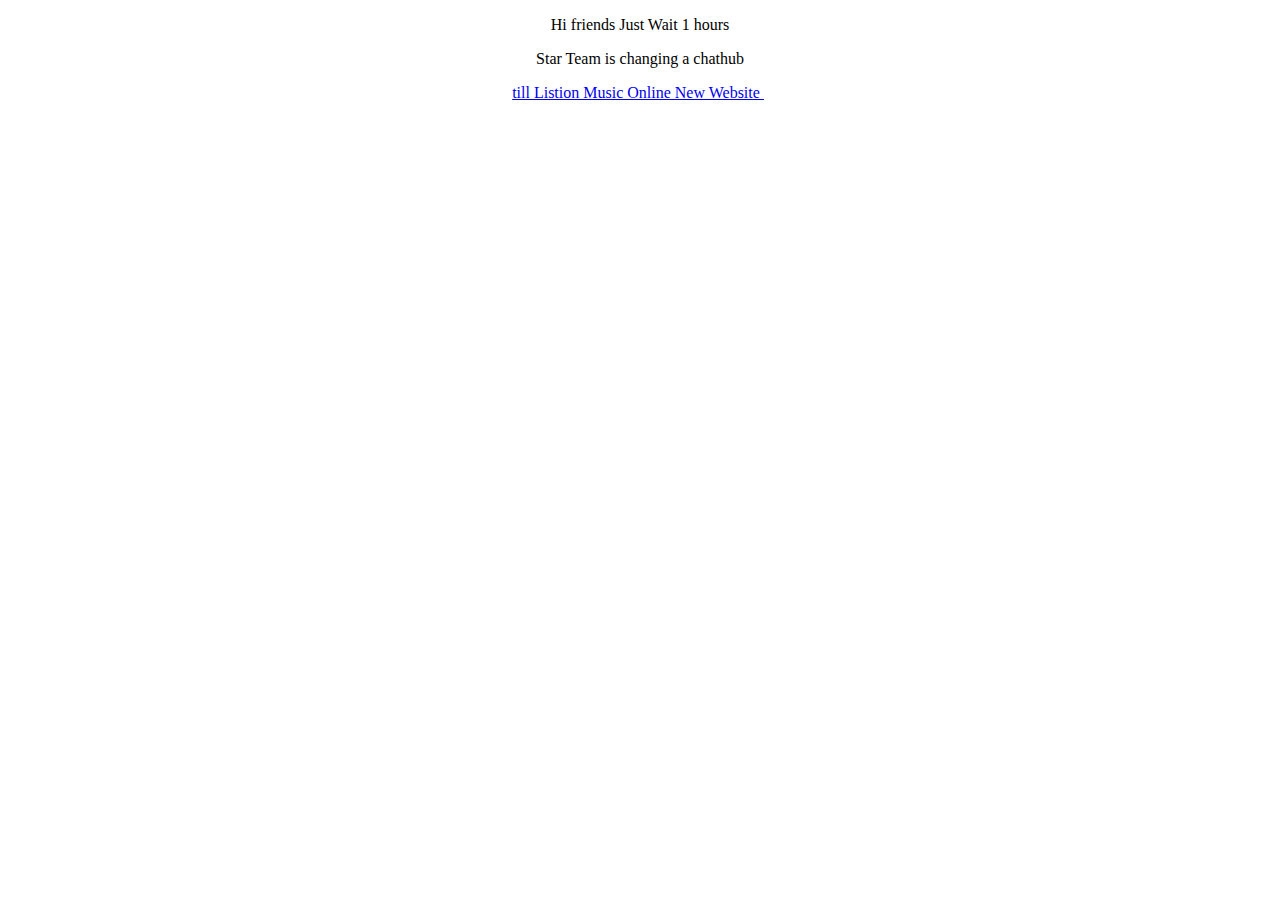
<file: Chathub/index.html>
﻿<!DOCTYPE html>
<html xmlns="http://www.w3.org/1999/xhtml">
<head>
    <title></title>
</head>
<body style="text-align: center">

    <p>
        Hi friends Just Wait 1 hours</p>
    <p>
        Star Team is changing a chathub
    </p>
    <p>
        <a href="http://punjabimp3songs.in/">till Listion Music Online New Website </a>&nbsp;</p>

</body>
</html>
</file>
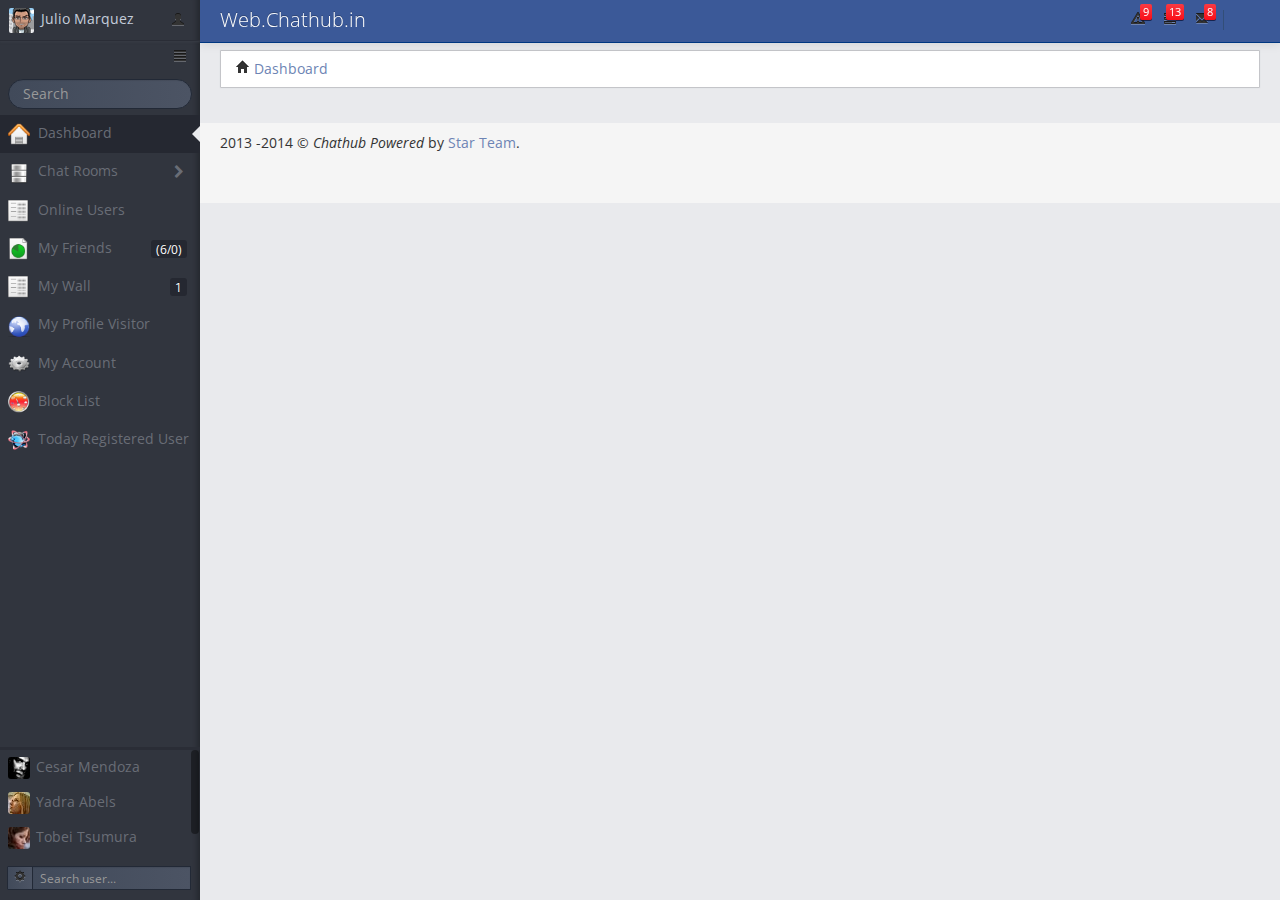
<file: Chathub/dashboard.html>
﻿<!DOCTYPE html>

<html>

<meta http-equiv="content-type" content="text/html;charset=UTF-8" />
<head>
    <meta charset="utf-8">
    <title>Social - Premium Responsive Admin Template
</title>
    <meta name="viewport" content="width=device-width, initial-scale=1.0">
     
    <link href="css/twitter-bootstrap/bootstrap.css" rel="stylesheet">
    <link href="css/social-jquery-ui-1.10.0.custom.css" rel="stylesheet">
    <link href="css/social.css" rel="stylesheet">
    <link href="css/social.plugins.css" rel="stylesheet">
    <link href="css/font-awesome.css" rel="stylesheet">
    <link href="css/social-coloredicons-buttons.css" rel="stylesheet">
    <!--[if lt IE 9]>
    <link rel="stylesheet" type="text/css" href="/templates/social/assets/css/social-jquery.ui.1.10.0.ie.css"/>
    <![endif]-->


    <link href="css/demo.css" rel="stylesheet">
    <link href="plugins/jquery.uipro/style.css" rel="stylesheet">
    <link href="plugins/jquery.simplecolorpicker/jquery.simplecolorpicker.css" rel="stylesheet">
    <link href="css/themes/social.theme-blue.css" rel="stylesheet" id="theme">
    <link href="css/twitter-bootstrap/bootstrap-responsive.css" rel="stylesheet">

    <link href="plugins/jquery.jqvmap/jqvmap.css" rel="stylesheet">
    <style>
        #justGaugeExamples
        {
            text-align: center;
            height: 300px;
        }

        #g1, #g2
        {
            width: 200px;
            height: 160px;
            display: inline-block;
            margin-top: -5px;
        }
    </style>

    <style>
        .wraper #main
        {
            margin-top: 40px;
        }
    </style>


    <!--[if lt IE 9]>
    <script src="/templates/social/assets/plugins/html5shiv.js"></script>
    <![endif]-->
    
</head>
<body>

    <div class="wraper sidebar-full">

        <aside class="social-sidebar sidebar-full">

            <div class="user-settings">
                <div class="arrow"></div>
                <h3 class="user-settings-title">Settings shortcuts</h3>
                <div class="user-settings-content">
                    <a href="pages/basic-user-profile.html">
                        <div class="icon">
                            <i class="icon-user"></i>
                        </div>
                        <div class="title">My Profile</div>
                        <div class="content">View your profile</div>
                    </a>
                    <a href="pages/chat-inbox.html">
                        <div class="icon">
                            <i class="icon-envelope"></i>
                        </div>
                        <div class="title">View Messages</div>
                        <div class="content">You have <strong>17</strong> new messages</div>
                    </a>
                    <a href="#view-pending-tasks">
                        <div class="icon">
                            <i class="icon-tasks"></i>
                        </div>
                        <div class="title">View Tasks</div>
                        <div class="content">You have <strong>8</strong> pending tasks</div>
                    </a>
                </div>
                <div class="user-settings-footer">
                    <a href="#more-settings">See more settings</a>
                </div>
            </div>


            <div class="social-sidebar-content">
                <div class="scrollable">

                    <div class="user">
                        <img class="avatar" width="25" height="25" src="img/avatar-30.png" alt="Julio Marquez">
                        <span>Julio Marquez</span>
                        <i class="icon-user trigger-user-settings"></i>
                    </div>


                    <div class="navigation-sidebar">
                        <i class="switch-sidebar-icon icon-align-justify"></i>
                    </div>


                    <div class="search-sidebar">
                        <img src="img/icons/stuttgart-icon-pack/32x32/search.png" alt="Search">
                        <form class="search-sidebar-form">
                            <input type="text" class="search-query input-block-level" placeholder="Search">
                        </form>
                    </div>


                    <section class="menu">

                        <div class="accordion" id="accordion2">



                            <div class="accordion-group active">

                                <div class="accordion-heading">
                                    <a class="accordion-toggle opened" href="dashboard.html">
                                        <img src="img/icons/stuttgart-icon-pack/32x32/home.png" alt="Dashboard">
                                        <span>Dashboard </span><span class="badge">9</span>
                                    </a>
                                </div>

                            </div>

 


                            <div class="accordion-group ">

                                <div class="accordion-heading">
                                    <a class="accordion-toggle " data-toggle="collapse" data-parent="#accordion2" href="#collapse-ui-elements">
                                        <img src="img/icons/stuttgart-icon-pack/32x32/database.png" alt="UI Elements">
                                        <span>Chat Rooms</span><span class="arrow"></span>
                                    </a>
                                </div>


                                <ul id="collapse-ui-elements" class="accordion-body nav nav-list collapse ">
                                    <li><a href="ui-elements/general.html">Public Chat-room </a></li>
                                    <li><a href="ui-elements/jquery-ui.html">Private Chat-room </a></li>
                                   
                                </ul>

                            </div>




                            <div class="accordion-group ">

                                <div class="accordion-heading">
                                    <a class="accordion-toggle "  href="#">
                                        <img src="img/icons/stuttgart-icon-pack/32x32/sitemap.png" alt="Form Stuff">
                                        <span> Online Users </span> 
                                    </a>
                                </div>
                                 
                            </div>




                            <div class="accordion-group ">

                                <div class="accordion-heading">
                                    <a class="accordion-toggle " href="charts.html">
                                        <img src="img/icons/stuttgart-icon-pack/32x32/statistics.png" alt="Charts">
                                        <span>My Friends </span><span class="badge">(6/0)</span>
                                    </a>
                                </div>

                            </div>


                               


                            <div class="accordion-group ">

                                <div class="accordion-heading">
                                    <a class="accordion-toggle " href="#">
                                        <img src="img/icons/stuttgart-icon-pack/32x32/sitemap.png" alt="My Wall ">
                                        <span>My Wall </span><span class="badge">1</span>
                                    </a>
                                </div>

                            </div>




                            <div class="accordion-group ">

                                <div class="accordion-heading">
                                    <a class="accordion-toggle"  href="#">
                                        <img src="img/icons/stuttgart-icon-pack/32x32/world.png" alt="Maps">
                                        <span>My Profile Visitor  </span> 
                                    </a>
                                </div>
                                 

                            </div>


                             <div class="accordion-group ">

                                <div class="accordion-heading">
                                    <a class="accordion-toggle"  href="#">
                                        <img src="images/setting.ico" alt="My Account">
                                        <span>My Account   </span> 
                                    </a>
                                </div>
                                 

                            </div>


                            <div class="accordion-group ">

                                <div class="accordion-heading">
                                    <a class="accordion-toggle"  href="#">
                                        <img src="images/Blocklist.ico" alt="Block List">
                                        <span> Block List    </span> 
                                    </a>
                                </div>
                                 

                            </div>


                             <div class="accordion-group ">

                                <div class="accordion-heading">
                                    <a class="accordion-toggle"  href="#">
                                        <img src="images/todayregistar.ico" alt="Today Registered User">
                                        <span> Today Registered User    </span> 
                                    </a>
                                </div>
                                 

                            </div>




                        </div>

                    </section>

                </div>

                <div class="chat-users">
                    <div class="no-user">User not found</div>
                    <ul class="user-list">
                        <li>
                            <a data-firstname="Cesar" data-lastname="Mendoza" data-status="online" data-userid="1" href="#">
                                <img src="img/people-face/user2_22.jpg" alt="">
                                <span>Cesar Mendoza</span>
                                <i class="icon-circle user-status online"></i>
                            </a>
                        </li>
                        <li>
                            <a data-firstname="Yadra" data-lastname="Abels" data-status="offline" data-userid="2" href="#">
                                <img src="img/people-face/user1_22.jpg" alt="">
                                <span>Yadra Abels</span>
                                <i class="icon-circle user-status offline"></i>
                            </a>
                        </li>
                        <li>
                            <a data-firstname="Tobei" data-lastname="Tsumura" data-status="online" data-userid="3" href="#">
                                <img src="img/people-face/user4_22.jpg" alt="">
                                <span>Tobei Tsumura</span>
                                <i class="icon-circle user-status online"></i>
                            </a>
                        </li>
                        <li>
                            <a data-firstname="John" data-lastname="Doe" data-status="offline" data-userid="4" href="#">
                                <img src="img/people-face/user3_22.jpg" alt="">
                                <span>John Doe</span>
                                <i class="icon-circle user-status offline"></i>
                            </a>
                        </li>
                    </ul>
                    <form class="user-filter">
                        <div class="input-prepend open">
                            <div class="btn-group dropup">
                                <button class="btn dropdown-toggle" data-toggle="dropdown">
                                    <i class="icon-cog"></i>
                                </button>
                                <ul class="dropdown-menu pull-left">
                                    <li><a href="#">Chat Sounds</a></li>
                                    <li><a href="#">Advanced Settings...</a></li>
                                    <li class="divider"></li>
                                    <li><a href="#">Turn Off Chat</a></li>
                                </ul>
                            </div>
                            <input type="text" class="input-filter" placeholder="Search user...">
                        </div>
                    </form>
                </div>

            </div>

        </aside>

        <header>

            <nav class="navbar navbar-fixed-top social-navbar social-sm">
                <div class="navbar-inner">
                    <div class="container-fluid">

                        <a class="btn btn-navbar" data-toggle="collapse" data-target=".social-sidebar">
                            <span class="icon-bar"></span>
                            <span class="icon-bar"></span>
                            <span class="icon-bar"></span>
                        </a>


                        <a class="brand" href="http://web.chathub.in"> Web.Chathub.in </a>

                         
                         

                        <ul class="nav pull-right nav-indicators">

                            <li class="dropdown nav-notifications">

                                <a href="#" class="dropdown-toggle" data-toggle="dropdown">
                                    <span class="badge">9</span><i class="icon-warning-sign"></i>
                                </a>


                                <ul class="dropdown-menu">

                                    <li class="nav-notifications-header">
                                        <a tabindex="-1" href="#">You have <strong>9</strong> new notifications</a>
                                    </li>


                                    <li class="nav-notification-body text-info">
                                        <a href="#">
                                            <i class="icon-user"></i>New User
                                            <small class="pull-right">Just Now</small>
                                        </a>
                                    </li>
                                    <li class="nav-notification-body text-error">
                                        <a href="#">
                                            <i class="icon-user"></i>User Deleted
                                            <small class="pull-right">Just Now</small>
                                        </a>
                                    </li>
                                   


                                    <li class="nav-notifications-footer">
                                        <a tabindex="-1" href="#">View all messages
</a>
                                    </li>

                                </ul>

                            </li>


                            <li class="dropdown nav-tasks">

                                <a href="#" class="dropdown-toggle" data-toggle="dropdown">
                                    <span class="badge">13</span>
                                    <i class="icon-tasks"></i>
                                </a>


                                <ul class="dropdown-menu">

                                    <li class="nav-taks-header">
                                        <a tabindex="-1" href="#">You have <strong>13</strong> tasks in progress</a>
                                    </li>


                                 
                                    


                                    <li class="nav-taks-footer">
                                        <a tabindex="-1" href="#">View all tasks
</a>
                                    </li>

                                </ul>

                            </li>


                            <li class="dropdown nav-messages">

                                <a href="#" class="dropdown-toggle" data-toggle="dropdown">
                                    <span class="badge">8</span>
                                    <i class="icon-envelope"></i>
                                </a>


                                <ul class="dropdown-menu">

                                    <li class="nav-messages-header">
                                        <a tabindex="-1" href="#">You have <strong>8</strong> new messages</a>
                                    </li>


                                    <li class="nav-message-body">
                                        <a>
                                            <img src="img/people-face/user1_55.jpg" alt="User">
                                            <div>
                                                <small class="pull-right">Just Now</small>
                                                <strong>Yadra Abels</strong>
                                            </div>
                                            <div>
                                                Lorem ipsum dolor sit amet, consectetur...
                                            </div>
                                        </a>
                                    </li>
                                    <li class="nav-message-body">
                                        <a>
                                            <img src="img/people-face/user2_55.jpg" alt="User">
                                            <div>
                                                <small class="pull-right">Just Now</small>
                                                <strong>Cesar Mendoza</strong>
                                            </div>
                                            <div>
                                                Lorem ipsum dolor sit amet, consectetur...
                                            </div>
                                        </a>
                                    </li>
                                   

                                    <li class="nav-messages-footer">
                                        <a tabindex="-1" href="pages/chat-inbox.html">View all messages
</a>
                                    </li>

                                </ul>

                            </li>

                            <li class="divider-vertical"></li>

                            <li class="dropdown">
                                <a href="#" class="dropdown-toggle" data-toggle="dropdown"><i class="icon-caret-down"></i></a>
                                <ul class="dropdown-menu">
                                    <li><a href="pages/basic-user-profile.html"><i class="icon-user"></i>My Profile</a></li>
                                    <li><a href="#"><i class="icon-cogs"></i>Settings</a></li>
                                    <li><a href="login.html"><i class="icon-off"></i>Log Out</a></li>
                                    <li class="divider"></li>
                                    <li><a href="pages/faq.html"><i class="icon-info-sign"></i>Help</a></li>
                                </ul>
                            </li>

                        </ul>


                         

                    </div>
                </div>
            </nav>

        </header>

        <div id="main">

            <div class="container-fluid">
                <div class="row-fluid">
                    <div class="span12">
                        <h3 class="page-title">  </h3>

                        <ul class="breadcrumb">
                            <li>
                                <i class="icon-home"></i>
                                <a href="dashboard.html">Dashboard</a>
                            </li>
                             
                        </ul>

                    </div>
                </div>
                 





                 
                 
                 
            </div>


            <footer id="footer">
                <div class="container-fluid">
                    2013 -2014 © <em> Chathub Powered</em> by <a href="http://sonustar.in" target="_blank">Star Team</a>.
                </div>
            </footer>

        </div>

    </div>


    <div style="display: none;">
        <ul class="rightPanel" >
            <li>
                <a href="pages/basic-user-profile.html">
                     <span>My Profile</span>
                </a>
            </li>
            <li>
                <a href="pages/chat-inbox.html">
                    <span>Messages</span>
                </a>
            </li>
            <li>
                <a href="#">
                    <span>Find Friend </span>
                </a>
            </li>
        </ul>
    </div>



    <script src="js/jquery.min.js">
    </script>
    <script>window.jQuery || document.write('<script src="plugins/jquery/jquery.min.js"><\/script>')</script>
    <script src="plugins/jquery.ui/jquery-ui-1.10.1.custom.min.js"></script>
    <script src="plugins/jquery.ui.touch-punch/jquery.ui.touch-punch.js"></script>
    <script src="plugins/twitter-bootstrap/bootstrap.js"></script>
    <script src="plugins/jquery.slimscroll/jquery.slimscroll.min.js"></script>
    <script src="plugins/jquery.cookie/jquery.cookie.js"></script>
    <script src="plugins/jquery.simplecolorpicker/jquery.simplecolorpicker.js"></script>
    <script src="plugins/jquery.uipro/uipro.min.js"></script>
    <script src="plugins/jquery.ui.chatbox/jquery.ui.chatbox.js"></script>
    <script src="plugins/jquery.livefilter/jquery.liveFilter.js"></script>
    <script src="js/chatboxManager.js"></script>
    <script src="js/extents.js"></script>
    <script src="js/app.js"></script>
    <script src="js/demo-settings.js"></script>
    <script src="js/sidebar.js"></script>
    <script>
        /*<![CDATA[*/
        $(function () {
            App.init();
            DemoSettings.init({
                urlThemes: '/templates/social/assets/css/themes/social.theme-'
            });
            SideBar.init({
                shortenOnClickOutside: false
            });
        });
        /*]]>*/
    </script>


    <script src="plugins/jquery.fullcalendar/fullcalendar.min.js"></script>
    <script src="plugins/jquery.jqvmap/jquery.vmap.min.js"></script>
    <script src="plugins/jquery.jqvmap/maps/jquery.vmap.world.js"></script>
    <script src="plugins/jquery.jqvmap/data/jquery.vmap.sampledata.js"></script>
    <script src="plugins/jquery.flot/jquery.flot.js"></script>
    <script src="plugins/jquery.flot/jquery.flot.resize.js"></script>
    <script src="plugins/jquery.flot/jquery.flot.selection.js"></script>
    <script src="plugins/jquery.sparkline/jquery.sparkline.min.js"></script>
    <script src="plugins/jquery.justgage/raphael.2.1.0.min.js"></script> 
    <script src="plugins/jquery.gritter/jquery.gritter.min.js"></script>
    <script src="plugins/bootstrap.daterangepicker/moment.js"></script>
    <script src="plugins/bootstrap.daterangepicker/daterangepicker.js"></script>
    <script src="plugins/jquery.pulsate/jquery.pulsate.min.js"></script>
    <!--[if lte IE 8]><script language="javascript" type="text/javascript" src="/templates/social/assets/plugins/jquery.flot/excanvas.min.js"></script><![endif]-->
    <script src="js/dashboard.js"></script>
    <script>
        $(function () {
            var urlAvatar = "img/avatar-55.png";
            Dashboard.init({ urlAvatar: urlAvatar });
        });
    </script>



</body>

</html>
</file>
<file: Chathub/css/social.css>
@import url(http://fonts.googleapis.com/css?family=Open+Sans:300italic,400italic,700italic,400,300,700);.clearfix{*zoom:1;}.clearfix:before,.clearfix:after{display:table;content:"";line-height:0;}.clearfix:after{clear:both;}.hide-text{font:0/0 a;color:transparent;text-shadow:none;background-color:transparent;border:0;}.input-block-level{display:block;width:100%;min-height:30px;-webkit-box-sizing:border-box;-moz-box-sizing:border-box;box-sizing:border-box;}body{margin:0;font-family:"Open Sans","Helvetica Neue",Helvetica,Arial,sans-serif;font-size:14px;line-height:20px;color:#333333;background-color:#e9eaed;}a{color:#6d84b4;text-decoration:none;}a:hover,a:focus{color:#485e8c;text-decoration:underline;}.img-rounded{-webkit-border-radius:3px;-moz-border-radius:3px;border-radius:3px;}.img-polaroid{padding:4px;background-color:#fff;border:1px solid #ccc;border:1px solid rgba(0,0,0,0.2);-webkit-box-shadow:0 1px 3px rgba(0,0,0,0.1);-moz-box-shadow:0 1px 3px rgba(0,0,0,0.1);box-shadow:0 1px 3px rgba(0,0,0,0.1);}.img-circle{-webkit-border-radius:500px;-moz-border-radius:500px;border-radius:500px;}.container{margin-right:auto;margin-left:auto;*zoom:1;}.container:before,.container:after{display:table;content:"";line-height:0;}.container:after{clear:both;}.container-fluid{padding-right:20px;padding-left:20px;*zoom:1;}.container-fluid:before,.container-fluid:after{display:table;content:"";line-height:0;}.container-fluid:after{clear:both;}p{margin:0 0 10px;}.lead{margin-bottom:20px;font-size:21px;font-weight:200;line-height:30px;}small{font-size:85%;}strong{font-weight:bold;}em{font-style:italic;}cite{font-style:normal;}.muted{color:#999999;}a.muted:hover,a.muted:focus{color:#808080;}.text-warning{color:#c09853;}a.text-warning:hover,a.text-warning:focus{color:#a47e3c;}.text-error{color:#b94a48;}a.text-error:hover,a.text-error:focus{color:#953b39;}.text-info{color:#3a87ad;}a.text-info:hover,a.text-info:focus{color:#2d6987;}.text-success{color:#468847;}a.text-success:hover,a.text-success:focus{color:#356635;}.text-left{text-align:left;}.text-right{text-align:right;}.text-center{text-align:center;}h1,h2,h3,h4,h5,h6{margin:10px 0;font-family:inherit;font-weight:normal;line-height:20px;color:inherit;text-rendering:optimizelegibility;}h1 small,h2 small,h3 small,h4 small,h5 small,h6 small{font-weight:normal;line-height:1;color:#999999;}h1,h2,h3{line-height:40px;}h1{font-size:38.5px;}h2{font-size:31.5px;}h3{font-size:24.5px;}h4{font-size:17.5px;}h5{font-size:14px;}h6{font-size:11.9px;}h1 small{font-size:24.5px;}h2 small{font-size:17.5px;}h3 small{font-size:14px;}h4 small{font-size:14px;}.page-header{padding-bottom:9px;margin:20px 0 30px;border-bottom:1px solid #eeeeee;}ul,ol{padding:0;margin:0 0 10px 25px;}ul ul,ul ol,ol ol,ol ul{margin-bottom:0;}li{line-height:20px;}ul.unstyled,ol.unstyled{margin-left:0;list-style:none;}ul.inline,ol.inline{margin-left:0;list-style:none;}ul.inline>li,ol.inline>li{display:inline-block;*display:inline;*zoom:1;padding-left:5px;padding-right:5px;}dl{margin-bottom:20px;}dt,dd{line-height:20px;}dt{font-weight:bold;}dd{margin-left:10px;}.dl-horizontal{*zoom:1;}.dl-horizontal:before,.dl-horizontal:after{display:table;content:"";line-height:0;}.dl-horizontal:after{clear:both;}.dl-horizontal dt{float:left;width:160px;clear:left;text-align:right;overflow:hidden;text-overflow:ellipsis;-o-text-overflow:ellipsis;-ms-text-overflow:ellipsis;white-space:nowrap;}.dl-horizontal dd{margin-left:180px;}hr{margin:20px 0;border:0;border-top:1px solid #eeeeee;border-bottom:1px solid #ffffff;}abbr[title],abbr[data-original-title]{cursor:help;border-bottom:1px dotted #999999;}abbr.initialism{font-size:90%;text-transform:uppercase;}blockquote{padding:0 0 0 15px;margin:0 0 20px;border-left:5px solid #eeeeee;}blockquote p{margin-bottom:0;font-size:17.5px;font-weight:300;line-height:1.25;}blockquote small{display:block;line-height:20px;color:#999999;}blockquote small:before{content:'\2014 \00A0';}blockquote.pull-right{float:right;padding-right:15px;padding-left:0;border-right:5px solid #eeeeee;border-left:0;}blockquote.pull-right p,blockquote.pull-right small{text-align:right;}blockquote.pull-right small:before{content:'';}blockquote.pull-right small:after{content:'\00A0 \2014';}q:before,q:after,blockquote:before,blockquote:after{content:"";}address{display:block;margin-bottom:20px;font-style:normal;line-height:20px;}code,pre{padding:0 3px 2px;font-family:Monaco,Menlo,Consolas,"Courier New",monospace;font-size:12px;color:#333333;-webkit-border-radius:3px;-moz-border-radius:3px;border-radius:3px;}code{padding:2px 4px;color:#d14;background-color:#f7f7f9;border:1px solid #e1e1e8;white-space:nowrap;}pre{display:block;padding:9.5px;margin:0 0 10px;font-size:13px;line-height:20px;word-break:break-all;word-wrap:break-word;white-space:pre;white-space:pre-wrap;background-color:#f5f5f5;border:1px solid #ccc;border:1px solid rgba(0,0,0,0.15);-webkit-border-radius:1px;-moz-border-radius:1px;border-radius:1px;}pre.prettyprint{margin-bottom:20px;}pre code{padding:0;color:inherit;white-space:pre;white-space:pre-wrap;background-color:transparent;border:0;}.pre-scrollable{max-height:340px;overflow-y:scroll;}form{margin:0 0 20px;}input[type="checkbox"]{-webkit-appearance:checkbox;border-radius:0;}input[type="radio"]{-webkit-appearance:radio;border-radius:0;}fieldset{padding:0;margin:0;border:0;}legend{display:block;width:100%;padding:0;margin-bottom:20px;font-size:21px;line-height:40px;color:#333333;border:0;border-bottom:1px solid #e5e5e5;}legend small{font-size:15px;color:#999999;}label,input,button,select,textarea{font-size:14px;font-weight:normal;line-height:20px;}input,button,select,textarea{font-family:"Open Sans","Helvetica Neue",Helvetica,Arial,sans-serif;}label{display:block;margin-bottom:5px;}select,textarea,input[type="text"],input[type="password"],input[type="datetime"],input[type="datetime-local"],input[type="date"],input[type="month"],input[type="time"],input[type="week"],input[type="number"],input[type="email"],input[type="url"],input[type="search"],input[type="tel"],input[type="color"],.uneditable-input{display:inline-block;height:20px;padding:4px 6px;margin-bottom:10px;font-size:14px;line-height:20px;color:#555555;-webkit-border-radius:0;-moz-border-radius:0;border-radius:0;vertical-align:middle;}input,textarea,.uneditable-input{width:206px;}textarea{height:auto;}textarea,input[type="text"],input[type="password"],input[type="datetime"],input[type="datetime-local"],input[type="date"],input[type="month"],input[type="time"],input[type="week"],input[type="number"],input[type="email"],input[type="url"],input[type="search"],input[type="tel"],input[type="color"],.uneditable-input{background-color:#ffffff;border:1px solid #bdc7d8;-webkit-box-shadow:inset 0 1px 1px rgba(0,0,0,0.075);-moz-box-shadow:inset 0 1px 1px rgba(0,0,0,0.075);box-shadow:inset 0 1px 1px rgba(0,0,0,0.075);-webkit-transition:border linear .2s,box-shadow linear .2s;-moz-transition:border linear .2s,box-shadow linear .2s;-o-transition:border linear .2s,box-shadow linear .2s;transition:border linear .2s,box-shadow linear .2s;}textarea:focus,input[type="text"]:focus,input[type="password"]:focus,input[type="datetime"]:focus,input[type="datetime-local"]:focus,input[type="date"]:focus,input[type="month"]:focus,input[type="time"]:focus,input[type="week"]:focus,input[type="number"]:focus,input[type="email"]:focus,input[type="url"]:focus,input[type="search"]:focus,input[type="tel"]:focus,input[type="color"]:focus,.uneditable-input:focus{border-color:none;outline:0;outline:none \9;-webkit-box-shadow:none;-moz-box-shadow:none;box-shadow:none;}input[type="radio"],input[type="checkbox"]{margin:4px 0 0;*margin-top:0;margin-top:1px \9;line-height:normal;}input[type="file"],input[type="image"],input[type="submit"],input[type="reset"],input[type="button"],input[type="radio"],input[type="checkbox"]{width:auto;}select,input[type="file"]{height:30px;*margin-top:4px;line-height:30px;}select{width:220px;border:1px solid #bdc7d8;background-color:#ffffff;}select[multiple],select[size]{height:auto;}select:focus,input[type="file"]:focus,input[type="radio"]:focus,input[type="checkbox"]:focus{outline:thin dotted #333;outline:5px auto -webkit-focus-ring-color;outline-offset:-2px;}.uneditable-input,.uneditable-textarea{color:#999999;background-color:#fcfcfc;border-color:#bdc7d8;-webkit-box-shadow:inset 0 1px 2px rgba(0,0,0,0.025);-moz-box-shadow:inset 0 1px 2px rgba(0,0,0,0.025);box-shadow:inset 0 1px 2px rgba(0,0,0,0.025);cursor:not-allowed;}.uneditable-input{overflow:hidden;white-space:nowrap;}.uneditable-textarea{width:auto;height:auto;}input:-moz-placeholder,textarea:-moz-placeholder{color:#999999;}input:-ms-input-placeholder,textarea:-ms-input-placeholder{color:#999999;}input::-webkit-input-placeholder,textarea::-webkit-input-placeholder{color:#999999;}.radio,.checkbox{min-height:20px;padding-left:20px;}.radio input[type="radio"],.checkbox input[type="checkbox"]{float:left;margin-left:-20px;}.controls>.radio:first-child,.controls>.checkbox:first-child{padding-top:5px;}.radio.inline,.checkbox.inline{display:inline-block;padding-top:5px;margin-bottom:0;vertical-align:middle;}.radio.inline+.radio.inline,.checkbox.inline+.checkbox.inline{margin-left:10px;}.input-mini{width:60px;}.input-small{width:90px;}.input-medium{width:150px;}.input-large{width:210px;}.input-xlarge{width:270px;}.input-xxlarge{width:530px;}input[class*="span"],select[class*="span"],textarea[class*="span"],.uneditable-input[class*="span"],.row-fluid input[class*="span"],.row-fluid select[class*="span"],.row-fluid textarea[class*="span"],.row-fluid .uneditable-input[class*="span"]{float:none;margin-left:0;}.input-append input[class*="span"],.input-append .uneditable-input[class*="span"],.input-prepend input[class*="span"],.input-prepend .uneditable-input[class*="span"],.row-fluid input[class*="span"],.row-fluid select[class*="span"],.row-fluid textarea[class*="span"],.row-fluid .uneditable-input[class*="span"],.row-fluid .input-prepend [class*="span"],.row-fluid .input-append [class*="span"]{display:inline-block;}input,textarea,.uneditable-input{margin-left:0;}.controls-row [class*="span"]+[class*="span"]{margin-left:20px;}input.span12,textarea.span12,.uneditable-input.span12{width:926px;}input.span11,textarea.span11,.uneditable-input.span11{width:846px;}input.span10,textarea.span10,.uneditable-input.span10{width:766px;}input.span9,textarea.span9,.uneditable-input.span9{width:686px;}input.span8,textarea.span8,.uneditable-input.span8{width:606px;}input.span7,textarea.span7,.uneditable-input.span7{width:526px;}input.span6,textarea.span6,.uneditable-input.span6{width:446px;}input.span5,textarea.span5,.uneditable-input.span5{width:366px;}input.span4,textarea.span4,.uneditable-input.span4{width:286px;}input.span3,textarea.span3,.uneditable-input.span3{width:206px;}input.span2,textarea.span2,.uneditable-input.span2{width:126px;}input.span1,textarea.span1,.uneditable-input.span1{width:46px;}.controls-row{*zoom:1;}.controls-row:before,.controls-row:after{display:table;content:"";line-height:0;}.controls-row:after{clear:both;}.controls-row [class*="span"],.row-fluid .controls-row [class*="span"]{float:left;}.controls-row .checkbox[class*="span"],.controls-row .radio[class*="span"]{padding-top:5px;}input[disabled],select[disabled],textarea[disabled],input[readonly],select[readonly],textarea[readonly]{cursor:not-allowed;background-color:#eeeeee;}input[type="radio"][disabled],input[type="checkbox"][disabled],input[type="radio"][readonly],input[type="checkbox"][readonly]{background-color:transparent;}.control-group.warning .control-label,.control-group.warning .help-block,.control-group.warning .help-inline{color:#c09853;}.control-group.warning .checkbox,.control-group.warning .radio,.control-group.warning input,.control-group.warning select,.control-group.warning textarea{color:#c09853;}.control-group.warning input,.control-group.warning select,.control-group.warning textarea{border-color:#c09853;-webkit-box-shadow:inset 0 1px 1px rgba(0,0,0,0.075);-moz-box-shadow:inset 0 1px 1px rgba(0,0,0,0.075);box-shadow:inset 0 1px 1px rgba(0,0,0,0.075);}.control-group.warning input:focus,.control-group.warning select:focus,.control-group.warning textarea:focus{border-color:#a47e3c;-webkit-box-shadow:inset 0 1px 1px rgba(0,0,0,0.075),0 0 6px #dbc59e;-moz-box-shadow:inset 0 1px 1px rgba(0,0,0,0.075),0 0 6px #dbc59e;box-shadow:inset 0 1px 1px rgba(0,0,0,0.075),0 0 6px #dbc59e;}.control-group.warning .input-prepend .add-on,.control-group.warning .input-append .add-on{color:#c09853;background-color:#fff9d7;border-color:#c09853;}.control-group.error .control-label,.control-group.error .help-block,.control-group.error .help-inline{color:#b94a48;}.control-group.error .checkbox,.control-group.error .radio,.control-group.error input,.control-group.error select,.control-group.error textarea{color:#b94a48;}.control-group.error input,.control-group.error select,.control-group.error textarea{border-color:#b94a48;-webkit-box-shadow:inset 0 1px 1px rgba(0,0,0,0.075);-moz-box-shadow:inset 0 1px 1px rgba(0,0,0,0.075);box-shadow:inset 0 1px 1px rgba(0,0,0,0.075);}.control-group.error input:focus,.control-group.error select:focus,.control-group.error textarea:focus{border-color:#953b39;-webkit-box-shadow:inset 0 1px 1px rgba(0,0,0,0.075),0 0 6px #d59392;-moz-box-shadow:inset 0 1px 1px rgba(0,0,0,0.075),0 0 6px #d59392;box-shadow:inset 0 1px 1px rgba(0,0,0,0.075),0 0 6px #d59392;}.control-group.error .input-prepend .add-on,.control-group.error .input-append .add-on{color:#b94a48;background-color:#ffebe8;border-color:#b94a48;}.control-group.success .control-label,.control-group.success .help-block,.control-group.success .help-inline{color:#468847;}.control-group.success .checkbox,.control-group.success .radio,.control-group.success input,.control-group.success select,.control-group.success textarea{color:#468847;}.control-group.success input,.control-group.success select,.control-group.success textarea{border-color:#468847;-webkit-box-shadow:inset 0 1px 1px rgba(0,0,0,0.075);-moz-box-shadow:inset 0 1px 1px rgba(0,0,0,0.075);box-shadow:inset 0 1px 1px rgba(0,0,0,0.075);}.control-group.success input:focus,.control-group.success select:focus,.control-group.success textarea:focus{border-color:#356635;-webkit-box-shadow:inset 0 1px 1px rgba(0,0,0,0.075),0 0 6px #7aba7b;-moz-box-shadow:inset 0 1px 1px rgba(0,0,0,0.075),0 0 6px #7aba7b;box-shadow:inset 0 1px 1px rgba(0,0,0,0.075),0 0 6px #7aba7b;}.control-group.success .input-prepend .add-on,.control-group.success .input-append .add-on{color:#468847;background-color:#dff0d8;border-color:#468847;}.control-group.info .control-label,.control-group.info .help-block,.control-group.info .help-inline{color:#3a87ad;}.control-group.info .checkbox,.control-group.info .radio,.control-group.info input,.control-group.info select,.control-group.info textarea{color:#3a87ad;}.control-group.info input,.control-group.info select,.control-group.info textarea{border-color:#3a87ad;-webkit-box-shadow:inset 0 1px 1px rgba(0,0,0,0.075);-moz-box-shadow:inset 0 1px 1px rgba(0,0,0,0.075);box-shadow:inset 0 1px 1px rgba(0,0,0,0.075);}.control-group.info input:focus,.control-group.info select:focus,.control-group.info textarea:focus{border-color:#2d6987;-webkit-box-shadow:inset 0 1px 1px rgba(0,0,0,0.075),0 0 6px #7ab5d3;-moz-box-shadow:inset 0 1px 1px rgba(0,0,0,0.075),0 0 6px #7ab5d3;box-shadow:inset 0 1px 1px rgba(0,0,0,0.075),0 0 6px #7ab5d3;}.control-group.info .input-prepend .add-on,.control-group.info .input-append .add-on{color:#3a87ad;background-color:#eceff6;border-color:#3a87ad;}input:focus:invalid,textarea:focus:invalid,select:focus:invalid{color:#b94a48;border-color:#ee5f5b;}input:focus:invalid:focus,textarea:focus:invalid:focus,select:focus:invalid:focus{border-color:#e9322d;-webkit-box-shadow:0 0 6px #f8b9b7;-moz-box-shadow:0 0 6px #f8b9b7;box-shadow:0 0 6px #f8b9b7;}.form-actions{padding:19px 20px 20px;margin-top:20px;margin-bottom:20px;background-color:#f5f5f5;border-top:1px solid #e5e5e5;*zoom:1;}.form-actions:before,.form-actions:after{display:table;content:"";line-height:0;}.form-actions:after{clear:both;}.help-block,.help-inline{color:#595959;}.help-block{display:block;margin-bottom:10px;}.help-inline{display:inline-block;*display:inline;*zoom:1;vertical-align:middle;padding-left:5px;}.input-append,.input-prepend{display:inline-block;margin-bottom:10px;vertical-align:middle;font-size:0;white-space:nowrap;}.input-append input,.input-prepend input,.input-append select,.input-prepend select,.input-append .uneditable-input,.input-prepend .uneditable-input,.input-append .dropdown-menu,.input-prepend .dropdown-menu,.input-append .popover,.input-prepend .popover{font-size:14px;}.input-append input,.input-prepend input,.input-append select,.input-prepend select,.input-append .uneditable-input,.input-prepend .uneditable-input{position:relative;margin-bottom:0;*margin-left:0;vertical-align:top;-webkit-border-radius:0 0 0 0;-moz-border-radius:0 0 0 0;border-radius:0 0 0 0;}.input-append input:focus,.input-prepend input:focus,.input-append select:focus,.input-prepend select:focus,.input-append .uneditable-input:focus,.input-prepend .uneditable-input:focus{z-index:2;}.input-append .add-on,.input-prepend .add-on{display:inline-block;width:auto;height:20px;min-width:16px;padding:4px 5px;font-size:14px;font-weight:normal;line-height:20px;text-align:center;text-shadow:0 1px 0 #ffffff;background-color:#eeeeee;border:1px solid #ccc;}.input-append .add-on,.input-prepend .add-on,.input-append .btn,.input-prepend .btn,.input-append .btn-group>.dropdown-toggle,.input-prepend .btn-group>.dropdown-toggle{vertical-align:top;-webkit-border-radius:0;-moz-border-radius:0;border-radius:0;}.input-append .active,.input-prepend .active{background-color:#a9dba9;border-color:#46a546;}.input-prepend .add-on,.input-prepend .btn{margin-right:-1px;}.input-prepend .add-on:first-child,.input-prepend .btn:first-child{-webkit-border-radius:0 0 0 0;-moz-border-radius:0 0 0 0;border-radius:0 0 0 0;}.input-append input,.input-append select,.input-append .uneditable-input{-webkit-border-radius:0 0 0 0;-moz-border-radius:0 0 0 0;border-radius:0 0 0 0;}.input-append input+.btn-group .btn:last-child,.input-append select+.btn-group .btn:last-child,.input-append .uneditable-input+.btn-group .btn:last-child{-webkit-border-radius:0 0 0 0;-moz-border-radius:0 0 0 0;border-radius:0 0 0 0;}.input-append .add-on,.input-append .btn,.input-append .btn-group{margin-left:-1px;}.input-append .add-on:last-child,.input-append .btn:last-child,.input-append .btn-group:last-child>.dropdown-toggle{-webkit-border-radius:0 0 0 0;-moz-border-radius:0 0 0 0;border-radius:0 0 0 0;}.input-prepend.input-append input,.input-prepend.input-append select,.input-prepend.input-append .uneditable-input{-webkit-border-radius:0;-moz-border-radius:0;border-radius:0;}.input-prepend.input-append input+.btn-group .btn,.input-prepend.input-append select+.btn-group .btn,.input-prepend.input-append .uneditable-input+.btn-group .btn{-webkit-border-radius:0 0 0 0;-moz-border-radius:0 0 0 0;border-radius:0 0 0 0;}.input-prepend.input-append .add-on:first-child,.input-prepend.input-append .btn:first-child{margin-right:-1px;-webkit-border-radius:0 0 0 0;-moz-border-radius:0 0 0 0;border-radius:0 0 0 0;}.input-prepend.input-append .add-on:last-child,.input-prepend.input-append .btn:last-child{margin-left:-1px;-webkit-border-radius:0 0 0 0;-moz-border-radius:0 0 0 0;border-radius:0 0 0 0;}.input-prepend.input-append .btn-group:first-child{margin-left:0;}input.search-query{padding-right:14px;padding-right:4px \9;padding-left:14px;padding-left:4px \9;margin-bottom:0;-webkit-border-radius:15px;-moz-border-radius:15px;border-radius:15px;}.form-search .input-append .search-query,.form-search .input-prepend .search-query{-webkit-border-radius:0;-moz-border-radius:0;border-radius:0;}.form-search .input-append .search-query{-webkit-border-radius:14px 0 0 14px;-moz-border-radius:14px 0 0 14px;border-radius:14px 0 0 14px;}.form-search .input-append .btn{-webkit-border-radius:0 14px 14px 0;-moz-border-radius:0 14px 14px 0;border-radius:0 14px 14px 0;}.form-search .input-prepend .search-query{-webkit-border-radius:0 14px 14px 0;-moz-border-radius:0 14px 14px 0;border-radius:0 14px 14px 0;}.form-search .input-prepend .btn{-webkit-border-radius:14px 0 0 14px;-moz-border-radius:14px 0 0 14px;border-radius:14px 0 0 14px;}.form-search input,.form-inline input,.form-horizontal input,.form-search textarea,.form-inline textarea,.form-horizontal textarea,.form-search select,.form-inline select,.form-horizontal select,.form-search .help-inline,.form-inline .help-inline,.form-horizontal .help-inline,.form-search .uneditable-input,.form-inline .uneditable-input,.form-horizontal .uneditable-input,.form-search .input-prepend,.form-inline .input-prepend,.form-horizontal .input-prepend,.form-search .input-append,.form-inline .input-append,.form-horizontal .input-append{display:inline-block;*display:inline;*zoom:1;margin-bottom:0;vertical-align:middle;}.form-search .hide,.form-inline .hide,.form-horizontal .hide{display:none;}.form-search label,.form-inline label,.form-search .btn-group,.form-inline .btn-group{display:inline-block;}.form-search .input-append,.form-inline .input-append,.form-search .input-prepend,.form-inline .input-prepend{margin-bottom:0;}.form-search .radio,.form-search .checkbox,.form-inline .radio,.form-inline .checkbox{padding-left:0;margin-bottom:0;vertical-align:middle;}.form-search .radio input[type="radio"],.form-search .checkbox input[type="checkbox"],.form-inline .radio input[type="radio"],.form-inline .checkbox input[type="checkbox"]{float:left;margin-right:3px;margin-left:0;}.control-group{margin-bottom:10px;}legend+.control-group{margin-top:20px;-webkit-margin-top-collapse:separate;}.form-horizontal .control-group{margin-bottom:20px;*zoom:1;}.form-horizontal .control-group:before,.form-horizontal .control-group:after{display:table;content:"";line-height:0;}.form-horizontal .control-group:after{clear:both;}.form-horizontal .control-label{float:left;width:160px;padding-top:5px;text-align:right;}.form-horizontal .controls{*display:inline-block;*padding-left:20px;margin-left:180px;*margin-left:0;}.form-horizontal .controls:first-child{*padding-left:180px;}.form-horizontal .help-block{margin-bottom:0;}.form-horizontal input+.help-block,.form-horizontal select+.help-block,.form-horizontal textarea+.help-block,.form-horizontal .uneditable-input+.help-block,.form-horizontal .input-prepend+.help-block,.form-horizontal .input-append+.help-block{margin-top:10px;}.form-horizontal .form-actions{padding-left:180px;}.input-prepend,.input-prepend.input-fullwidth .input-wrapper{-webkit-border-radius:3px;-moz-border-radius:3px;border-radius:3px;}.input-prepend.input-fullwidth{position:relative;display:block;}.input-prepend.input-fullwidth .add-on{width:40px;}.input-prepend.input-fullwidth .input-wrapper{position:absolute;display:block;left:51px;right:0;top:0;bottom:0;}.input-prepend.input-fullwidth .input-wrapper input{width:100%;height:100%;-webkit-box-sizing:border-box;-moz-box-sizing:border-box;box-sizing:border-box;}table{max-width:100%;background-color:transparent;border-collapse:collapse;border-spacing:0;}.table{width:100%;margin-bottom:20px;}.table th,.table td{padding:8px;line-height:20px;text-align:left;vertical-align:top;border-top:1px solid #dddddd;}.table th{font-weight:bold;}.table thead th{vertical-align:bottom;}.table caption+thead tr:first-child th,.table caption+thead tr:first-child td,.table colgroup+thead tr:first-child th,.table colgroup+thead tr:first-child td,.table thead:first-child tr:first-child th,.table thead:first-child tr:first-child td{border-top:0;}.table tbody+tbody{border-top:2px solid #dddddd;}.table .table{background-color:#e9eaed;}.table-condensed th,.table-condensed td{padding:4px 5px;}.table-bordered{border:1px solid #dddddd;border-collapse:separate;*border-collapse:collapse;border-left:0;-webkit-border-radius:1px;-moz-border-radius:1px;border-radius:1px;}.table-bordered th,.table-bordered td{border-left:1px solid #dddddd;}.table-bordered caption+thead tr:first-child th,.table-bordered caption+tbody tr:first-child th,.table-bordered caption+tbody tr:first-child td,.table-bordered colgroup+thead tr:first-child th,.table-bordered colgroup+tbody tr:first-child th,.table-bordered colgroup+tbody tr:first-child td,.table-bordered thead:first-child tr:first-child th,.table-bordered tbody:first-child tr:first-child th,.table-bordered tbody:first-child tr:first-child td{border-top:0;}.table-bordered thead:first-child tr:first-child>th:first-child,.table-bordered tbody:first-child tr:first-child>td:first-child,.table-bordered tbody:first-child tr:first-child>th:first-child{-webkit-border-top-left-radius:1px;-moz-border-radius-topleft:1px;border-top-left-radius:1px;}.table-bordered thead:first-child tr:first-child>th:last-child,.table-bordered tbody:first-child tr:first-child>td:last-child,.table-bordered tbody:first-child tr:first-child>th:last-child{-webkit-border-top-right-radius:1px;-moz-border-radius-topright:1px;border-top-right-radius:1px;}.table-bordered thead:last-child tr:last-child>th:first-child,.table-bordered tbody:last-child tr:last-child>td:first-child,.table-bordered tbody:last-child tr:last-child>th:first-child,.table-bordered tfoot:last-child tr:last-child>td:first-child,.table-bordered tfoot:last-child tr:last-child>th:first-child{-webkit-border-bottom-left-radius:1px;-moz-border-radius-bottomleft:1px;border-bottom-left-radius:1px;}.table-bordered thead:last-child tr:last-child>th:last-child,.table-bordered tbody:last-child tr:last-child>td:last-child,.table-bordered tbody:last-child tr:last-child>th:last-child,.table-bordered tfoot:last-child tr:last-child>td:last-child,.table-bordered tfoot:last-child tr:last-child>th:last-child{-webkit-border-bottom-right-radius:1px;-moz-border-radius-bottomright:1px;border-bottom-right-radius:1px;}.table-bordered tfoot+tbody:last-child tr:last-child td:first-child{-webkit-border-bottom-left-radius:0;-moz-border-radius-bottomleft:0;border-bottom-left-radius:0;}.table-bordered tfoot+tbody:last-child tr:last-child td:last-child{-webkit-border-bottom-right-radius:0;-moz-border-radius-bottomright:0;border-bottom-right-radius:0;}.table-bordered caption+thead tr:first-child th:first-child,.table-bordered caption+tbody tr:first-child td:first-child,.table-bordered colgroup+thead tr:first-child th:first-child,.table-bordered colgroup+tbody tr:first-child td:first-child{-webkit-border-top-left-radius:1px;-moz-border-radius-topleft:1px;border-top-left-radius:1px;}.table-bordered caption+thead tr:first-child th:last-child,.table-bordered caption+tbody tr:first-child td:last-child,.table-bordered colgroup+thead tr:first-child th:last-child,.table-bordered colgroup+tbody tr:first-child td:last-child{-webkit-border-top-right-radius:1px;-moz-border-radius-topright:1px;border-top-right-radius:1px;}.table-striped tbody>tr:nth-child(odd)>td,.table-striped tbody>tr:nth-child(odd)>th{background-color:#f9f9f9;}.table-hover tbody tr:hover>td,.table-hover tbody tr:hover>th{background-color:#f5f5f5;}table td[class*="span"],table th[class*="span"],.row-fluid table td[class*="span"],.row-fluid table th[class*="span"]{display:table-cell;float:none;margin-left:0;}.table td.span1,.table th.span1{float:none;width:44px;margin-left:0;}.table td.span2,.table th.span2{float:none;width:124px;margin-left:0;}.table td.span3,.table th.span3{float:none;width:204px;margin-left:0;}.table td.span4,.table th.span4{float:none;width:284px;margin-left:0;}.table td.span5,.table th.span5{float:none;width:364px;margin-left:0;}.table td.span6,.table th.span6{float:none;width:444px;margin-left:0;}.table td.span7,.table th.span7{float:none;width:524px;margin-left:0;}.table td.span8,.table th.span8{float:none;width:604px;margin-left:0;}.table td.span9,.table th.span9{float:none;width:684px;margin-left:0;}.table td.span10,.table th.span10{float:none;width:764px;margin-left:0;}.table td.span11,.table th.span11{float:none;width:844px;margin-left:0;}.table td.span12,.table th.span12{float:none;width:924px;margin-left:0;}.table tbody tr.success>td{background-color:#dff0d8;}.table tbody tr.error>td{background-color:#ffebe8;}.table tbody tr.warning>td{background-color:#fff9d7;}.table tbody tr.info>td{background-color:#eceff6;}.table-hover tbody tr.success:hover>td{background-color:#d0e9c6;}.table-hover tbody tr.error:hover>td{background-color:#ffd5ce;}.table-hover tbody tr.warning:hover>td{background-color:#fff5be;}.table-hover tbody tr.info:hover>td{background-color:#dbe0ee;}table.flip-scroll{width:100%;border-collapse:collapse;border-spacing:0;}@media only screen and (max-width: 979px) {table.flip-scroll{display:inline-block;}.flip-scroll th,.flip-scroll td{margin:0;vertical-align:top;}.flip-scroll th{text-align:left;}.flip-scroll table{display:block;position:relative;width:100%;}.flip-scroll thead{display:block;float:left;}.flip-scroll tbody{display:block;width:auto;position:relative;overflow-x:auto;white-space:nowrap;}.flip-scroll thead tr{display:block;}.flip-scroll th{display:block;text-align:right;}.flip-scroll tbody tr{display:inline-block;vertical-align:top;}.flip-scroll td{display:block;min-height:1.25em;text-align:left;}.flip-scroll th{border-bottom:0;border-left:0;}.flip-scroll td{border-left:0;border-right:0;border-bottom:0;}.flip-scroll tbody tr{border-left:1px solid #babcbf;}.flip-scroll th:last-child,.flip-scroll td:last-child{border-bottom:1px solid #babcbf;}}table.no-table{width:100%;}@media only screen and (max-width: 979px) {.no-table thead,.no-table tbody,.no-table th,.no-table td,.no-table tr{display:block;}.no-table thead tr{position:absolute;top:-9999px;left:-9999px;}.no-table tr{border:1px solid #ccc;}.no-table td{border:none;border-bottom:1px solid #eee;position:relative;padding-left:50%;white-space:normal;text-align:left;}.no-table td:before{position:absolute;top:6px;left:6px;width:45%;padding-right:10px;white-space:nowrap;text-align:left;font-weight:bold;}.no-table td:before{content:attr(data-title);}}.dropup,.dropdown{position:relative;}.dropdown-toggle{*margin-bottom:-3px;}.dropdown-toggle:active,.open .dropdown-toggle{outline:0;}.caret{display:inline-block;width:0;height:0;vertical-align:top;border-top:4px solid #000000;border-right:4px solid transparent;border-left:4px solid transparent;content:"";}.dropdown .caret{margin-top:8px;margin-left:2px;}.dropdown-menu{position:absolute;top:100%;left:0;z-index:1000;display:none;float:left;min-width:160px;padding:5px 0;margin:2px 0 0;list-style:none;background-color:#ffffff;border:1px solid #ccc;border:1px solid rgba(0,0,0,0.2);*border-right-width:2px;*border-bottom-width:2px;-webkit-border-radius:1px;-moz-border-radius:1px;border-radius:1px;-webkit-box-shadow:0 5px 10px rgba(0,0,0,0.2);-moz-box-shadow:0 5px 10px rgba(0,0,0,0.2);box-shadow:0 5px 10px rgba(0,0,0,0.2);-webkit-background-clip:padding-box;-moz-background-clip:padding;background-clip:padding-box;}.dropdown-menu.pull-right{right:0;left:auto;}.dropdown-menu .divider{*width:100%;height:1px;margin:9px 1px;*margin:-5px 0 5px;overflow:hidden;background-color:#e5e5e5;border-bottom:1px solid #ffffff;}.dropdown-menu>li>a{display:block;padding:4px 12px;clear:both;font-weight:normal;line-height:20px;color:#333333;white-space:nowrap;}.dropdown-menu>li>a:hover,.dropdown-menu>li>a:focus,.dropdown-submenu:hover>a,.dropdown-submenu:focus>a{text-decoration:none;color:#ffffff;background-color:#6d84b4;background-image:none;filter:progid:DXImageTransform.Microsoft.gradient(enabled= false);}.dropdown-menu>.active>a,.dropdown-menu>.active>a:hover,.dropdown-menu>.active>a:focus{color:#ffffff;text-decoration:none;outline:0;background-color:#6d84b4;background-image:none;filter:progid:DXImageTransform.Microsoft.gradient(enabled= false);}.dropdown-menu>.disabled>a,.dropdown-menu>.disabled>a:hover,.dropdown-menu>.disabled>a:focus{color:#999999;}.dropdown-menu>.disabled>a:hover,.dropdown-menu>.disabled>a:focus{text-decoration:none;background-color:transparent;background-image:none;filter:progid:DXImageTransform.Microsoft.gradient(enabled= false);cursor:default;}.open{*z-index:1000;}.open>.dropdown-menu{display:block;}.dropdown-backdrop{position:fixed;left:0;right:0;bottom:0;top:0;z-index:990;}.pull-right>.dropdown-menu{right:0;left:auto;}.dropup .caret,.navbar-fixed-bottom .dropdown .caret{border-top:0;border-bottom:4px solid #000000;content:"";}.dropup .dropdown-menu,.navbar-fixed-bottom .dropdown .dropdown-menu{top:auto;bottom:100%;margin-bottom:1px;}.dropdown-submenu{position:relative;}.dropdown-submenu>.dropdown-menu{top:0;left:100%;margin-top:-6px;margin-left:-1px;-webkit-border-radius:0 1px 1px 1px;-moz-border-radius:0 1px 1px 1px;border-radius:0 1px 1px 1px;}.dropdown-submenu:hover>.dropdown-menu{display:block;}.dropup .dropdown-submenu>.dropdown-menu{top:auto;bottom:0;margin-top:0;margin-bottom:-2px;-webkit-border-radius:0px 0px 0px 0;-moz-border-radius:0px 0px 0px 0;border-radius:0px 0px 0px 0;}.dropdown-submenu>a:after{display:block;content:" ";float:right;width:0;height:0;border-color:transparent;border-style:solid;border-width:5px 0 5px 5px;border-left-color:#cccccc;margin-top:5px;margin-right:-5px;}.dropdown-submenu:hover>a:after{border-left-color:#ffffff;}.dropdown-submenu.pull-left{float:none;}.dropdown-submenu.pull-left>.dropdown-menu{left:-100%;margin-left:10px;-webkit-border-radius:1px 0 1px 1px;-moz-border-radius:1px 0 1px 1px;border-radius:1px 0 1px 1px;}.dropdown .dropdown-menu .nav-header{padding-left:20px;padding-right:20px;}.typeahead{z-index:1051;margin-top:2px;-webkit-border-radius:1px;-moz-border-radius:1px;border-radius:1px;}.well{min-height:20px;padding:19px;margin-bottom:20px;background-color:#ffffff;border:1px solid #D7D8D9;-webkit-border-radius:1px;-moz-border-radius:1px;border-radius:1px;-webkit-box-shadow:inset 0 1px 1px rgba(0,0,0,0.05);-moz-box-shadow:inset 0 1px 1px rgba(0,0,0,0.05);box-shadow:inset 0 1px 1px rgba(0,0,0,0.05);}.well blockquote{border-color:#ddd;border-color:rgba(0,0,0,0.15);}.well-large{padding:24px;-webkit-border-radius:2px;-moz-border-radius:2px;border-radius:2px;}.well-small{padding:9px;-webkit-border-radius:0px;-moz-border-radius:0px;border-radius:0px;}.btn{display:inline-block;*display:inline;*zoom:1;padding:4px 12px;margin-bottom:0;font-size:14px;line-height:20px;text-align:center;vertical-align:middle;cursor:pointer;color:#333333;text-shadow:0 1px 1px rgba(255,255,255,0.75);background-color:#f0f1f6;background-image:-moz-linear-gradient(top,#fafbfe,#e0e3ea);background-image:-webkit-gradient(linear,0 0,0 100%,from(#fafbfe),to(#e0e3ea));background-image:-webkit-linear-gradient(top,#fafbfe,#e0e3ea);background-image:-o-linear-gradient(top,#fafbfe,#e0e3ea);background-image:linear-gradient(to bottom,#fafbfe,#e0e3ea);background-repeat:repeat-x;filter:progid:DXImageTransform.Microsoft.gradient(startColorstr='#fffafbfe',endColorstr='#ffe0e3ea',GradientType=0);border-color:#e0e3ea #e0e3ea #b2bacb;border-color:rgba(0,0,0,0.1) rgba(0,0,0,0.1) rgba(0,0,0,0.25);*background-color:#e0e3ea;filter:progid:DXImageTransform.Microsoft.gradient(enabled= false);border:1px solid #bdbec0;*border:0;border-bottom-color:#a3a4a7;-webkit-border-radius:1px;-moz-border-radius:1px;border-radius:1px;*margin-left:.3em;-webkit-box-shadow:inset 0 1px 0 rgba(255,255,255,.2),0 1px 2px rgba(0,0,0,.05);-moz-box-shadow:inset 0 1px 0 rgba(255,255,255,.2),0 1px 2px rgba(0,0,0,.05);box-shadow:inset 0 1px 0 rgba(255,255,255,.2),0 1px 2px rgba(0,0,0,.05);}.btn:hover,.btn:focus,.btn:active,.btn.active,.btn.disabled,.btn[disabled]{color:#333333;background-color:#e0e3ea;*background-color:#d1d5e0;}.btn:active,.btn.active{background-color:#c2c8d5 \9;}.btn:first-child{*margin-left:0;}.btn:hover,.btn:focus{color:#333333;text-decoration:none;background-position:0 -15px;-webkit-transition:background-position 0.1s linear;-moz-transition:background-position 0.1s linear;-o-transition:background-position 0.1s linear;transition:background-position 0.1s linear;}.btn:focus{outline:thin dotted #333;outline:5px auto -webkit-focus-ring-color;outline-offset:-2px;}.btn.active,.btn:active{background-image:none;outline:0;-webkit-box-shadow:inset 0 2px 4px rgba(0,0,0,.15),0 1px 2px rgba(0,0,0,.05);-moz-box-shadow:inset 0 2px 4px rgba(0,0,0,.15),0 1px 2px rgba(0,0,0,.05);box-shadow:inset 0 2px 4px rgba(0,0,0,.15),0 1px 2px rgba(0,0,0,.05);}.btn.disabled,.btn[disabled]{cursor:default;background-image:none;-khtml-opacity:0.65;-moz-opacity:0.65;opacity:0.65;filter:alpha(opacity=65);-webkit-box-shadow:none;-moz-box-shadow:none;box-shadow:none;}.btn-large{padding:11px 19px;font-size:17.5px;-webkit-border-radius:2px;-moz-border-radius:2px;border-radius:2px;}.btn-large [class^="icon-"],.btn-large [class*=" icon-"]{margin-top:4px;}.btn-small{padding:2px 10px;font-size:11.9px;-webkit-border-radius:0px;-moz-border-radius:0px;border-radius:0px;}.btn-small [class^="icon-"],.btn-small [class*=" icon-"]{margin-top:0;}.btn-mini [class^="icon-"],.btn-mini [class*=" icon-"]{margin-top:-1px;}.btn-mini{padding:0 6px;font-size:10.5px;-webkit-border-radius:0px;-moz-border-radius:0px;border-radius:0px;}.btn-block{display:block;width:100%;padding-left:0;padding-right:0;-webkit-box-sizing:border-box;-moz-box-sizing:border-box;box-sizing:border-box;}.btn-block+.btn-block{margin-top:5px;}input[type="submit"].btn-block,input[type="reset"].btn-block,input[type="button"].btn-block{width:100%;}.btn-primary.active,.btn-warning.active,.btn-danger.active,.btn-success.active,.btn-info.active,.btn-inverse.active{color:rgba(255,255,255,0.75);}.btn-primary{color:#ffffff;text-shadow:0 -1px 0 rgba(0,0,0,0.25);background-color:#4e6599;background-image:-moz-linear-gradient(top,#647aab,#2c467e);background-image:-webkit-gradient(linear,0 0,0 100%,from(#647aab),to(#2c467e));background-image:-webkit-linear-gradient(top,#647aab,#2c467e);background-image:-o-linear-gradient(top,#647aab,#2c467e);background-image:linear-gradient(to bottom,#647aab,#2c467e);background-repeat:repeat-x;filter:progid:DXImageTransform.Microsoft.gradient(startColorstr='#ff647aab',endColorstr='#ff2c467e',GradientType=0);border-color:#2c467e #2c467e #182745;border-color:rgba(0,0,0,0.1) rgba(0,0,0,0.1) rgba(0,0,0,0.25);*background-color:#2c467e;filter:progid:DXImageTransform.Microsoft.gradient(enabled= false);}.btn-primary:hover,.btn-primary:focus,.btn-primary:active,.btn-primary.active,.btn-primary.disabled,.btn-primary[disabled]{color:#ffffff;background-color:#2c467e;*background-color:#253c6b;}.btn-primary:active,.btn-primary.active{background-color:#1f3158 \9;}.btn-warning{color:#ffffff;text-shadow:0 -1px 0 rgba(0,0,0,0.25);background-color:#faa732;background-image:-moz-linear-gradient(top,#fbb450,#f89406);background-image:-webkit-gradient(linear,0 0,0 100%,from(#fbb450),to(#f89406));background-image:-webkit-linear-gradient(top,#fbb450,#f89406);background-image:-o-linear-gradient(top,#fbb450,#f89406);background-image:linear-gradient(to bottom,#fbb450,#f89406);background-repeat:repeat-x;filter:progid:DXImageTransform.Microsoft.gradient(startColorstr='#fffbb450',endColorstr='#fff89406',GradientType=0);border-color:#f89406 #f89406 #ad6704;border-color:rgba(0,0,0,0.1) rgba(0,0,0,0.1) rgba(0,0,0,0.25);*background-color:#f89406;filter:progid:DXImageTransform.Microsoft.gradient(enabled= false);}.btn-warning:hover,.btn-warning:focus,.btn-warning:active,.btn-warning.active,.btn-warning.disabled,.btn-warning[disabled]{color:#ffffff;background-color:#f89406;*background-color:#df8505;}.btn-warning:active,.btn-warning.active{background-color:#c67605 \9;}.btn-danger{color:#ffffff;text-shadow:0 -1px 0 rgba(0,0,0,0.25);background-color:#da4f49;background-image:-moz-linear-gradient(top,#ee5f5b,#bd362f);background-image:-webkit-gradient(linear,0 0,0 100%,from(#ee5f5b),to(#bd362f));background-image:-webkit-linear-gradient(top,#ee5f5b,#bd362f);background-image:-o-linear-gradient(top,#ee5f5b,#bd362f);background-image:linear-gradient(to bottom,#ee5f5b,#bd362f);background-repeat:repeat-x;filter:progid:DXImageTransform.Microsoft.gradient(startColorstr='#ffee5f5b',endColorstr='#ffbd362f',GradientType=0);border-color:#bd362f #bd362f #802420;border-color:rgba(0,0,0,0.1) rgba(0,0,0,0.1) rgba(0,0,0,0.25);*background-color:#bd362f;filter:progid:DXImageTransform.Microsoft.gradient(enabled= false);}.btn-danger:hover,.btn-danger:focus,.btn-danger:active,.btn-danger.active,.btn-danger.disabled,.btn-danger[disabled]{color:#ffffff;background-color:#bd362f;*background-color:#a9302a;}.btn-danger:active,.btn-danger.active{background-color:#942a25 \9;}.btn-success{color:#ffffff;text-shadow:0 -1px 0 rgba(0,0,0,0.25);background-color:#5bb75b;background-image:-moz-linear-gradient(top,#62c462,#51a351);background-image:-webkit-gradient(linear,0 0,0 100%,from(#62c462),to(#51a351));background-image:-webkit-linear-gradient(top,#62c462,#51a351);background-image:-o-linear-gradient(top,#62c462,#51a351);background-image:linear-gradient(to bottom,#62c462,#51a351);background-repeat:repeat-x;filter:progid:DXImageTransform.Microsoft.gradient(startColorstr='#ff62c462',endColorstr='#ff51a351',GradientType=0);border-color:#51a351 #51a351 #387038;border-color:rgba(0,0,0,0.1) rgba(0,0,0,0.1) rgba(0,0,0,0.25);*background-color:#51a351;filter:progid:DXImageTransform.Microsoft.gradient(enabled= false);}.btn-success:hover,.btn-success:focus,.btn-success:active,.btn-success.active,.btn-success.disabled,.btn-success[disabled]{color:#ffffff;background-color:#51a351;*background-color:#499249;}.btn-success:active,.btn-success.active{background-color:#408140 \9;}.btn-info{color:#ffffff;text-shadow:0 -1px 0 rgba(0,0,0,0.25);background-color:#49afcd;background-image:-moz-linear-gradient(top,#5bc0de,#2f96b4);background-image:-webkit-gradient(linear,0 0,0 100%,from(#5bc0de),to(#2f96b4));background-image:-webkit-linear-gradient(top,#5bc0de,#2f96b4);background-image:-o-linear-gradient(top,#5bc0de,#2f96b4);background-image:linear-gradient(to bottom,#5bc0de,#2f96b4);background-repeat:repeat-x;filter:progid:DXImageTransform.Microsoft.gradient(startColorstr='#ff5bc0de',endColorstr='#ff2f96b4',GradientType=0);border-color:#2f96b4 #2f96b4 #1f6377;border-color:rgba(0,0,0,0.1) rgba(0,0,0,0.1) rgba(0,0,0,0.25);*background-color:#2f96b4;filter:progid:DXImageTransform.Microsoft.gradient(enabled= false);}.btn-info:hover,.btn-info:focus,.btn-info:active,.btn-info.active,.btn-info.disabled,.btn-info[disabled]{color:#ffffff;background-color:#2f96b4;*background-color:#2a85a0;}.btn-info:active,.btn-info.active{background-color:#24748c \9;}.btn-inverse{color:#ffffff;text-shadow:0 -1px 0 rgba(0,0,0,0.25);background-color:#363636;background-image:-moz-linear-gradient(top,#444444,#222222);background-image:-webkit-gradient(linear,0 0,0 100%,from(#444444),to(#222222));background-image:-webkit-linear-gradient(top,#444444,#222222);background-image:-o-linear-gradient(top,#444444,#222222);background-image:linear-gradient(to bottom,#444444,#222222);background-repeat:repeat-x;filter:progid:DXImageTransform.Microsoft.gradient(startColorstr='#ff444444',endColorstr='#ff222222',GradientType=0);border-color:#222222 #222222 #000000;border-color:rgba(0,0,0,0.1) rgba(0,0,0,0.1) rgba(0,0,0,0.25);*background-color:#222222;filter:progid:DXImageTransform.Microsoft.gradient(enabled= false);}.btn-inverse:hover,.btn-inverse:focus,.btn-inverse:active,.btn-inverse.active,.btn-inverse.disabled,.btn-inverse[disabled]{color:#ffffff;background-color:#222222;*background-color:#151515;}.btn-inverse:active,.btn-inverse.active{background-color:#080808 \9;}button.btn,input[type="submit"].btn{*padding-top:3px;*padding-bottom:3px;}button.btn::-moz-focus-inner,input[type="submit"].btn::-moz-focus-inner{padding:0;border:0;}button.btn.btn-large,input[type="submit"].btn.btn-large{*padding-top:7px;*padding-bottom:7px;}button.btn.btn-small,input[type="submit"].btn.btn-small{*padding-top:3px;*padding-bottom:3px;}button.btn.btn-mini,input[type="submit"].btn.btn-mini{*padding-top:1px;*padding-bottom:1px;}.btn-link,.btn-link:active,.btn-link[disabled]{background-color:transparent;background-image:none;-webkit-box-shadow:none;-moz-box-shadow:none;box-shadow:none;}.btn-link{border-color:transparent;cursor:pointer;color:#6d84b4;-webkit-border-radius:0;-moz-border-radius:0;border-radius:0;}.btn-link:hover,.btn-link:focus{color:#485e8c;text-decoration:underline;background-color:transparent;}.btn-link[disabled]:hover,.btn-link[disabled]:focus{color:#333333;text-decoration:none;}.btn-group{position:relative;display:inline-block;*display:inline;*zoom:1;font-size:0;vertical-align:middle;white-space:nowrap;*margin-left:.3em;}.btn-group:first-child{*margin-left:0;}.btn-group+.btn-group{margin-left:5px;}.btn-toolbar{font-size:0;margin-top:10px;margin-bottom:10px;}.btn-toolbar>.btn+.btn,.btn-toolbar>.btn-group+.btn,.btn-toolbar>.btn+.btn-group{margin-left:5px;}.btn-group>.btn{position:relative;-webkit-border-radius:0;-moz-border-radius:0;border-radius:0;}.btn-group>.btn+.btn{margin-left:-1px;}.btn-group>.btn,.btn-group>.dropdown-menu,.btn-group>.popover{font-size:14px;}.btn-group>.btn-mini{font-size:10.5px;}.btn-group>.btn-small{font-size:11.9px;}.btn-group>.btn-large{font-size:17.5px;}.btn-group>.btn:first-child{margin-left:0;-webkit-border-top-left-radius:1px;-moz-border-radius-topleft:1px;border-top-left-radius:1px;-webkit-border-bottom-left-radius:1px;-moz-border-radius-bottomleft:1px;border-bottom-left-radius:1px;}.btn-group>.btn:last-child,.btn-group>.dropdown-toggle{-webkit-border-top-right-radius:1px;-moz-border-radius-topright:1px;border-top-right-radius:1px;-webkit-border-bottom-right-radius:1px;-moz-border-radius-bottomright:1px;border-bottom-right-radius:1px;}.btn-group>.btn.large:first-child{margin-left:0;-webkit-border-top-left-radius:2px;-moz-border-radius-topleft:2px;border-top-left-radius:2px;-webkit-border-bottom-left-radius:2px;-moz-border-radius-bottomleft:2px;border-bottom-left-radius:2px;}.btn-group>.btn.large:last-child,.btn-group>.large.dropdown-toggle{-webkit-border-top-right-radius:2px;-moz-border-radius-topright:2px;border-top-right-radius:2px;-webkit-border-bottom-right-radius:2px;-moz-border-radius-bottomright:2px;border-bottom-right-radius:2px;}.btn-group>.btn:hover,.btn-group>.btn:focus,.btn-group>.btn:active,.btn-group>.btn.active{z-index:2;}.btn-group .dropdown-toggle:active,.btn-group.open .dropdown-toggle{outline:0;}.btn-group>.btn+.dropdown-toggle{padding-left:8px;padding-right:8px;-webkit-box-shadow:inset 1px 0 0 rgba(255,255,255,.125),inset 0 1px 0 rgba(255,255,255,.2),0 1px 2px rgba(0,0,0,.05);-moz-box-shadow:inset 1px 0 0 rgba(255,255,255,.125),inset 0 1px 0 rgba(255,255,255,.2),0 1px 2px rgba(0,0,0,.05);box-shadow:inset 1px 0 0 rgba(255,255,255,.125),inset 0 1px 0 rgba(255,255,255,.2),0 1px 2px rgba(0,0,0,.05);*padding-top:5px;*padding-bottom:5px;}.btn-group>.btn-mini+.dropdown-toggle{padding-left:5px;padding-right:5px;*padding-top:2px;*padding-bottom:2px;}.btn-group>.btn-small+.dropdown-toggle{*padding-top:5px;*padding-bottom:4px;}.btn-group>.btn-large+.dropdown-toggle{padding-left:12px;padding-right:12px;*padding-top:7px;*padding-bottom:7px;}.btn-group.open .dropdown-toggle{background-image:none;-webkit-box-shadow:inset 0 2px 4px rgba(0,0,0,.15),0 1px 2px rgba(0,0,0,.05);-moz-box-shadow:inset 0 2px 4px rgba(0,0,0,.15),0 1px 2px rgba(0,0,0,.05);box-shadow:inset 0 2px 4px rgba(0,0,0,.15),0 1px 2px rgba(0,0,0,.05);}.btn-group.open .btn.dropdown-toggle{background-color:#e0e3ea;}.btn-group.open .btn-primary.dropdown-toggle{background-color:#2c467e;}.btn-group.open .btn-warning.dropdown-toggle{background-color:#f89406;}.btn-group.open .btn-danger.dropdown-toggle{background-color:#bd362f;}.btn-group.open .btn-success.dropdown-toggle{background-color:#51a351;}.btn-group.open .btn-info.dropdown-toggle{background-color:#2f96b4;}.btn-group.open .btn-inverse.dropdown-toggle{background-color:#222222;}.btn .caret{margin-top:8px;margin-left:0;}.btn-large .caret{margin-top:6px;}.btn-large .caret{border-left-width:5px;border-right-width:5px;border-top-width:5px;}.btn-mini .caret,.btn-small .caret{margin-top:8px;}.dropup .btn-large .caret{border-bottom-width:5px;}.btn-primary .caret,.btn-warning .caret,.btn-danger .caret,.btn-info .caret,.btn-success .caret,.btn-inverse .caret{border-top-color:#ffffff;border-bottom-color:#ffffff;}.btn-group-vertical{display:inline-block;*display:inline;*zoom:1;}.btn-group-vertical>.btn{display:block;float:none;max-width:100%;-webkit-border-radius:0;-moz-border-radius:0;border-radius:0;}.btn-group-vertical>.btn+.btn{margin-left:0;margin-top:-1px;}.btn-group-vertical>.btn:first-child{-webkit-border-radius:1px 1px 0 0;-moz-border-radius:1px 1px 0 0;border-radius:1px 1px 0 0;}.btn-group-vertical>.btn:last-child{-webkit-border-radius:0 0 1px 1px;-moz-border-radius:0 0 1px 1px;border-radius:0 0 1px 1px;}.btn-group-vertical>.btn-large:first-child{-webkit-border-radius:2px 2px 0 0;-moz-border-radius:2px 2px 0 0;border-radius:2px 2px 0 0;}.btn-group-vertical>.btn-large:last-child{-webkit-border-radius:0 0 2px 2px;-moz-border-radius:0 0 2px 2px;border-radius:0 0 2px 2px;}.alert{padding:8px 35px 8px 14px;margin-bottom:20px;text-shadow:0 1px 0 rgba(255,255,255,0.5);background-color:#fff9d7;border:1px solid #ffedc8;-webkit-border-radius:1px;-moz-border-radius:1px;border-radius:1px;}.alert,.alert h4{color:#c09853;}.alert h4{margin:0;}.alert .close{position:relative;top:-2px;right:-21px;line-height:20px;}.alert-success{background-color:#dff0d8;border-color:#d6e9c6;color:#468847;}.alert-success h4{color:#468847;}.alert-danger,.alert-error{background-color:#ffebe8;border-color:#ffd9da;color:#b94a48;}.alert-danger h4,.alert-error h4{color:#b94a48;}.alert-info{background-color:#eceff6;border-color:#d4deeb;color:#3a87ad;}.alert-info h4{color:#3a87ad;}.alert-muted{background-color:#f7f7f7;border-color:#e5e5e5;color:#999999;}.alert-muted h4{color:#999999;}.alert-block{padding-top:14px;padding-bottom:14px;}.alert-block>p,.alert-block>ul{margin-bottom:0;}.alert-block p+p{margin-top:5px;}.nav{margin-left:0;margin-bottom:20px;list-style:none;}.nav>li>a{display:block;}.nav>li>a:hover,.nav>li>a:focus{text-decoration:none;background-color:#eeeeee;}.nav>li>a>img{max-width:none;}.nav>.pull-right{float:right;}.nav-header{display:block;padding:8.5px 10px;font-size:11px;font-weight:bold;line-height:20px;color:#999999;text-shadow:0 1px 0 rgba(255,255,255,0.5);text-transform:uppercase;background-color:#ffffff;}.nav li+.nav-header{margin-top:9px;}.nav-list{padding-left:15px;padding-right:15px;margin-bottom:0;}.nav-list>li>a,.nav-list .nav-header{margin-left:-15px;margin-right:-15px;text-shadow:0 1px 0 rgba(255,255,255,0.5);}.nav-list>li>a{padding:3px 15px;}.nav-list>.active>a,.nav-list>.active>a:hover,.nav-list>.active>a:focus{color:#ffffff;text-shadow:0 -1px 0 rgba(0,0,0,0.2);background-color:#6d84b4;}.nav-list [class^="icon-"],.nav-list [class*=" icon-"]{margin-right:2px;}.nav-list .divider{*width:100%;height:1px;margin:9px 1px;*margin:-5px 0 5px;overflow:hidden;background-color:#e5e5e5;border-bottom:1px solid #ffffff;}.nav-tabs,.nav-pills{*zoom:1;}.nav-tabs:before,.nav-pills:before,.nav-tabs:after,.nav-pills:after{display:table;content:"";line-height:0;}.nav-tabs:after,.nav-pills:after{clear:both;}.nav-tabs>li,.nav-pills>li{float:left;}.nav-tabs>li>a,.nav-pills>li>a{padding-right:12px;padding-left:12px;margin-right:0px;margin-left:0px;line-height:14px;}.nav-tabs{border-bottom:1px solid #ddd;}.nav-tabs>li{margin-bottom:-1px;}.nav-tabs>li>a{position:relative;padding-top:8px;padding-bottom:8px;font-size:13px;font-weight:bold;line-height:20px;border:1px solid transparent;-webkit-border-radius:0px;-moz-border-radius:0px;border-radius:0px;}.nav-tabs>li>a:hover,.nav-tabs>li>a:focus{border-color:#eeeeee #eeeeee #dddddd;}.nav-tabs>.active>a,.nav-tabs>.active>a:hover,.nav-tabs>.active>a:focus{color:#555555;border:1px solid #e9eaed;border-bottom-color:transparent;cursor:default;
}.nav-tabs.nav-tabs-blue>.active>a,.nav-tabs.nav-tabs-blue>.active>a:hover,.nav-tabs.nav-tabs-blue>.active>a:focus{border-top:2.5px solid #3b5998;}.tabs-left .nav-tabs.nav-tabs-blue>.active>a,.tabs-left .nav-tabs.nav-tabs-blue>.active>a:hover,.tabs-left .nav-tabs.nav-tabs-blue>.active>a:focus{border-top:solid 1px;border-color:#eeeeee #dddddd #eeeeee #eeeeee;border-right:none;border-left:2.5px solid #3b5998;}.tabs-right .nav-tabs.nav-tabs-blue>.active>a,.tabs-right .nav-tabs.nav-tabs-blue>.active>a:hover,.tabs-right .nav-tabs.nav-tabs-blue>.active>a:focus{border-top:solid 1px;border-color:#eeeeee #dddddd #eeeeee #eeeeee;border-left:none;border-right:2.5px solid #3b5998;}.tabs-below .nav-tabs.nav-tabs-blue>.active>a,.tabs-below .nav-tabs.nav-tabs-blue>.active>a:hover,.tabs-below .nav-tabs.nav-tabs-blue>.active>a:focus{border-top:none;border-bottom:2.5px solid #3b5998;}.nav-tabs.nav-tabs-green>.active>a,.nav-tabs.nav-tabs-green>.active>a:hover,.nav-tabs.nav-tabs-green>.active>a:focus{border-top:2.5px solid #62c462;}.tabs-left .nav-tabs.nav-tabs-green>.active>a,.tabs-left .nav-tabs.nav-tabs-green>.active>a:hover,.tabs-left .nav-tabs.nav-tabs-green>.active>a:focus{border-top:solid 1px;border-color:#eeeeee #dddddd #eeeeee #eeeeee;border-right:none;border-left:2.5px solid #62c462;}.tabs-right .nav-tabs.nav-tabs-green>.active>a,.tabs-right .nav-tabs.nav-tabs-green>.active>a:hover,.tabs-right .nav-tabs.nav-tabs-green>.active>a:focus{border-top:solid 1px;border-color:#eeeeee #dddddd #eeeeee #eeeeee;border-left:none;border-right:2.5px solid #62c462;}.tabs-below .nav-tabs.nav-tabs-green>.active>a,.tabs-below .nav-tabs.nav-tabs-green>.active>a:hover,.tabs-below .nav-tabs.nav-tabs-green>.active>a:focus{border-top:none;border-bottom:2.5px solid #62c462;}.nav-tabs.nav-tabs-orange>.active>a,.nav-tabs.nav-tabs-orange>.active>a:hover,.nav-tabs.nav-tabs-orange>.active>a:focus{border-top:2.5px solid #fbb450;}.tabs-left .nav-tabs.nav-tabs-orange>.active>a,.tabs-left .nav-tabs.nav-tabs-orange>.active>a:hover,.tabs-left .nav-tabs.nav-tabs-orange>.active>a:focus{border-top:solid 1px;border-color:#eeeeee #dddddd #eeeeee #eeeeee;border-right:none;border-left:2.5px solid #fbb450;}.tabs-right .nav-tabs.nav-tabs-orange>.active>a,.tabs-right .nav-tabs.nav-tabs-orange>.active>a:hover,.tabs-right .nav-tabs.nav-tabs-orange>.active>a:focus{border-top:solid 1px;border-color:#eeeeee #dddddd #eeeeee #eeeeee;border-left:none;border-right:2.5px solid #fbb450;}.tabs-below .nav-tabs.nav-tabs-orange>.active>a,.tabs-below .nav-tabs.nav-tabs-orange>.active>a:hover,.tabs-below .nav-tabs.nav-tabs-orange>.active>a:focus{border-top:none;border-bottom:2.5px solid #fbb450;}.nav-pills>li>a{padding-top:8px;padding-bottom:8px;margin-top:2px;margin-bottom:2px;-webkit-border-radius:1px;-moz-border-radius:1px;border-radius:1px;}.nav-pills>.active>a,.nav-pills>.active>a:hover,.nav-pills>.active>a:focus{color:#ffffff;background-color:#6d84b4;}.nav-stacked>li{float:none;}.nav-stacked>li>a{margin-right:0;}.nav-tabs.nav-stacked{border-bottom:0;}.nav-tabs.nav-stacked>li>a{border:1px solid #ddd;-webkit-border-radius:0;-moz-border-radius:0;border-radius:0;}.nav-tabs.nav-stacked>li:first-child>a{-webkit-border-top-right-radius:1px;-moz-border-radius-topright:1px;border-top-right-radius:1px;-webkit-border-top-left-radius:1px;-moz-border-radius-topleft:1px;border-top-left-radius:1px;}.nav-tabs.nav-stacked>li:last-child>a{-webkit-border-bottom-right-radius:1px;-moz-border-radius-bottomright:1px;border-bottom-right-radius:1px;-webkit-border-bottom-left-radius:1px;-moz-border-radius-bottomleft:1px;border-bottom-left-radius:1px;}.nav-tabs.nav-stacked>li>a:hover,.nav-tabs.nav-stacked>li>a:focus{border-color:#ddd;z-index:2;}.nav-pills.nav-stacked>li>a{margin-bottom:3px;}.nav-pills.nav-stacked>li:last-child>a{margin-bottom:1px;}.nav-tabs .dropdown-menu{margin-top:-1px;-webkit-border-radius:0 0 1px 1px;-moz-border-radius:0 0 1px 1px;border-radius:0 0 1px 1px;}.nav-pills .dropdown-menu{-webkit-border-radius:1px;-moz-border-radius:1px;border-radius:1px;}.nav .dropdown-toggle .caret{border-top-color:#6d84b4;border-bottom-color:#6d84b4;margin-top:6px;}.nav .dropdown-toggle:hover .caret,.nav .dropdown-toggle:focus .caret{border-top-color:#485e8c;border-bottom-color:#485e8c;}.nav-tabs .dropdown-toggle .caret{margin-top:8px;}.nav .active .dropdown-toggle .caret{border-top-color:#fff;border-bottom-color:#fff;}.nav-tabs .active .dropdown-toggle .caret{border-top-color:#555555;border-bottom-color:#555555;}.nav>.dropdown.active>a:hover,.nav>.dropdown.active>a:focus{cursor:pointer;}.nav-tabs .open .dropdown-toggle,.nav-pills .open .dropdown-toggle,.nav>li.dropdown.open.active>a:hover,.nav>li.dropdown.open.active>a:focus{color:#6d84b4;background-color:#f6f7f8;border-color:#c4c5c9;}.nav li.dropdown.open .caret,.nav li.dropdown.open.active .caret,.nav li.dropdown.open a:hover .caret,.nav li.dropdown.open a:focus .caret{border-top-color:#6d84b4;border-bottom-color:#6d84b4;-khtml-opacity:1;-moz-opacity:1;opacity:1;filter:alpha(opacity=100);}.tabs-stacked .open>a:hover,.tabs-stacked .open>a:focus{border-color:#999999;}.tabbable{*zoom:1;}.tabbable:before,.tabbable:after{display:table;content:"";line-height:0;}.tabbable:after{clear:both;}.tab-content{overflow:auto;}.tabs-below>.nav-tabs,.tabs-right>.nav-tabs,.tabs-left>.nav-tabs{border-bottom:0;}.tab-content>.tab-pane,.pill-content>.pill-pane{display:none;}.tab-content>.active,.pill-content>.active{display:block;}.tabs-below>.nav-tabs{border-top:1px solid #ddd;}.tabs-below>.nav-tabs>li{margin-top:-1px;margin-bottom:0;}.tabs-below>.nav-tabs>li>a{-webkit-border-radius:0 0 1px 1px;-moz-border-radius:0 0 1px 1px;border-radius:0 0 1px 1px;}.tabs-below>.nav-tabs>li>a:hover,.tabs-below>.nav-tabs>li>a:focus{border-bottom-color:transparent;border-top-color:#ddd;}.tabs-below>.nav-tabs>.active>a,.tabs-below>.nav-tabs>.active>a:hover,.tabs-below>.nav-tabs>.active>a:focus{border-color:transparent #ddd #ddd #ddd;}.tabs-left>.nav-tabs>li,.tabs-right>.nav-tabs>li{float:none;}.tabs-left>.nav-tabs>li>a,.tabs-right>.nav-tabs>li>a{min-width:74px;margin-right:0;margin-bottom:0px;}.tabs-left>.nav-tabs{float:left;margin-right:19px;border-right:1px solid #ddd;}.tabs-left>.nav-tabs>li>a{margin-right:-1px;-webkit-border-radius:1px 0 0 1px;-moz-border-radius:1px 0 0 1px;border-radius:1px 0 0 1px;}.tabs-left>.nav-tabs>li>a:hover,.tabs-left>.nav-tabs>li>a:focus{border-color:#eeeeee #dddddd #eeeeee #eeeeee;}.tabs-left>.nav-tabs .active>a,.tabs-left>.nav-tabs .active>a:hover,.tabs-left>.nav-tabs .active>a:focus{border-color:#ddd transparent #ddd #ddd;*border-right-color:#ffffff;}.tabs-right>.nav-tabs{float:right;margin-left:19px;border-left:1px solid #ddd;}.tabs-right>.nav-tabs>li>a{margin-left:-1px;-webkit-border-radius:0 1px 1px 0;-moz-border-radius:0 1px 1px 0;border-radius:0 1px 1px 0;}.tabs-right>.nav-tabs>li>a:hover,.tabs-right>.nav-tabs>li>a:focus{border-color:#eeeeee #eeeeee #eeeeee #dddddd;}.tabs-right>.nav-tabs .active>a,.tabs-right>.nav-tabs .active>a:hover,.tabs-right>.nav-tabs .active>a:focus{border-color:#ddd #ddd #ddd transparent;*border-left-color:#ffffff;}.nav>.disabled>a{color:#999999;}.nav>.disabled>a:hover,.nav>.disabled>a:focus{text-decoration:none;background-color:transparent;cursor:default;}.social-nav-list{border-top:1px solid #F0F1F5;min-height:20px;padding:0;margin-bottom:20px;background-color:#ffffff;border:1px solid #D7D8D9;-webkit-border-radius:3px;-moz-border-radius:3px;border-radius:3px;-webkit-box-shadow:inset 0 1px 1px rgba(0,0,0,0.05);-moz-box-shadow:inset 0 1px 1px rgba(0,0,0,0.05);box-shadow:inset 0 1px 1px rgba(0,0,0,0.05);}.social-nav-list .nav-list{padding-left:15px;padding-right:15px;margin-top:0;margin-bottom:0;background:#FAFBFB;-webkit-border-radius:3px;-moz-border-radius:3px;border-radius:3px;}.social-nav-list .nav-list>li>a,.social-nav-list .nav-list .nav-header{margin-top:0!important;margin-left:-15px;margin-right:-15px;text-shadow:none;font-size:14px;color:#6A7180;}.social-nav-list .nav-list .nav-header{margin-top:-1px;margin-bottom:-1px;-webkit-border-top-left-radius:3px;-moz-border-radius-topleft:3px;border-top-left-radius:3px;-webkit-border-top-right-radius:3px;-moz-border-radius-topright:3px;border-top-right-radius:3px;}.social-nav-list .nav-list .nav-header [class^="icon-"],.social-nav-list .nav-list .nav-header [class*=" icon-"]{color:#6A7180;}.social-nav-list .nav-list .nav-collapser a{cursor:pointer;padding:0!important;}.social-nav-list .nav-list>li>a{padding:8px 10px;color:#6A7180;-webkit-box-shadow:0 1px rgba(255,255,255,0.8) inset;-moz-box-shadow:0 1px rgba(255,255,255,0.8) inset;box-shadow:0 1px rgba(255,255,255,0.8) inset;}.social-nav-list .nav-list.dividers>li>a{border-top:1px solid #F0F1F5;}.social-nav-list .nav-list li:last-child{-webkit-border-bottom-right-radius:3px;-moz-border-radius-bottomright:3px;border-bottom-right-radius:3px;-webkit-border-bottom-left-radius:3px;-moz-border-radius-bottomleft:3px;border-bottom-left-radius:3px;}.social-nav-list .nav-list>.active>a,.social-nav-list .nav-list>.active>a:hover,.social-nav-list .nav-list>.active>a:focus{color:#ffffff;text-shadow:0 -1px 0 rgba(0,0,0,0.2);background-color:#6d84b4;}.social-nav-list .nav-list>.active>a [class^="icon-"],.social-nav-list .nav-list>.active>a:hover [class^="icon-"],.social-nav-list .nav-list>.active>a:focus [class^="icon-"],.social-nav-list .nav-list>.active>a [class*=" icon-"],.social-nav-list .nav-list>.active>a:hover [class*=" icon-"],.social-nav-list .nav-list>.active>a:focus [class*=" icon-"]{color:#ffffff;}.social-nav-list .nav-list [class^="icon-"],.social-nav-list .nav-list [class*=" icon-"]{margin-right:2px;color:#acb2bb;}.social-nav-list .nav-list .divider{*width:100%;height:1px;margin:9px 1px;*margin:-5px 0 5px;overflow:hidden;background-color:#e5e5e5;border-bottom:1px solid #ffffff;margin:7px -15px!important;}.advanced-tab .nav-tabs{background-color:#f2f2f2;background-image:none;filter:progid:DXImageTransform.Microsoft.gradient(enabled= false);border:1px solid #d4d4d4;-webkit-border-radius:1px;-moz-border-radius:1px;border-radius:1px;-webkit-box-shadow:0 1px 4px rgba(0,0,0,0.065);-moz-box-shadow:0 1px 4px rgba(0,0,0,0.065);box-shadow:0 1px 4px rgba(0,0,0,0.065);}.advanced-tab .nav-tabs li>a{display:block!important;font-weight:normal!important;font-size:15px!important;border-top:none!important;border-left:none!important;border-right:1px solid #ffffff!important;border-bottom:none!important;float:none;padding:10px 15px 10px!important;color:#777777!important;text-decoration:none;text-shadow:0 1px 0 #ffffff!important;}.advanced-tab .nav-tabs li>a:focus,.advanced-tab .nav-tabs li>a:hover{background-color:transparent!important;color:#333333!important;text-decoration:none!important;border-color:#ffffff!important;}.advanced-tab .nav-tabs .active>a,.advanced-tab .nav-tabs .active>a:hover,.advanced-tab .nav-tabs .active>a:focus{color:#555555!important;text-decoration:none!important;background-color:#e5e5e5!important;border-color:#ffffff!important;}.advanced-tab .nav-tabs li>a>i{font-size:21px;}.advanced-tab.blue .nav-tabs{background-color:#3b5998;border-color:#324e78;}.advanced-tab.blue .nav-tabs li>a{border-right-color:#324e78!important;color:#ffffff!important;text-shadow:0 1px 0 #324e78!important;}.advanced-tab.blue .nav-tabs li>a:focus,.advanced-tab.blue .nav-tabs li>a:hover{background-color:#4a67a1!important;color:#ffffff!important;border-color:#324e78!important;}.advanced-tab.blue .nav-tabs .active>a,.advanced-tab.blue .nav-tabs .active>a:hover,.advanced-tab.blue .nav-tabs .active>a:focus{color:#ffffff!important;background-color:#344e86!important;border-color:#324e78!important;}.advanced-tab.green .nav-tabs{background-color:#62c462;border-color:#51a351;}.advanced-tab.green .nav-tabs li>a{border-right-color:#51a351!important;color:#ffffff!important;text-shadow:0 1px 0 #51a351!important;}.advanced-tab.green .nav-tabs li>a:focus,.advanced-tab.green .nav-tabs li>a:hover{background-color:#8dcc8d!important;color:#ffffff!important;border-color:#51a351!important;}.advanced-tab.green .nav-tabs .active>a,.advanced-tab.green .nav-tabs .active>a:hover,.advanced-tab.green .nav-tabs .active>a:focus{color:#ffffff!important;background-color:#469e46!important;border-color:#51a351!important;}.advanced-tab.orange .nav-tabs{background-color:#fbb450;border-color:#f89406;}.advanced-tab.orange .nav-tabs li>a{border-right-color:#f89406!important;color:#ffffff!important;text-shadow:0 1px 0 #f89406!important;}.advanced-tab.orange .nav-tabs li>a:focus,.advanced-tab.orange .nav-tabs li>a:hover{background-color:#f7c986!important;color:#ffffff!important;border-color:#f89406!important;}.advanced-tab.orange .nav-tabs .active>a,.advanced-tab.orange .nav-tabs .active>a:hover,.advanced-tab.orange .nav-tabs .active>a:focus{color:#ffffff!important;background-color:#f19718!important;border-color:#f89406!important;}.advanced-tab.double .nav-tabs li>a i{float:left;}.advanced-tab.double .nav-tabs li>a strong{margin-top:-5px;}.advanced-tab.double .nav-tabs li>a strong,.advanced-tab.double .nav-tabs li>a small{display:block;margin-left:28px;line-height:14px;}.advanced-tab.side .nav-tabs{border:1px solid #d4d4d4!important;}.advanced-tab.side .nav-tabs li>a{border-bottom:1px solid #ffffff!important;}.advanced-tab.side .nav-tabs li>a:focus,.advanced-tab.side .nav-tabs li>a:hover{border-color:#ffffff!important;}.advanced-tab.side .nav-tabs .active>a,.advanced-tab.side .nav-tabs .active>a:hover,.advanced-tab.side .nav-tabs .active>a:focus{border-color:#ffffff!important;}.advanced-tab.side.blue .nav-tabs{border:1px solid #324e78!important;}.advanced-tab.side.blue .nav-tabs li>a{border-bottom:1px solid #324e78!important;}.advanced-tab.side.blue .nav-tabs li>a:focus,.advanced-tab.side.blue .nav-tabs li>a:hover{border-color:#324e78!important;}.advanced-tab.side.blue .nav-tabs .active>a,.advanced-tab.side.blue .nav-tabs .active>a:hover,.advanced-tab.side.blue .nav-tabs .active>a:focus{border-color:#324e78!important;}.advanced-tab.side.green .nav-tabs{border:1px solid #51a351!important;}.advanced-tab.side.green .nav-tabs li>a{border-bottom:1px solid #51a351!important;}.advanced-tab.side.green .nav-tabs li>a:focus,.advanced-tab.side.green .nav-tabs li>a:hover{border-color:#51a351!important;}.advanced-tab.side.green .nav-tabs .active>a,.advanced-tab.side.green .nav-tabs .active>a:hover,.advanced-tab.side.green .nav-tabs .active>a:focus{border-color:#51a351!important;}.advanced-tab.side.orange .nav-tabs{border:1px solid #f89406!important;}.advanced-tab.side.orange .nav-tabs li>a{border-bottom:1px solid #f89406!important;}.advanced-tab.side.orange .nav-tabs li>a:focus,.advanced-tab.side.orange .nav-tabs li>a:hover{border-color:#f89406!important;}.advanced-tab.side.orange .nav-tabs .active>a,.advanced-tab.side.orange .nav-tabs .active>a:hover,.advanced-tab.side.orange .nav-tabs .active>a:focus{border-color:#f89406!important;}.advanced-tab.side.double .nav-tabs li>a i{float:left;}.advanced-tab.side.double .nav-tabs li>a strong{margin-top:-5px;}.advanced-tab.side.double .nav-tabs li>a strong,.advanced-tab.side.double .nav-tabs li>a small{display:block;margin-left:28px;line-height:14px;}@media (max-width: 767px) {.advanced-tab .nav-tabs li{display:block;width:100%;}}.navbar{overflow:visible;margin-bottom:20px;*position:relative;*z-index:2;}.navbar-inner{min-height:40px;padding-left:20px;padding-right:20px;background-color:#f2f2f2;background-image:none;filter:progid:DXImageTransform.Microsoft.gradient(enabled= false);border:1px solid #d4d4d4;-webkit-border-radius:1px;-moz-border-radius:1px;border-radius:1px;-webkit-box-shadow:0 1px 4px rgba(0,0,0,0.065);-moz-box-shadow:0 1px 4px rgba(0,0,0,0.065);box-shadow:0 1px 4px rgba(0,0,0,0.065);*zoom:1;}.navbar-inner:before,.navbar-inner:after{display:table;content:"";line-height:0;}.navbar-inner:after{clear:both;}.navbar .container{width:auto;}.nav-collapse.collapse{height:auto;overflow:visible;}.navbar .brand{float:left;display:block;padding:10px 20px 10px;margin-left:-20px;font-size:20px;font-weight:200;color:#777777;text-shadow:0 1px 0 #ffffff;}.navbar .brand:hover,.navbar .brand:focus{text-decoration:none;}.navbar-text{margin-bottom:0;line-height:40px;color:#777777;}.navbar-link{color:#777777;}.navbar-link:hover,.navbar-link:focus{color:#333333;}.navbar .divider-vertical{height:40px;margin:0 9px;border-left:1px solid #f2f2f2;border-right:1px solid #ffffff;}.navbar .btn,.navbar .btn-group{margin-top:5px;}.navbar .btn-group .btn,.navbar .input-prepend .btn,.navbar .input-append .btn,.navbar .input-prepend .btn-group,.navbar .input-append .btn-group{margin-top:0;}.navbar-form{margin-bottom:0;*zoom:1;}.navbar-form:before,.navbar-form:after{display:table;content:"";line-height:0;}.navbar-form:after{clear:both;}.navbar-form input,.navbar-form select,.navbar-form .radio,.navbar-form .checkbox{margin-top:5px;}.navbar-form input,.navbar-form select,.navbar-form .btn{display:inline-block;margin-bottom:0;}.navbar-form input[type="image"],.navbar-form input[type="checkbox"],.navbar-form input[type="radio"]{margin-top:3px;}.navbar-form .input-append,.navbar-form .input-prepend{margin-top:5px;white-space:nowrap;}.navbar-form .input-append input,.navbar-form .input-prepend input{margin-top:0;}.navbar-search{position:relative;float:left;margin-top:5px;margin-bottom:0;}.navbar-search .search-query{margin-bottom:0;padding:4px 14px;font-family:"Helvetica Neue",Helvetica,Arial,sans-serif;font-size:14px;font-weight:normal;line-height:1;-webkit-border-radius:3px;-moz-border-radius:3px;border-radius:3px;}.navbar-static-top{position:static;margin-bottom:0;}.navbar-static-top .navbar-inner{-webkit-border-radius:0;-moz-border-radius:0;border-radius:0;}.navbar-fixed-top,.navbar-fixed-bottom{position:fixed;right:0;left:0;z-index:1030;margin-bottom:0;}.navbar-fixed-top .navbar-inner,.navbar-static-top .navbar-inner{border-width:0 0 1px;}.navbar-fixed-bottom .navbar-inner{border-width:1px 0 0;}.navbar-fixed-top .navbar-inner,.navbar-fixed-bottom .navbar-inner{padding-left:0;padding-right:0;-webkit-border-radius:0;-moz-border-radius:0;border-radius:0;}.navbar-static-top .container,.navbar-fixed-top .container,.navbar-fixed-bottom .container{width:940px;}.navbar-fixed-top{top:0;}.navbar-fixed-top .navbar-inner,.navbar-static-top .navbar-inner{-webkit-box-shadow:0 1px 10px rgba(0,0,0,.1);-moz-box-shadow:0 1px 10px rgba(0,0,0,.1);box-shadow:0 1px 10px rgba(0,0,0,.1);}.navbar-fixed-bottom{bottom:0;}.navbar-fixed-bottom .navbar-inner{-webkit-box-shadow:0 -1px 10px rgba(0,0,0,.1);-moz-box-shadow:0 -1px 10px rgba(0,0,0,.1);box-shadow:0 -1px 10px rgba(0,0,0,.1);}.navbar .nav{position:relative;left:0;display:block;float:left;margin:0 10px 0 0;}.navbar .nav.pull-right{float:right;margin-right:0;}.navbar .nav>li{float:left;}.navbar .nav>li>a{float:none;padding:10px 15px 10px;color:#777777;text-decoration:none;text-shadow:0 1px 0 #ffffff;}.navbar .nav .dropdown-toggle .caret{margin-top:8px;}.navbar .nav>li>a:focus,.navbar .nav>li>a:hover{background-color:transparent;color:#333333;text-decoration:none;}.navbar .nav>.active>a,.navbar .nav>.active>a:hover,.navbar .nav>.active>a:focus{color:#555555;text-decoration:none;background-color:#e5e5e5;-webkit-box-shadow:inset 0 3px 8px rgba(0,0,0,0.125);-moz-box-shadow:inset 0 3px 8px rgba(0,0,0,0.125);box-shadow:inset 0 3px 8px rgba(0,0,0,0.125);}.navbar .btn-navbar{display:none;float:right;padding:7px 10px;margin-left:5px;margin-right:5px;color:#ffffff;text-shadow:0 -1px 0 rgba(0,0,0,0.25);background-color:#ededed;background-image:-moz-linear-gradient(top,#f2f2f2,#e5e5e5);background-image:-webkit-gradient(linear,0 0,0 100%,from(#f2f2f2),to(#e5e5e5));background-image:-webkit-linear-gradient(top,#f2f2f2,#e5e5e5);background-image:-o-linear-gradient(top,#f2f2f2,#e5e5e5);background-image:linear-gradient(to bottom,#f2f2f2,#e5e5e5);background-repeat:repeat-x;filter:progid:DXImageTransform.Microsoft.gradient(startColorstr='#fff2f2f2',endColorstr='#ffe5e5e5',GradientType=0);border-color:#e5e5e5 #e5e5e5 #bfbfbf;border-color:rgba(0,0,0,0.1) rgba(0,0,0,0.1) rgba(0,0,0,0.25);*background-color:#e5e5e5;filter:progid:DXImageTransform.Microsoft.gradient(enabled= false);-webkit-box-shadow:inset 0 1px 0 rgba(255,255,255,.1),0 1px 0 rgba(255,255,255,.075);-moz-box-shadow:inset 0 1px 0 rgba(255,255,255,.1),0 1px 0 rgba(255,255,255,.075);box-shadow:inset 0 1px 0 rgba(255,255,255,.1),0 1px 0 rgba(255,255,255,.075);-webkit-border-radius:5px;-moz-border-radius:5px;border-radius:5px;}.navbar .btn-navbar:hover,.navbar .btn-navbar:focus,.navbar .btn-navbar:active,.navbar .btn-navbar.active,.navbar .btn-navbar.disabled,.navbar .btn-navbar[disabled]{color:#ffffff;background-color:#e5e5e5;*background-color:#d9d9d9;}.navbar .btn-navbar:active,.navbar .btn-navbar.active{background-color:#cccccc \9;}.navbar .btn-navbar .icon-bar{display:block;width:18px;height:2px;background-color:#f5f5f5;-webkit-border-radius:1px;-moz-border-radius:1px;border-radius:1px;-webkit-box-shadow:0 1px 0 rgba(0,0,0,0.25);-moz-box-shadow:0 1px 0 rgba(0,0,0,0.25);box-shadow:0 1px 0 rgba(0,0,0,0.25);}.btn-navbar .icon-bar+.icon-bar{margin-top:3px;}.navbar .nav>li>.dropdown-menu:before{content:'';display:inline-block;border-left:7px solid transparent;border-right:7px solid transparent;border-bottom:7px solid #ccc;border-bottom-color:rgba(0,0,0,0.2);position:absolute;top:-7px;left:9px;}.navbar .nav>li>.dropdown-menu:after{content:'';display:inline-block;border-left:6px solid transparent;border-right:6px solid transparent;border-bottom:6px solid #ffffff;position:absolute;top:-6px;left:10px;}.navbar-fixed-bottom .nav>li>.dropdown-menu:before{border-top:7px solid #ccc;border-top-color:rgba(0,0,0,0.2);border-bottom:0;bottom:-7px;top:auto;}.navbar-fixed-bottom .nav>li>.dropdown-menu:after{border-top:6px solid #ffffff;border-bottom:0;bottom:-6px;top:auto;}.navbar .nav li.dropdown>a:hover .caret,.navbar .nav li.dropdown>a:focus .caret{border-top-color:#333333;border-bottom-color:#333333;}.navbar .nav li.dropdown.open>.dropdown-toggle,.navbar .nav li.dropdown.active>.dropdown-toggle,.navbar .nav li.dropdown.open.active>.dropdown-toggle{background-color:#e5e5e5;color:#555555;}.navbar .nav li.dropdown>.dropdown-toggle .caret{border-top-color:#777777;border-bottom-color:#777777;}.navbar .nav li.dropdown.open>.dropdown-toggle .caret,.navbar .nav li.dropdown.active>.dropdown-toggle .caret,.navbar .nav li.dropdown.open.active>.dropdown-toggle .caret{border-top-color:#555555;border-bottom-color:#555555;}.navbar .pull-right>li>.dropdown-menu,.navbar .nav>li>.dropdown-menu.pull-right{left:auto;right:0;}.navbar .pull-right>li>.dropdown-menu:before,.navbar .nav>li>.dropdown-menu.pull-right:before{left:auto;right:12px;}.navbar .pull-right>li>.dropdown-menu:after,.navbar .nav>li>.dropdown-menu.pull-right:after{left:auto;right:13px;}.navbar .pull-right>li>.dropdown-menu .dropdown-menu,.navbar .nav>li>.dropdown-menu.pull-right .dropdown-menu{left:auto;right:100%;margin-left:0;margin-right:-1px;-webkit-border-radius:6px 0 6px 6px;-moz-border-radius:6px 0 6px 6px;border-radius:6px 0 6px 6px;}.navbar-inverse .dropdown-menu>li>a:hover,.navbar-inverse .dropdown-menu>li>a:focus,.navbar-inverse .dropdown-submenu:hover>a,.navbar-inverse .dropdown-submenu:focus>a{text-decoration:none;color:#ffffff;background-color:#515151;background-image:none;filter:progid:DXImageTransform.Microsoft.gradient(enabled= false);}.navbar-inverse .navbar-inner{background-color:#222222;background-image:none;filter:progid:DXImageTransform.Microsoft.gradient(enabled= false);border-color:#252525;}.navbar-inverse .brand,.navbar-inverse .nav>li>a{color:#999999;text-shadow:0 -1px 0 rgba(0,0,0,0.25);}.navbar-inverse .brand:hover,.navbar-inverse .nav>li>a:hover,.navbar-inverse .brand:focus,.navbar-inverse .nav>li>a:focus{color:#ffffff;}.navbar-inverse .brand{color:#999999;}.navbar-inverse .navbar-text{color:#999999;}.navbar-inverse .nav>li>a:focus,.navbar-inverse .nav>li>a:hover{background-color:transparent;color:#ffffff;}.navbar-inverse .nav .active>a,.navbar-inverse .nav .active>a:hover,.navbar-inverse .nav .active>a:focus{color:#ffffff;background-color:#111111;}.navbar-inverse .navbar-link{color:#999999;}.navbar-inverse .navbar-link:hover,.navbar-inverse .navbar-link:focus{color:#ffffff;}.navbar-inverse .divider-vertical{border-left-color:#111111;border-right-color:#222222;}.navbar-inverse .nav li.dropdown.open>.dropdown-toggle,.navbar-inverse .nav li.dropdown.active>.dropdown-toggle,.navbar-inverse .nav li.dropdown.open.active>.dropdown-toggle{background-color:#111111;color:#ffffff;}.navbar-inverse .nav li.dropdown>a:hover .caret,.navbar-inverse .nav li.dropdown>a:focus .caret{border-top-color:#ffffff;border-bottom-color:#ffffff;}.navbar-inverse .nav li.dropdown>.dropdown-toggle .caret{border-top-color:#999999;border-bottom-color:#999999;}.navbar-inverse .nav li.dropdown.open>.dropdown-toggle .caret,.navbar-inverse .nav li.dropdown.active>.dropdown-toggle .caret,.navbar-inverse .nav li.dropdown.open.active>.dropdown-toggle .caret{border-top-color:#ffffff;border-bottom-color:#ffffff;}.navbar-inverse .navbar-search .search-query{color:#ffffff;background-color:#515151;border-color:#111111;-webkit-box-shadow:inset 0 1px 2px rgba(0,0,0,.1),0 1px 0 rgba(255,255,255,.15);-moz-box-shadow:inset 0 1px 2px rgba(0,0,0,.1),0 1px 0 rgba(255,255,255,.15);box-shadow:inset 0 1px 2px rgba(0,0,0,.1),0 1px 0 rgba(255,255,255,.15);-webkit-transition:none;-moz-transition:none;-o-transition:none;transition:none;}.navbar-inverse .navbar-search .search-query:-moz-placeholder{color:#cccccc;}.navbar-inverse .navbar-search .search-query:-ms-input-placeholder{color:#cccccc;}.navbar-inverse .navbar-search .search-query::-webkit-input-placeholder{color:#cccccc;}.navbar-inverse .navbar-search .search-query:focus,.navbar-inverse .navbar-search .search-query.focused{padding:5px 15px;color:#333333;text-shadow:0 1px 0 #ffffff;background-color:#ffffff;border:0;-webkit-box-shadow:0 0 3px rgba(0,0,0,0.15);-moz-box-shadow:0 0 3px rgba(0,0,0,0.15);box-shadow:0 0 3px rgba(0,0,0,0.15);outline:0;}.navbar-inverse .btn-navbar{color:#ffffff;text-shadow:0 -1px 0 rgba(0,0,0,0.25);background-color:#0e0e0e;background-image:-moz-linear-gradient(top,#151515,#040404);background-image:-webkit-gradient(linear,0 0,0 100%,from(#151515),to(#040404));background-image:-webkit-linear-gradient(top,#151515,#040404);background-image:-o-linear-gradient(top,#151515,#040404);background-image:linear-gradient(to bottom,#151515,#040404);background-repeat:repeat-x;filter:progid:DXImageTransform.Microsoft.gradient(startColorstr='#ff151515',endColorstr='#ff040404',GradientType=0);border-color:#040404 #040404 #000000;border-color:rgba(0,0,0,0.1) rgba(0,0,0,0.1) rgba(0,0,0,0.25);*background-color:#040404;filter:progid:DXImageTransform.Microsoft.gradient(enabled= false);}.navbar-inverse .btn-navbar:hover,.navbar-inverse .btn-navbar:focus,.navbar-inverse .btn-navbar:active,.navbar-inverse .btn-navbar.active,.navbar-inverse .btn-navbar.disabled,.navbar-inverse .btn-navbar[disabled]{color:#ffffff;background-color:#040404;*background-color:#000000;}.navbar-inverse .btn-navbar:active,.navbar-inverse .btn-navbar.active{background-color:#000000 \9;}@media (max-width: 480px) {.social-navbar.navbar .brand{display:none;}}@media (max-width: 979px) {.social-navbar .btn-navbar{float:left!important;}.social-navbar.navbar .nav{}}@media (max-width: 480px) {.navbar.form-wizard .nav{display:block;width:100%;}.navbar.form-wizard .nav>li{width:100%;text-align:center;display:block;}}.breadcrumb{padding:8px 15px;margin:0 0 20px;list-style:none;background-color:#ffffff;border:1px solid #c4c5c9;-webkit-box-shadow:0px 0px 1px rgba(196,197,201,0.75);-moz-box-shadow:0px 0px 1px rgba(196,197,201,0.75);box-shadow:0px 0px 1px rgba(196,197,201,0.75);-webkit-border-radius:1px;-moz-border-radius:1px;border-radius:1px;}.breadcrumb>li{display:inline-block;*display:inline;*zoom:1;text-shadow:0 1px 0 #ffffff;}.breadcrumb>li>.divider{padding:0 5px;color:#ccc;}.breadcrumb>.active{color:#999999;}.breadcrumb li #dashboard-reportrange{background:#f7f7f7;color:#000000;cursor:pointer;margin-top:-8px;padding:8px 10px;margin-right:-15px;border-left:1px solid #c4c5c9;}.breadcrumb li #dashboard-reportrange .caret{margin-top:8px;}@media (max-width: 480px) {.breadcrumb li #dashboard-reportrange span{display:none;}}.pagination{margin:20px 0;}.pagination ul{display:inline-block;*display:inline;*zoom:1;margin-left:0;margin-bottom:0;-webkit-border-radius:1px;-moz-border-radius:1px;border-radius:1px;-webkit-box-shadow:0 1px 2px rgba(0,0,0,0.05);-moz-box-shadow:0 1px 2px rgba(0,0,0,0.05);box-shadow:0 1px 2px rgba(0,0,0,0.05);}.pagination ul>li{display:inline;}.pagination ul>li>a,.pagination ul>li>span{float:left;padding:4px 12px;line-height:20px;text-decoration:none;background-color:#ffffff;border:1px solid #dddddd;border-left-width:0;}.pagination ul>li>a:hover,.pagination ul>li>a:focus,.pagination ul>.active>a,.pagination ul>.active>span{background-color:#f5f5f5;}.pagination ul>.active>a,.pagination ul>.active>span{color:#999999;cursor:default;}.pagination ul>.disabled>span,.pagination ul>.disabled>a,.pagination ul>.disabled>a:hover,.pagination ul>.disabled>a:focus{color:#999999;background-color:transparent;cursor:default;}.pagination ul>li:first-child>a,.pagination ul>li:first-child>span{border-left-width:1px;-webkit-border-top-left-radius:1px;-moz-border-radius-topleft:1px;border-top-left-radius:1px;-webkit-border-bottom-left-radius:1px;-moz-border-radius-bottomleft:1px;border-bottom-left-radius:1px;}.pagination ul>li:last-child>a,.pagination ul>li:last-child>span{-webkit-border-top-right-radius:1px;-moz-border-radius-topright:1px;border-top-right-radius:1px;-webkit-border-bottom-right-radius:1px;-moz-border-radius-bottomright:1px;border-bottom-right-radius:1px;}.pagination-centered{text-align:center;}.pagination-right{text-align:right;}.pagination-large ul>li>a,.pagination-large ul>li>span{padding:11px 19px;font-size:17.5px;}.pagination-large ul>li:first-child>a,.pagination-large ul>li:first-child>span{-webkit-border-top-left-radius:2px;-moz-border-radius-topleft:2px;border-top-left-radius:2px;-webkit-border-bottom-left-radius:2px;-moz-border-radius-bottomleft:2px;border-bottom-left-radius:2px;}.pagination-large ul>li:last-child>a,.pagination-large ul>li:last-child>span{-webkit-border-top-right-radius:2px;-moz-border-radius-topright:2px;border-top-right-radius:2px;-webkit-border-bottom-right-radius:2px;-moz-border-radius-bottomright:2px;border-bottom-right-radius:2px;}.pagination-mini ul>li:first-child>a,.pagination-small ul>li:first-child>a,.pagination-mini ul>li:first-child>span,.pagination-small ul>li:first-child>span{-webkit-border-top-left-radius:0px;-moz-border-radius-topleft:0px;border-top-left-radius:0px;-webkit-border-bottom-left-radius:0px;-moz-border-radius-bottomleft:0px;border-bottom-left-radius:0px;}.pagination-mini ul>li:last-child>a,.pagination-small ul>li:last-child>a,.pagination-mini ul>li:last-child>span,.pagination-small ul>li:last-child>span{-webkit-border-top-right-radius:0px;-moz-border-radius-topright:0px;border-top-right-radius:0px;-webkit-border-bottom-right-radius:0px;-moz-border-radius-bottomright:0px;border-bottom-right-radius:0px;}.pagination-small ul>li>a,.pagination-small ul>li>span{padding:2px 10px;font-size:11.9px;}.pagination-mini ul>li>a,.pagination-mini ul>li>span{padding:0 6px;font-size:10.5px;}.modal-backdrop{position:fixed;top:0;right:0;bottom:0;left:0;z-index:1040;background-color:#000000;}.modal-backdrop.fade{opacity:0;}.modal-backdrop,.modal-backdrop.fade.in{-khtml-opacity:0.8;-moz-opacity:0.8;opacity:0.8;filter:alpha(opacity=80);}.modal{position:fixed;top:10%;left:50%;z-index:1050;width:560px;margin-left:-280px;background-color:#ffffff;border:1px solid #999;border:1px solid rgba(0,0,0,0.3);*border:1px solid #999;-webkit-border-radius:1px;-moz-border-radius:1px;border-radius:1px;-webkit-box-shadow:0 3px 7px rgba(0,0,0,0.3);-moz-box-shadow:0 3px 7px rgba(0,0,0,0.3);box-shadow:0 3px 7px rgba(0,0,0,0.3);-webkit-background-clip:padding-box;-moz-background-clip:padding-box;background-clip:padding-box;outline:none;}.modal.fade{-webkit-transition:opacity .3s linear,top .3s ease-out;-moz-transition:opacity .3s linear,top .3s ease-out;-o-transition:opacity .3s linear,top .3s ease-out;transition:opacity .3s linear,top .3s ease-out;top:-25%;}.modal.fade.in{top:10%;}.modal-header{padding:9px 15px;border-bottom:1px solid #eee;}.modal-header .close{margin-top:2px;}.modal-header h3{margin:0;line-height:30px;}.modal.top.fade.in{top:0;}.modal.panoramic.fade.in{top:20%;}.modal.panoramic .modal-footer{border:none;background-color:#ffffff;}.modal.panoramic,.modal.top{left:0;margin:0;padding:0 20%;width:60%;border:0;-webkit-box-shadow:none;-moz-box-shadow:none;box-shadow:none;}.modal.panoramic .modal-header,.modal.top .modal-header{border:0;}.modal.top{padding:0 1%;width:100%;-webkit-box-sizing:border-box;-moz-box-sizing:border-box;box-sizing:border-box;background-color:#bd362f!important;color:#FFF;-webkit-border-top-left-radius:0;-moz-border-radius-topleft:0;border-top-left-radius:0;-webkit-border-top-right-radius:0;-moz-border-radius-topright:0;border-top-right-radius:0;}.modal.top .modal-body{display:inline-block;width:60%;vertical-align:top;}.modal.top .modal-footer{background-color:transparent;-webkit-box-shadow:none;-moz-box-shadow:none;box-shadow:none;border:0;display:inline-block;width:30%;vertical-align:top;}.modal-body{max-height:300px;}.modal-footer{background-color:transparent;border:0;-webkit-box-shadow:none;-moz-box-shadow:none;box-shadow:none;}.modal-body{position:relative;overflow-y:auto;max-height:400px;padding:15px;}.modal-form{margin-bottom:0;}.modal-footer{padding:14px 15px 15px;margin-bottom:0;text-align:right;background-color:#f2f2f2;border-top:1px solid #ddd;-webkit-border-radius:0 0 1px 1px;-moz-border-radius:0 0 1px 1px;border-radius:0 0 1px 1px;-webkit-box-shadow:inset 0 1px 0 #ffffff;-moz-box-shadow:inset 0 1px 0 #ffffff;box-shadow:inset 0 1px 0 #ffffff;*zoom:1;}.modal-footer:before,.modal-footer:after{display:table;content:"";line-height:0;}.modal-footer:after{clear:both;}.modal-footer .btn+.btn{margin-left:5px;margin-bottom:0;}.modal-footer .btn-group .btn+.btn{margin-left:-1px;}.modal-footer .btn-block+.btn-block{margin-left:0;}.tooltip{position:absolute;z-index:1040;display:block;visibility:visible;font-size:11px;line-height:1.4;-khtml-opacity:0;-moz-opacity:0;opacity:0;filter:alpha(opacity=0);}.tooltip.in{-khtml-opacity:0.8;-moz-opacity:0.8;opacity:0.8;filter:alpha(opacity=80);}.tooltip.top{margin-top:-3px;padding:5px 0;}.tooltip.right{margin-left:3px;padding:0 5px;}.tooltip.bottom{margin-top:3px;padding:5px 0;}.tooltip.left{margin-left:-3px;padding:0 5px;}.tooltip-inner{max-width:200px;padding:8px;color:#ffffff;text-align:center;text-decoration:none;background-color:#000000;-webkit-border-radius:1px;-moz-border-radius:1px;border-radius:1px;}.tooltip-arrow{position:absolute;width:0;height:0;border-color:transparent;border-style:solid;}.tooltip.top .tooltip-arrow{bottom:0;left:50%;margin-left:-5px;border-width:5px 5px 0;border-top-color:#000000;}.tooltip.right .tooltip-arrow{top:50%;left:0;margin-top:-5px;border-width:5px 5px 5px 0;border-right-color:#000000;}.tooltip.left .tooltip-arrow{top:50%;right:0;margin-top:-5px;border-width:5px 0 5px 5px;border-left-color:#000000;}.tooltip.bottom .tooltip-arrow{top:0;left:50%;margin-left:-5px;border-width:0 5px 5px;border-bottom-color:#000000;}.popover{position:absolute;top:0;left:0;z-index:1040;display:none;max-width:276px;padding:1px;text-align:left;background-color:#ffffff;-webkit-background-clip:padding-box;-moz-background-clip:padding;background-clip:padding-box;border:1px solid #ccc;border:1px solid rgba(0,0,0,0.2);-webkit-border-radius:6px;-moz-border-radius:6px;border-radius:6px;-webkit-box-shadow:0 5px 10px rgba(0,0,0,0.2);-moz-box-shadow:0 5px 10px rgba(0,0,0,0.2);box-shadow:0 5px 10px rgba(0,0,0,0.2);white-space:normal;}.popover.top{margin-top:-10px;}.popover.right{margin-left:10px;}.popover.bottom{margin-top:10px;}.popover.left{margin-left:-10px;}.popover-title{margin:0;padding:8px 14px;font-size:14px;font-weight:normal;line-height:18px;background-color:#f7f7f7;border-bottom:1px solid #ebebeb;-webkit-border-radius:5px 5px 0 0;-moz-border-radius:5px 5px 0 0;border-radius:5px 5px 0 0;}.popover-title:empty{display:none;}.popover-content{padding:9px 14px;}.popover .arrow,.popover .arrow:after{position:absolute;display:block;width:0;height:0;border-color:transparent;border-style:solid;}.popover .arrow{border-width:11px;}.popover .arrow:after{border-width:10px;content:"";}.popover.top .arrow{left:50%;margin-left:-11px;border-bottom-width:0;border-top-color:#999;border-top-color:rgba(0,0,0,0.25);bottom:-11px;}.popover.top .arrow:after{bottom:1px;margin-left:-10px;border-bottom-width:0;border-top-color:#ffffff;}.popover.right .arrow{top:50%;left:-11px;margin-top:-11px;border-left-width:0;border-right-color:#999;border-right-color:rgba(0,0,0,0.25);}.popover.right .arrow:after{left:1px;bottom:-10px;border-left-width:0;border-right-color:#ffffff;}.popover.bottom .arrow{left:50%;margin-left:-11px;border-top-width:0;border-bottom-color:#999;border-bottom-color:rgba(0,0,0,0.25);top:-11px;}.popover.bottom .arrow:after{top:1px;margin-left:-10px;border-top-width:0;border-bottom-color:#ffffff;}.popover.left .arrow{top:50%;right:-11px;margin-top:-11px;border-right-width:0;border-left-color:#999;border-left-color:rgba(0,0,0,0.25);}.popover.left .arrow:after{right:1px;border-right-width:0;border-left-color:#ffffff;bottom:-10px;}.thumbnails{margin-left:-20px;list-style:none;*zoom:1;}.thumbnails:before,.thumbnails:after{display:table;content:"";line-height:0;}.thumbnails:after{clear:both;}.row-fluid .thumbnails{margin-left:0;}.thumbnails>li{float:left;margin-bottom:20px;margin-left:20px;}.thumbnail{display:block;padding:4px;line-height:20px;border:1px solid #ddd;-webkit-border-radius:1px;-moz-border-radius:1px;border-radius:1px;-webkit-box-shadow:0 1px 3px rgba(0,0,0,0.055);-moz-box-shadow:0 1px 3px rgba(0,0,0,0.055);box-shadow:0 1px 3px rgba(0,0,0,0.055);-webkit-transition:all 0.2s ease-in-out;-moz-transition:all 0.2s ease-in-out;-o-transition:all 0.2s ease-in-out;transition:all 0.2s ease-in-out;}a.thumbnail:hover,a.thumbnail:focus{border-color:#6d84b4;-webkit-box-shadow:0 1px 4px rgba(0,105,214,0.25);-moz-box-shadow:0 1px 4px rgba(0,105,214,0.25);box-shadow:0 1px 4px rgba(0,105,214,0.25);}.thumbnail>img{display:block;max-width:100%;margin-left:auto;margin-right:auto;}.thumbnail .caption{padding:9px;color:#555555;}@-webkit-keyframes progress-bar-stripes {
  from {
    background-position: 40px 0;
  }to{background-position:0 0;}
}
@-moz-keyframes progress-bar-stripes {
  from {
    background-position: 40px 0;
  }
  to {
    background-position: 0 0;
  }
}
@-ms-keyframes progress-bar-stripes {
  from {
    background-position: 40px 0;
  }
  to {
    background-position: 0 0;
  }
}
@-o-keyframes progress-bar-stripes {
  from {
    background-position: 0 0;
  }
  to {
    background-position: 40px 0;
  }
}
@keyframes progress-bar-stripes {
  from {
    background-position: 40px 0;
  }
  to {
    background-position: 0 0;
  }
}
.progress {
  overflow: hidden;
  height: 20px;
  margin-bottom: 20px;
  background-color: #f7f7f7;
  background-image: -moz-linear-gradient(top, #f5f5f5, #f9f9f9);
  background-image: -webkit-gradient(linear, 0 0, 0 100%, from(#f5f5f5), to(#f9f9f9));
  background-image: -webkit-linear-gradient(top, #f5f5f5, #f9f9f9);
  background-image: -o-linear-gradient(top, #f5f5f5, #f9f9f9);
  background-image: linear-gradient(to bottom, #f5f5f5, #f9f9f9);
  background-repeat: repeat-x;
  filter: progid:DXImageTransform.Microsoft.gradient(startColorstr='#fff5f5f5', endColorstr='#fff9f9f9', GradientType=0);
  -webkit-box-shadow: inset 0 1px 2px rgba(0, 0, 0, 0.1);
  -moz-box-shadow: inset 0 1px 2px rgba(0, 0, 0, 0.1);
  box-shadow: inset 0 1px 2px rgba(0, 0, 0, 0.1);
  -webkit-border-radius: 1px;
  -moz-border-radius: 1px;
  border-radius: 1px;
}
.progress .bar {
  width: 0%;
  height: 100%;
  color: #ffffff;
  float: left;
  font-size: 12px;
  text-align: center;
  text-shadow: 0 -1px 0 rgba(0, 0, 0, 0.25);
  background-color: #0e90d2;
  background-image: -moz-linear-gradient(top, #149bdf, #0480be);
  background-image: -webkit-gradient(linear, 0 0, 0 100%, from(#149bdf), to(#0480be));
  background-image: -webkit-linear-gradient(top, #149bdf, #0480be);
  background-image: -o-linear-gradient(top, #149bdf, #0480be);
  background-image: linear-gradient(to bottom, #149bdf, #0480be);
  background-repeat: repeat-x;
  filter: progid:DXImageTransform.Microsoft.gradient(startColorstr='#ff149bdf', endColorstr='#ff0480be', GradientType=0);
  -webkit-box-shadow: inset 0 -1px 0 rgba(0, 0, 0, 0.15);
  -moz-box-shadow: inset 0 -1px 0 rgba(0, 0, 0, 0.15);
  box-shadow: inset 0 -1px 0 rgba(0, 0, 0, 0.15);
  -webkit-box-sizing: border-box;
  -moz-box-sizing: border-box;
  box-sizing: border-box;
  -webkit-transition: width 0.6s ease;
  -moz-transition: width 0.6s ease;
  -o-transition: width 0.6s ease;
  transition: width 0.6s ease;
}
.progress .bar + .bar {
  -webkit-box-shadow: inset 1px 0 0 rgba(0,0,0,.15), inset 0 -1px 0 rgba(0,0,0,.15);
  -moz-box-shadow: inset 1px 0 0 rgba(0,0,0,.15), inset 0 -1px 0 rgba(0,0,0,.15);
  box-shadow: inset 1px 0 0 rgba(0,0,0,.15), inset 0 -1px 0 rgba(0,0,0,.15);
}
.progress-striped .bar {
  background-color: #149bdf;
  background-image: -webkit-gradient(linear, 0 100%, 100% 0, color-stop(0.25, rgba(255, 255, 255, 0.15)), color-stop(0.25, transparent), color-stop(0.5, transparent), color-stop(0.5, rgba(255, 255, 255, 0.15)), color-stop(0.75, rgba(255, 255, 255, 0.15)), color-stop(0.75, transparent), to(transparent));
  background-image: -webkit-linear-gradient(45deg, rgba(255, 255, 255, 0.15) 25%, transparent 25%, transparent 50%, rgba(255, 255, 255, 0.15) 50%, rgba(255, 255, 255, 0.15) 75%, transparent 75%, transparent);
  background-image: -moz-linear-gradient(45deg, rgba(255, 255, 255, 0.15) 25%, transparent 25%, transparent 50%, rgba(255, 255, 255, 0.15) 50%, rgba(255, 255, 255, 0.15) 75%, transparent 75%, transparent);
  background-image: -o-linear-gradient(45deg, rgba(255, 255, 255, 0.15) 25%, transparent 25%, transparent 50%, rgba(255, 255, 255, 0.15) 50%, rgba(255, 255, 255, 0.15) 75%, transparent 75%, transparent);
  background-image: linear-gradient(45deg, rgba(255, 255, 255, 0.15) 25%, transparent 25%, transparent 50%, rgba(255, 255, 255, 0.15) 50%, rgba(255, 255, 255, 0.15) 75%, transparent 75%, transparent);
  -webkit-background-size: 40px 40px;
  -moz-background-size: 40px 40px;
  -o-background-size: 40px 40px;
  background-size: 40px 40px;
}
.progress.active .bar {
  -webkit-animation: progress-bar-stripes 2s linear infinite;
  -moz-animation: progress-bar-stripes 2s linear infinite;
  -ms-animation: progress-bar-stripes 2s linear infinite;
  -o-animation: progress-bar-stripes 2s linear infinite;
  animation: progress-bar-stripes 2s linear infinite;
}
.progress-danger .bar,
.progress .bar-danger {
  background-color: #dd514c;
  background-image: -moz-linear-gradient(top, #ee5f5b, #c43c35);
  background-image: -webkit-gradient(linear, 0 0, 0 100%, from(#ee5f5b), to(#c43c35));
  background-image: -webkit-linear-gradient(top, #ee5f5b, #c43c35);
  background-image: -o-linear-gradient(top, #ee5f5b, #c43c35);
  background-image: linear-gradient(to bottom, #ee5f5b, #c43c35);
  background-repeat: repeat-x;
  filter: progid:DXImageTransform.Microsoft.gradient(startColorstr='#ffee5f5b', endColorstr='#ffc43c35', GradientType=0);
}
.progress-danger.progress-striped .bar,
.progress-striped .bar-danger {
  background-color: #ee5f5b;
  background-image: -webkit-gradient(linear, 0 100%, 100% 0, color-stop(0.25, rgba(255, 255, 255, 0.15)), color-stop(0.25, transparent), color-stop(0.5, transparent), color-stop(0.5, rgba(255, 255, 255, 0.15)), color-stop(0.75, rgba(255, 255, 255, 0.15)), color-stop(0.75, transparent), to(transparent));
  background-image: -webkit-linear-gradient(45deg, rgba(255, 255, 255, 0.15) 25%, transparent 25%, transparent 50%, rgba(255, 255, 255, 0.15) 50%, rgba(255, 255, 255, 0.15) 75%, transparent 75%, transparent);
  background-image: -moz-linear-gradient(45deg, rgba(255, 255, 255, 0.15) 25%, transparent 25%, transparent 50%, rgba(255, 255, 255, 0.15) 50%, rgba(255, 255, 255, 0.15) 75%, transparent 75%, transparent);
  background-image: -o-linear-gradient(45deg, rgba(255, 255, 255, 0.15) 25%, transparent 25%, transparent 50%, rgba(255, 255, 255, 0.15) 50%, rgba(255, 255, 255, 0.15) 75%, transparent 75%, transparent);
  background-image: linear-gradient(45deg, rgba(255, 255, 255, 0.15) 25%, transparent 25%, transparent 50%, rgba(255, 255, 255, 0.15) 50%, rgba(255, 255, 255, 0.15) 75%, transparent 75%, transparent);
}
.progress-success .bar,
.progress .bar-success {
  background-color: #5eb95e;
  background-image: -moz-linear-gradient(top, #62c462, #57a957);
  background-image: -webkit-gradient(linear, 0 0, 0 100%, from(#62c462), to(#57a957));
  background-image: -webkit-linear-gradient(top, #62c462, #57a957);
  background-image: -o-linear-gradient(top, #62c462, #57a957);
  background-image: linear-gradient(to bottom, #62c462, #57a957);
  background-repeat: repeat-x;
  filter: progid:DXImageTransform.Microsoft.gradient(startColorstr='#ff62c462', endColorstr='#ff57a957', GradientType=0);
}
.progress-success.progress-striped .bar,
.progress-striped .bar-success {
  background-color: #62c462;
  background-image: -webkit-gradient(linear, 0 100%, 100% 0, color-stop(0.25, rgba(255, 255, 255, 0.15)), color-stop(0.25, transparent), color-stop(0.5, transparent), color-stop(0.5, rgba(255, 255, 255, 0.15)), color-stop(0.75, rgba(255, 255, 255, 0.15)), color-stop(0.75, transparent), to(transparent));
  background-image: -webkit-linear-gradient(45deg, rgba(255, 255, 255, 0.15) 25%, transparent 25%, transparent 50%, rgba(255, 255, 255, 0.15) 50%, rgba(255, 255, 255, 0.15) 75%, transparent 75%, transparent);
  background-image: -moz-linear-gradient(45deg, rgba(255, 255, 255, 0.15) 25%, transparent 25%, transparent 50%, rgba(255, 255, 255, 0.15) 50%, rgba(255, 255, 255, 0.15) 75%, transparent 75%, transparent);
  background-image: -o-linear-gradient(45deg, rgba(255, 255, 255, 0.15) 25%, transparent 25%, transparent 50%, rgba(255, 255, 255, 0.15) 50%, rgba(255, 255, 255, 0.15) 75%, transparent 75%, transparent);
  background-image: linear-gradient(45deg, rgba(255, 255, 255, 0.15) 25%, transparent 25%, transparent 50%, rgba(255, 255, 255, 0.15) 50%, rgba(255, 255, 255, 0.15) 75%, transparent 75%, transparent);
}
.progress-info .bar,
.progress .bar-info {
  background-color: #4bb1cf;
  background-image: -moz-linear-gradient(top, #5bc0de, #339bb9);
  background-image: -webkit-gradient(linear, 0 0, 0 100%, from(#5bc0de), to(#339bb9));
  background-image: -webkit-linear-gradient(top, #5bc0de, #339bb9);
  background-image: -o-linear-gradient(top, #5bc0de, #339bb9);
  background-image: linear-gradient(to bottom, #5bc0de, #339bb9);
  background-repeat: repeat-x;
  filter: progid:DXImageTransform.Microsoft.gradient(startColorstr='#ff5bc0de', endColorstr='#ff339bb9', GradientType=0);
}
.progress-info.progress-striped .bar,
.progress-striped .bar-info {
  background-color: #5bc0de;
  background-image: -webkit-gradient(linear, 0 100%, 100% 0, color-stop(0.25, rgba(255, 255, 255, 0.15)), color-stop(0.25, transparent), color-stop(0.5, transparent), color-stop(0.5, rgba(255, 255, 255, 0.15)), color-stop(0.75, rgba(255, 255, 255, 0.15)), color-stop(0.75, transparent), to(transparent));
  background-image: -webkit-linear-gradient(45deg, rgba(255, 255, 255, 0.15) 25%, transparent 25%, transparent 50%, rgba(255, 255, 255, 0.15) 50%, rgba(255, 255, 255, 0.15) 75%, transparent 75%, transparent);
  background-image: -moz-linear-gradient(45deg, rgba(255, 255, 255, 0.15) 25%, transparent 25%, transparent 50%, rgba(255, 255, 255, 0.15) 50%, rgba(255, 255, 255, 0.15) 75%, transparent 75%, transparent);
  background-image: -o-linear-gradient(45deg, rgba(255, 255, 255, 0.15) 25%, transparent 25%, transparent 50%, rgba(255, 255, 255, 0.15) 50%, rgba(255, 255, 255, 0.15) 75%, transparent 75%, transparent);
  background-image: linear-gradient(45deg, rgba(255, 255, 255, 0.15) 25%, transparent 25%, transparent 50%, rgba(255, 255, 255, 0.15) 50%, rgba(255, 255, 255, 0.15) 75%, transparent 75%, transparent);
}
.progress-warning .bar,
.progress .bar-warning {
  background-color: #faa732;
  background-image: -moz-linear-gradient(top, #fbb450, #f89406);
  background-image: -webkit-gradient(linear, 0 0, 0 100%, from(#fbb450), to(#f89406));
  background-image: -webkit-linear-gradient(top, #fbb450, #f89406);
  background-image: -o-linear-gradient(top, #fbb450, #f89406);
  background-image: linear-gradient(to bottom, #fbb450, #f89406);
  background-repeat: repeat-x;
  filter: progid:DXImageTransform.Microsoft.gradient(startColorstr='#fffbb450', endColorstr='#fff89406', GradientType=0);
}
.progress-warning.progress-striped .bar,
.progress-striped .bar-warning {
  background-color: #fbb450;
  background-image: -webkit-gradient(linear, 0 100%, 100% 0, color-stop(0.25, rgba(255, 255, 255, 0.15)), color-stop(0.25, transparent), color-stop(0.5, transparent), color-stop(0.5, rgba(255, 255, 255, 0.15)), color-stop(0.75, rgba(255, 255, 255, 0.15)), color-stop(0.75, transparent), to(transparent));
  background-image: -webkit-linear-gradient(45deg, rgba(255, 255, 255, 0.15) 25%, transparent 25%, transparent 50%, rgba(255, 255, 255, 0.15) 50%, rgba(255, 255, 255, 0.15) 75%, transparent 75%, transparent);
  background-image: -moz-linear-gradient(45deg, rgba(255, 255, 255, 0.15) 25%, transparent 25%, transparent 50%, rgba(255, 255, 255, 0.15) 50%, rgba(255, 255, 255, 0.15) 75%, transparent 75%, transparent);
  background-image: -o-linear-gradient(45deg, rgba(255, 255, 255, 0.15) 25%, transparent 25%, transparent 50%, rgba(255, 255, 255, 0.15) 50%, rgba(255, 255, 255, 0.15) 75%, transparent 75%, transparent);
  background-image: linear-gradient(45deg, rgba(255, 255, 255, 0.15) 25%, transparent 25%, transparent 50%, rgba(255, 255, 255, 0.15) 50%, rgba(255, 255, 255, 0.15) 75%, transparent 75%, transparent);
}
/*! Accordion */
.accordion {
  margin-bottom: 20px;
}
.accordion-group {
  margin-bottom: 2px;
  border: 1px solid #e5e5e5;
  -webkit-border-radius: 1px;
  -moz-border-radius: 1px;
  border-radius: 1px;
}
.accordion-heading {
  border-bottom: 0;
  background-color: #F7F7F7;
}
.accordion-heading .accordion-toggle {
  display: block;
  padding: 8px 15px;
  text-decoration: none;
}
.accordion-toggle {
  cursor: pointer;
}
.accordion-inner {
  padding: 9px 15px;
  border-top: 1px solid #e5e5e5;
}
.carousel {
  position: relative;
  margin-bottom: 20px;
  line-height: 1;
}
.carousel-inner {
  overflow: hidden;
  width: 100%;
  position: relative;
}
.carousel-inner > .item {
  display: none;
  position: relative;
  -webkit-transition: 0.6s ease-in-out left;
  -moz-transition: 0.6s ease-in-out left;
  -o-transition: 0.6s ease-in-out left;
  transition: 0.6s ease-in-out left;
}
.carousel-inner > .item > img,
.carousel-inner > .item > a > img {
  display: block;
  line-height: 1;
}
.carousel-inner > .active,
.carousel-inner > .next,
.carousel-inner > .prev {
  display: block;
}
.carousel-inner > .active {
  left: 0;
}
.carousel-inner > .next,
.carousel-inner > .prev {
  position: absolute;
  top: 0;
  width: 100%;
}
.carousel-inner > .next {
  left: 100%;
}
.carousel-inner > .prev {
  left: -100%;
}
.carousel-inner > .next.left,
.carousel-inner > .prev.right {
  left: 0;
}
.carousel-inner > .active.left {
  left: -100%;
}
.carousel-inner > .active.right {
  left: 100%;
}
.carousel-control {
  position: absolute;
  top: 40%;
  left: 15px;
  width: 40px;
  height: 40px;
  margin-top: -20px;
  font-size: 60px;
  font-weight: 100;
  line-height: 25px;
  color: #ffffff;
  text-align: center;
  background: #222222;
  border: 3px solid #ffffff;
  -webkit-border-radius: 23px;
  -moz-border-radius: 23px;
  border-radius: 23px;
  -khtml-opacity: 0.5;
  -moz-opacity: 0.5;
  opacity: 0.5;
  filter: alpha(opacity=50);
}
.carousel-control.right {
  left: auto;
  right: 15px;
}
.carousel-control:hover,
.carousel-control:focus {
  color: #ffffff;
  text-decoration: none;
  -khtml-opacity: 0.9;
  -moz-opacity: 0.9;
  opacity: 0.9;
  filter: alpha(opacity=90);
}
.carousel-indicators {
  position: absolute;
  top: 15px;
  right: 15px;
  z-index: 5;
  margin: 0;
  list-style: none;
}
.carousel-indicators li {
  display: block;
  float: left;
  width: 10px;
  height: 10px;
  margin-left: 5px;
  text-indent: -999px;
  background-color: #ccc;
  background-color: rgba(255, 255, 255, 0.25);
  border-radius: 5px;
}
.carousel-indicators .active {
  background-color: #fff;
}
.carousel-caption {
  position: absolute;
  left: 0;
  right: 0;
  bottom: 0;
  padding: 15px;
  background: #333333;
  background: rgba(0, 0, 0, 0.75);
}
.carousel-caption h4,
.carousel-caption p {
  color: #ffffff;
  line-height: 20px;
}
.carousel-caption h4 {
  margin: 0 0 5px;
}
.carousel-caption p {
  margin-bottom: 0;
}
/*! Hero unit */
.hero-unit {
  padding: 60px;
  margin-bottom: 30px;
  font-size: 18px;
  font-weight: 200;
  line-height: 30px;
  color: inherit;
  background-color: #ffffff;
  -webkit-border-radius: 0px;
  -moz-border-radius: 0px;
  border-radius: 0px;
}
.hero-unit h1 {
  margin-bottom: 0;
  font-size: 60px;
  line-height: 1;
  color: inherit;
  letter-spacing: -1px;
}
.hero-unit li {
  line-height: 30px;
}
/*! ============================================================
 * Basics
 * ============================================================ */
#footer {
  height: 60px;
  background-color: #f5f5f5;
  padding: 10px 0px;
  margin-top: 15px;
}
@media (max-width: 767px) {
  #footer {
    margin-left: -20px !important;
    margin-right: -20px !important;
    padding-left: 20px !important;
    padding-right: 20px !important;
  }
}
#main {
  margin-left: 54px;
}
.social-navbar {
  left: 54px;
}
.sidebar-full #main {
  margin-left: 200px;
}
.sidebar-full .social-navbar {
  left: 200px;
}
.social-navbar .brand img {
  margin-top: -4px;
}
@media (max-width: 979px) {
  #main {
    margin-left: 0!important;
    margin-top: 0px!important;
  }
  .navbar-fixed-top {
    left: 0!important;
  }
  .sidebar-full #main {
    margin-left: 0!important;
  }
  .sidebar-full .navbar-fixed-top {
    left: 0!important;
  }
}
.navbar-fixed-top .navbar-inner,
.navbar-fixed-bottom .navbar-inner {
  padding: 0 !important;
}
/*! ============================================================
 * Chat Window
 * ============================================================ */
.chat .chat-messages-list {
  margin-bottom: 5px;
}
.chat .chat-messages-list .slimScrollDiv {
  overflow: hidden;
  border-top: 1px solid #ddd;
}
.chat .chat-messages-list .slimScrollDiv:before {
  content: "";
  position: absolute;
  z-index: 1;
  width: 96%;
  top: -10px;
  height: 10px;
  left: 2%;
  border-radius: 20px;
  box-shadow: 0 0 16px rgba(0, 0, 0, 0.2);
}
.chat .chat-messages-list .chat-message {
  margin-right: 20px;
  margin-bottom: 15px;
  clear: both;
}
.chat .chat-messages-list .chat-message.pull-right .chat-message-avatar {
  float: right;
}
.chat .chat-messages-list .chat-message.pull-right .chat-message-body {
  float: none;
  margin-right: 65px;
  margin-left: 0;
}
.chat .chat-messages-list .chat-message.pull-right .chat-message-body .chat-message-body-header {
  text-align: right;
}
.chat .chat-messages-list .chat-message.pull-right .chat-message-body .chat-message-body-header small {
  float: left;
}
.chat .chat-messages-list .chat-message .chat-message-avatar {
  float: left;
  margin-top: 25px;
}
.chat .chat-messages-list .chat-message .chat-message-avatar img {
  -webkit-border-radius: 3px;
  -moz-border-radius: 3px;
  border-radius: 3px;
}
.chat .chat-messages-list .chat-message .chat-message-body {
  background-color: #FAFCFB;
  border: 1px solid #e6e6e6;
  padding: 0px 10px 10px 10px;
  margin-left: 65px;
  -webkit-border-radius: 3px;
  -moz-border-radius: 3px;
  border-radius: 3px;
}
.chat .chat-messages-list .chat-message .chat-message-body .chat-message-body-header {
  font-size: 14px;
  font-weight: bold;
  border-bottom: 1px solid #e6e6e6;
  background-color: white;
  padding-top: 4px;
  margin-left: -10px;
  margin-right: -10px;
  padding-left: 10px;
  padding-right: 10px;
}
.chat .chat-messages-list .chat-message .chat-message-body .chat-message-body-header small {
  color: #939AA4 !important;
  float: right;
}
.chat .chat-messages-list .chat-message .chat-message-body .chat-message-body-content {
  margin-bottom: 0;
  min-height: 20px;
  margin-top: 5px;
  font-family: "Helvetica Neue", Helvetica, Arial, sans-serif !important;
}
.chat .chat-composer {
  padding: 10px;
  margin-left: -12px;
  padding-left: 12px;
  margin-right: -12px;
  padding-right: 12px;
  margin-top: 0;
  margin-bottom: -12px;
  background-color: #f5f5f5;
  border-top: 1px solid #e5e5e5;
  *zoom: 1;
  -webkit-border-bottom-right-radius: 1px;
  -moz-border-radius-bottomright: 1px;
  border-bottom-right-radius: 1px;
  -webkit-border-bottom-left-radius: 1px;
  -moz-border-radius-bottomleft: 1px;
  border-bottom-left-radius: 1px;
}
.chat .chat-composer:before,
.chat .chat-composer:after {
  display: table;
  content: "";
  line-height: 0;
}
.chat .chat-composer:after {
  clear: both;
}
.chat .chat-composer .chat-form .chat-input {
  margin-right: 40px;
}
.chat .chat-composer .chat-form .chat-input input {
  display: block;
  width: 100%;
  min-height: 30px;
  -webkit-box-sizing: border-box;
  -moz-box-sizing: border-box;
  box-sizing: border-box;
  margin-bottom: 0;
  -webkit-border-top-right-radius: 0;
  -moz-border-radius-topright: 0;
  border-top-right-radius: 0;
  -webkit-border-bottom-right-radius: 0;
  -moz-border-radius-bottomright: 0;
  border-bottom-right-radius: 0;
  border-right: none;
}
.chat .chat-composer .chat-form .chat-input input:focus {
  border-color: #647aab;
}
.chat .chat-composer .chat-form .chat-sender {
  margin-top: -30px;
  position: relative;
  float: right;
}
.chat .chat-composer .chat-form .chat-sender.btn {
  -webkit-border-top-left-radius: 0;
  -moz-border-radius-topleft: 0;
  border-top-left-radius: 0;
  -webkit-border-bottom-left-radius: 0;
  -moz-border-radius-bottomleft: 0;
  border-bottom-left-radius: 0;
}
/*!
 * Social SuperMenu
 * Based on Yamm for Bootstrap
 * http://geedmo.github.io/yamm/
 */
.social-sm .nav.social-sm-nav,
.social-sm .dropup,
.social-sm .dropdown,
.social-sm .collapse {
  position: static;
}
.social-sm .navbar-inner,
.social-sm .container {
  position: relative;
}
.social-sm .dropdown-menu {
  left: auto;
}
.social-sm .dropdown-menu > li {
  display: block;
}
.social-sm .dropdown-submenu:hover > .dropdown-menu {
  display: block;
  left: 100%;
}
.social-sm .nav.pull-right .dropdown-menu {
  right: 0;
}
.social-sm .social-sm-content {
  padding: 10px;
  *zoom: 1;
}
.social-sm .social-sm-content:before,
.social-sm .social-sm-content:after {
  display: table;
  content: "";
  line-height: 0;
}
.social-sm .social-sm-content:after {
  clear: both;
}
.social-sm.navbar .nav.social-sm-nav > li > .dropdown-menu:after,
.social-sm.navbar .nav.social-sm-nav > li > .dropdown-menu:before {
  display: none;
}
.social-sm .dropdown.social-sm-fullwidth .dropdown-menu {
  width: 99%;
  left: 0.5%;
  right: 0.5%;
}
@media (max-width: 969px) {
  .social-sm .dropdown.social-sm-fullwidth .dropdown-menu {
    width: auto !important;
  }
  .social-sm .dropdown-menu > li > ul {
    display: block !important;
  }
}
/*! ============================================================
 * Nav Indicators
 * ============================================================ */
.nav-indicators .nav,
.nav-indicators .dropup,
.nav-indicators .dropdown,
.nav-indicators .collapse {
  position: relative;
}
.nav-indicators > li > a {
  padding: 10px 9px !important;
  font-size: 18px !important;
}
.nav-indicators .divider-vertical {
  height: 20px;
  margin: 10px 4px;
}
.nav-indicators .dropdown a .badge {
  position: absolute;
  font-size: 11.34px !important;
  font-weight: normal;
  top: 4px;
  right: 2px;
  padding: 1px 3px;
  -webkit-border-radius: 2px  !important;
  -moz-border-radius: 2px  !important;
  border-radius: 2px  !important;
  text-shadow: none !important;
  background-color: #f92832;
  background-image: -moz-linear-gradient(top, #f93a43, #f90e18);
  background-image: -webkit-gradient(linear, 0 0, 0 100%, from(#f93a43), to(#f90e18));
  background-image: -webkit-linear-gradient(top, #f93a43, #f90e18);
  background-image: -o-linear-gradient(top, #f93a43, #f90e18);
  background-image: linear-gradient(to bottom, #f93a43, #f90e18);
  background-repeat: repeat-x;
  filter: progid:DXImageTransform.Microsoft.gradient(startColorstr='#fff93a43', endColorstr='#fff90e18', GradientType=0);
  -webkit-box-shadow: 0 1px 0 rgba(8, 13, 48, 0.7);
  -moz-box-shadow: 0 1px 0 rgba(8, 13, 48, 0.7);
  box-shadow: 0 1px 0 rgba(8, 13, 48, 0.7);
}
.nav-indicators .nav-tasks .dropdown-menu {
  width: 250px;
}
.nav-indicators .nav-tasks .dropdown-menu:after {
  border-bottom-color: #F7F7F7 !important;
  top: -5px !important;
}
.nav-indicators .nav-tasks .dropdown-menu:before {
  top: -6.5px !important;
  border-bottom-color: #ccc !important;
  border-bottom-color: rgba(0, 0, 0, 0.2) !important;
}
.nav-indicators .nav-tasks .dropdown-menu .nav-taks-header {
  font-size: 11.9px;
  margin-top: -5px;
  padding-top: 5px;
  padding-bottom: 5px;
  margin-bottom: -1px;
  border-bottom: solid 1px #C2C2C2;
  background-color: #F7F7F7 !important;
  text-align: center;
  -webkit-border-top-left-radius: 1px;
  -moz-border-radius-topleft: 1px;
  border-top-left-radius: 1px;
  -webkit-border-top-right-radius: 1px;
  -moz-border-radius-topright: 1px;
  border-top-right-radius: 1px;
}
.nav-indicators .nav-tasks .dropdown-menu .nav-taks-header:hover,
.nav-indicators .nav-tasks .dropdown-menu .nav-taks-header:focus {
  background-color: #f7f7f7 !important;
  color: #6d84b4 !important;
}
.nav-indicators .nav-tasks .dropdown-menu .nav-taks-footer {
  margin-bottom: -5px;
  padding-bottom: 10px;
  -webkit-border-bottom-left-radius: 1px;
  -moz-border-radius-bottomleft: 1px;
  border-bottom-left-radius: 1px;
  -webkit-border-bottom-right-radius: 1px;
  -moz-border-radius-bottomright: 1px;
  border-bottom-right-radius: 1px;
  text-align: center;
  background-color: #f7f7f7 !important;
  border-top: solid 1px #C2C2C2;
}
.nav-indicators .nav-tasks .dropdown-menu .nav-taks-footer > a {
  font-weight: bold;
  font-size: 11.9px;
  color: #6d84b4 !important;
  margin-bottom: -10px;
  padding-bottom: 5px;
  padding-top: 5px;
}
.nav-indicators .nav-tasks .dropdown-menu .nav-taks-footer > a i {
  margin-top: 3px;
}
.nav-indicators .nav-tasks .dropdown-menu .nav-taks-footer > a:hover,
.nav-indicators .nav-tasks .dropdown-menu .nav-taks-footer > a:focus {
  text-decoration: underline;
  background-color: #f7f7f7 !important;
  color: #6d84b4 !important;
}
.nav-indicators .nav-tasks .dropdown-menu .nav-taks-header > a,
.nav-indicators .nav-tasks .dropdown-menu .nav-taks-header > a:hover,
.nav-indicators .nav-tasks .dropdown-menu .nav-taks-header > a:focus {
  color: #000000 !important;
}
.nav-indicators .nav-tasks .dropdown-menu .nav-taks-header > a:hover,
.nav-indicators .nav-tasks .dropdown-menu .nav-taks-header > a:focus {
  text-decoration: none;
  background-color: transparent !important;
  background-image: none !important;
  filter: progid:DXImageTransform.Microsoft.gradient(enabled=false);
  cursor: default;
}
.nav-indicators .nav-tasks .dropdown-menu li {
  border-top: 1px solid #e6e6e6;
}
.nav-indicators .nav-tasks .dropdown-menu li a {
  padding: 3px 10px;
  font-size: 11.9px !important;
  cursor: pointer;
}
.nav-indicators .nav-tasks .dropdown-menu li .progress {
  height: 15px;
  margin-bottom: 10px;
}
.nav-indicators .nav-messages .dropdown-menu {
  width: 250px;
}
.nav-indicators .nav-messages .dropdown-menu:after {
  border-bottom-color: #F7F7F7 !important;
  top: -5px !important;
}
.nav-indicators .nav-messages .dropdown-menu:before {
  top: -6.5px !important;
  border-bottom-color: #ccc !important;
  border-bottom-color: rgba(0, 0, 0, 0.2) !important;
}
.nav-indicators .nav-messages .dropdown-menu .nav-messages-header {
  font-size: 11.9px;
  margin-top: -5px;
  padding-top: 5px;
  padding-bottom: 5px;
  margin-bottom: -1px;
  border-bottom: solid 1px #C2C2C2;
  background-color: #F7F7F7 !important;
  text-align: center;
  -webkit-border-top-left-radius: 1px;
  -moz-border-radius-topleft: 1px;
  border-top-left-radius: 1px;
  -webkit-border-top-right-radius: 1px;
  -moz-border-radius-topright: 1px;
  border-top-right-radius: 1px;
}
.nav-indicators .nav-messages .dropdown-menu .nav-messages-header:hover,
.nav-indicators .nav-messages .dropdown-menu .nav-messages-header:focus {
  background-color: #f7f7f7 !important;
  color: #6d84b4 !important;
}
.nav-indicators .nav-messages .dropdown-menu .nav-messages-footer {
  margin-bottom: -5px;
  padding-bottom: 10px;
  -webkit-border-bottom-left-radius: 1px;
  -moz-border-radius-bottomleft: 1px;
  border-bottom-left-radius: 1px;
  -webkit-border-bottom-right-radius: 1px;
  -moz-border-radius-bottomright: 1px;
  border-bottom-right-radius: 1px;
  text-align: center;
  background-color: #f7f7f7 !important;
  border-top: solid 1px #C2C2C2;
}
.nav-indicators .nav-messages .dropdown-menu .nav-messages-footer > a {
  font-weight: bold;
  font-size: 11.9px;
  color: #6d84b4 !important;
  margin-bottom: -10px;
  padding-bottom: 5px;
  padding-top: 5px;
}
.nav-indicators .nav-messages .dropdown-menu .nav-messages-footer > a i {
  margin-top: 3px;
}
.nav-indicators .nav-messages .dropdown-menu .nav-messages-footer > a:hover,
.nav-indicators .nav-messages .dropdown-menu .nav-messages-footer > a:focus {
  text-decoration: underline;
  background-color: #f7f7f7 !important;
  color: #6d84b4 !important;
}
.nav-indicators .nav-messages .dropdown-menu .nav-messages-header > a,
.nav-indicators .nav-messages .dropdown-menu .nav-messages-header > a:hover,
.nav-indicators .nav-messages .dropdown-menu .nav-messages-header > a:focus {
  color: #000000 !important;
}
.nav-indicators .nav-messages .dropdown-menu .nav-messages-header > a:hover,
.nav-indicators .nav-messages .dropdown-menu .nav-messages-header > a:focus {
  text-decoration: none;
  background-color: transparent !important;
  background-image: none !important;
  filter: progid:DXImageTransform.Microsoft.gradient(enabled=false);
  cursor: default;
}
.nav-indicators .nav-messages .dropdown-menu li {
  border-top: 1px solid #e6e6e6;
}
.nav-indicators .nav-messages .dropdown-menu li.nav-message-body {
  overflow: hidden;
  zoom: 1;
}
.nav-indicators .nav-messages .dropdown-menu li.nav-message-body a {
  min-height: 60px;
  padding: 7px 8px 3px;
  cursor: pointer;
}
.nav-indicators .nav-messages .dropdown-menu li.nav-message-body p,
.nav-indicators .nav-messages .dropdown-menu li.nav-message-body div {
  margin-left: 65px;
  white-space: normal;
}
.nav-indicators .nav-messages .dropdown-menu li a {
  padding: 3px 10px;
  font-size: 11.9px !important;
}
.nav-indicators .nav-messages .dropdown-menu li a img {
  display: block;
  float: left;
  -webkit-border-radius: 3px;
  -moz-border-radius: 3px;
  border-radius: 3px;
}
.nav-indicators .nav-notifications .dropdown-menu {
  width: 250px;
}
.nav-indicators .nav-notifications .dropdown-menu:after {
  border-bottom-color: #F7F7F7 !important;
  top: -5px !important;
}
.nav-indicators .nav-notifications .dropdown-menu:before {
  top: -6.5px !important;
  border-bottom-color: #ccc !important;
  border-bottom-color: rgba(0, 0, 0, 0.2) !important;
}
.nav-indicators .nav-notifications .dropdown-menu .nav-notifications-header {
  font-size: 11.9px;
  margin-top: -5px;
  padding-top: 5px;
  padding-bottom: 5px;
  margin-bottom: -1px;
  border-bottom: solid 1px #C2C2C2;
  background-color: #F7F7F7 !important;
  text-align: center;
  -webkit-border-top-left-radius: 1px;
  -moz-border-radius-topleft: 1px;
  border-top-left-radius: 1px;
  -webkit-border-top-right-radius: 1px;
  -moz-border-radius-topright: 1px;
  border-top-right-radius: 1px;
}
.nav-indicators .nav-notifications .dropdown-menu .nav-notifications-header:hover,
.nav-indicators .nav-notifications .dropdown-menu .nav-notifications-header:focus {
  background-color: #f7f7f7 !important;
  color: #6d84b4 !important;
}
.nav-indicators .nav-notifications .dropdown-menu .nav-notifications-footer {
  margin-bottom: -5px;
  padding-bottom: 10px;
  -webkit-border-bottom-left-radius: 1px;
  -moz-border-radius-bottomleft: 1px;
  border-bottom-left-radius: 1px;
  -webkit-border-bottom-right-radius: 1px;
  -moz-border-radius-bottomright: 1px;
  border-bottom-right-radius: 1px;
  text-align: center;
  background-color: #f7f7f7 !important;
  border-top: solid 1px #C2C2C2;
}
.nav-indicators .nav-notifications .dropdown-menu .nav-notifications-footer > a {
  font-weight: bold;
  font-size: 11.9px;
  color: #6d84b4 !important;
  margin-bottom: -10px;
  padding-bottom: 5px;
  padding-top: 5px;
}
.nav-indicators .nav-notifications .dropdown-menu .nav-notifications-footer > a i {
  margin-top: 3px;
}
.nav-indicators .nav-notifications .dropdown-menu .nav-notifications-footer > a:hover,
.nav-indicators .nav-notifications .dropdown-menu .nav-notifications-footer > a:focus {
  text-decoration: underline;
  background-color: #f7f7f7 !important;
  color: #6d84b4 !important;
}
.nav-indicators .nav-notifications .dropdown-menu .nav-notifications-header > a,
.nav-indicators .nav-notifications .dropdown-menu .nav-notifications-header > a:hover,
.nav-indicators .nav-notifications .dropdown-menu .nav-notifications-header > a:focus {
  color: #000000 !important;
}
.nav-indicators .nav-notifications .dropdown-menu .nav-notifications-header > a:hover,
.nav-indicators .nav-notifications .dropdown-menu .nav-notifications-header > a:focus {
  text-decoration: none;
  background-color: transparent !important;
  background-image: none !important;
  filter: progid:DXImageTransform.Microsoft.gradient(enabled=false);
  cursor: default;
}
.nav-indicators .nav-notifications .dropdown-menu li.nav-notification-body {
  overflow: hidden;
  zoom: 1;
}
.nav-indicators .nav-notifications .dropdown-menu li.nav-notification-body a {
  min-height: 22px;
  padding: 7px 8px 3px;
  cursor: pointer;
  color: #6A7180;
  white-space: normal;
  border-top: 1px solid #e6e6e6;
}
.nav-indicators .nav-notifications .dropdown-menu li.nav-notification-body a:hover {
  color: #ffffff;
}
.nav-indicators .nav-notifications .dropdown-menu li.nav-notification-body i[class^="icon-"],
.nav-indicators .nav-notifications .dropdown-menu li.nav-notification-body i[class*=" icon-"] {
  margin-right: 2px;
}
.nav-indicators .nav-notifications .dropdown-menu li.nav-notification-body.text-warning a {
  color: #c09853;
}
.nav-indicators .nav-notifications .dropdown-menu li.nav-notification-body.text-warning a:hover {
  color: #ffffff;
}
.nav-indicators .nav-notifications .dropdown-menu li.nav-notification-body.text-error a {
  color: #b94a48;
}
.nav-indicators .nav-notifications .dropdown-menu li.nav-notification-body.text-error a:hover {
  color: #ffffff;
}
.nav-indicators .nav-notifications .dropdown-menu li.nav-notification-body.text-info a {
  color: #3a87ad;
}
.nav-indicators .nav-notifications .dropdown-menu li.nav-notification-body.text-info a:hover {
  color: #ffffff;
}
.nav-indicators .nav-notifications .dropdown-menu li.nav-notification-body.text-success a {
  color: #468847;
}
.nav-indicators .nav-notifications .dropdown-menu li.nav-notification-body.text-success a:hover {
  color: #ffffff;
}
.nav-indicators .nav-notifications .dropdown-menu li a {
  padding: 3px 10px;
  font-size: 11.9px !important;
}
@media (max-width: 480px) {
  .social-navbar.navbar .brand {
    display: none;
  }
}
/*! ============================================================
 * Icon Buttons
 * ============================================================ */
.icon-btn {
  min-width: 80px;
  display: block !important;
  margin-left: 5px;
  margin-right: 5px;
  height: 70px;
  width: 50px;
  margin: 15px 0px 15px 0px;
  border: 1px solid #ddd;
  padding: 10px 0px 0px 0px;
  background-color: #F7F7F7;
  color: #646464;
  text-shadow: none;
  text-align: center;
  cursor: pointer;
  position: relative;
  -webkit-border-radius: 2px;
  -moz-border-radius: 2px;
  border-radius: 2px;
}
.icon-btn:hover {
  text-decoration: none;
  border-color: #c4c5c9;
  color: #6A7180;
  text-shadow: 0 1px 0px #ffffff;
}
.icon-btn i,
.icon-btn div {
  color: #6A7180;
}
.icon-btn div {
  font-size: 16px;
  font-weight: bold;
  text-rendering: optimizelegibility;
  margin-top: 5px;
  margin-bottom: 8px;
  font-family: "Open Sans", "Helvetica Neue", Helvetica, Arial, sans-serif !important;
  font-weight: normal !important;
}
.icon-btn .badge {
  position: absolute;
  font-weight: 300;
  top: -5px;
  left: -5px;
  padding: 3px 7px 3px 7px;
  -webkit-box-shadow: none;
  -moz-box-shadow: none;
  box-shadow: none;
  font-family: "Open Sans", "Helvetica Neue", Helvetica, Arial, sans-serif !important;
  font-weight: normal !important;
}
.icon-btn .badge.badge-right {
  right: -5px;
  left: auto;
}
.icon-btn.icon-btn-blue {
  background-color: #3b5998;
  border-color: #41659c;
}
.icon-btn.icon-btn-blue i,
.icon-btn.icon-btn-blue div {
  color: #ffffff;
}
.icon-btn.icon-btn-blue:hover {
  border-color: #003781;
  text-shadow: 0px 1px 1px #556faa !important;
}
.icon-btn.icon-btn-green {
  background-color: #62c462;
  border-color: #6fb86f;
}
.icon-btn.icon-btn-green i,
.icon-btn.icon-btn-green div {
  color: #ffffff;
}
.icon-btn.icon-btn-green:hover {
  border-color: #40a940;
  text-shadow: 0px 1px 1px #8ed08e !important;
}
.icon-btn.icon-btn-orange {
  background-color: #fbb450;
  border-color: #faa937;
}
.icon-btn.icon-btn-orange i,
.icon-btn.icon-btn-orange div {
  color: #ffffff;
}
.icon-btn.icon-btn-orange:hover {
  border-color: #f99b14;
  text-shadow: 0px 1px 1px #facb89 !important;
}
/*! ============================================================
 * Social Sidebar
 * ============================================================ */
.social-sidebar {
  z-index: 1035;
  outline: none !important;
  padding: 0px 0;
  position: fixed;
  top: 0;
  bottom: 0;
  width: 54px;
  background-color: #31353e;
  color: #c4ccda;
  -webkit-box-shadow: inset -8px 0px 5px -5px rgba(0, 0, 0, 0.25);
  -moz-box-shadow: inset -8px 0px 5px -5px rgba(0, 0, 0, 0.25);
  box-shadow: inset -8px 0px 5px -5px rgba(0, 0, 0, 0.25);
}
.social-sidebar.dividers .search-sidebar,
.social-sidebar.dividers .navigation-sidebar,
.social-sidebar.dividers .menu .accordion-group {
  border-bottom: 1px solid #2a2d36 !important;
}
.social-sidebar.auto-hide .navigation-sidebar {
  display: none;
}
.social-sidebar .social-sidebar-content,
.social-sidebar .content {
  outline: none !important;
}
.social-sidebar .social-sidebar-content {
  -webkit-transition: height 0.025s linear;
  -moz-transition: height 0.025s linear;
  -o-transition: height 0.025s linear;
  transition: height 0.025s linear;
  position: relative;
  width: 100%;
  height: 100%;
  overflow: hidden;
}
.social-sidebar .social-sidebar-content .scrollable {
  position: absolute;
  overflow: hidden;
  top: 0;
  right: 0;
  bottom: 0;
  left: 0;
}
.social-sidebar .chat-users {
  border-top: 3px solid #2a2d36 !important;
  box-shadow: 0px -1px 2px #393d46;
  padding: 0;
  position: absolute;
  bottom: 0;
  width: 100%;
  background-color: #31353e;
  height: 150px;
  -webkit-box-shadow: inset -8px 0px 5px -5px rgba(0, 0, 0, 0.25);
  -moz-box-shadow: inset -8px 0px 5px -5px rgba(0, 0, 0, 0.25);
  box-shadow: inset -8px 0px 5px -5px rgba(0, 0, 0, 0.25);
}
.social-sidebar .chat-users .no-user {
  display: none;
  text-align: center;
  margin-top: 9px;
}
.social-sidebar .chat-users ul.user-list {
  height: 109px;
  margin: 0;
}
.social-sidebar .chat-users ul.user-list li {
  list-style: none;
  margin: 0px;
}
.social-sidebar .chat-users ul.user-list li a {
  text-decoration: none;
  color: #696d76;
  display: block;
  padding: 6.5px 0;
  padding-left: 8px;
}
.social-sidebar .chat-users ul.user-list li a img {
  margin-right: -10px;
  -webkit-border-radius: 3px;
  -moz-border-radius: 3px;
  border-radius: 3px;
}
.social-sidebar .chat-users ul.user-list li a span {
  display: none;
}
.social-sidebar .chat-users ul.user-list li a i.user-status {
  top: 0;
  float: right;
  margin-top: 6px;
  margin-right: 6px;
  position: relative;
  font-size: 10px !important;
}
.social-sidebar .chat-users ul.user-list li a i.online {
  color: #02812a;
}
.social-sidebar .chat-users ul.user-list li a i.offline {
  color: #bd362f;
}
.social-sidebar .chat-users ul.user-list li a:hover {
  background-color: #252831;
}
.social-sidebar .chat-users .user-filter {
  -webkit-box-shadow: inset -8px 0px 5px -5px rgba(0, 0, 0, 0.25);
  -moz-box-shadow: inset -8px 0px 5px -5px rgba(0, 0, 0, 0.25);
  box-shadow: inset -8px 0px 5px -5px rgba(0, 0, 0, 0.25);
  background-color: #31353e;
  width: 100%;
  position: absolute;
  bottom: 0;
  margin: 0;
}
.social-sidebar .chat-users .user-filter input.input-filter {
  display: none;
}
.social-sidebar .chat-users .user-filter input.input-filter::-ms-clear {
  display: none;
}
.social-sidebar .chat-users .user-filter .dropdown-menu > li > a:hover,
.social-sidebar .chat-users .user-filter .dropdown-menu > li > a:focus,
.social-sidebar .chat-users .user-filter .dropdown-submenu:hover > a,
.social-sidebar .chat-users .user-filter .dropdown-submenu:focus > a {
  color: #ffffff !important;
  background-color: #6d84b4 !important;
}
.social-sidebar .chat-users .user-filter .btn {
  margin: 8px -1px 0 0;
  padding: 1px 5px;
  background-color: #4c5464;
  background-image: -moz-linear-gradient(left, #414a5a, #4c5464);
  background-image: -webkit-gradient(linear, 0 0, 100% 0, from(#414a5a), to(#4c5464));
  background-image: -webkit-linear-gradient(left, #414a5a, #4c5464);
  background-image: -o-linear-gradient(left, #414a5a, #4c5464);
  background-image: linear-gradient(to right, #414a5a, #4c5464);
  background-repeat: repeat-x;
  filter: progid:DXImageTransform.Microsoft.gradient(startColorstr='#ff414a5a', endColorstr='#ff4c5464', GradientType=1);
  border: 1px solid #222936;
  color: #aab2c0;
  -webkit-box-shadow: none;
  -moz-box-shadow: none;
  box-shadow: none;
}
.social-sidebar .chat-users .user-filter .btn-group {
  margin-left: 7px;
}
.social-sidebar .chat-users .user-filter .btn-group .dropdown-menu {
  margin-bottom: -9px;
  background-color: #32394b;
}
.social-sidebar .chat-users .user-filter .btn-group .dropdown-menu li > a {
  color: #ffffff !important;
  font-size: 13px;
}
.social-sidebar .chat-users .user-filter .btn-group .dropdown-menu .divider {
  border-bottom: 1px solid #2a2d36 !important;
  height: 0;
  margin: 4px 1px;
}
.social-sidebar .navigation-sidebar {
  padding: 6px 12px;
  text-align: left;
}
.social-sidebar .navigation-sidebar span {
  margin-left: 20px;
  display: none;
  opacity: 0;
}
.social-sidebar .search-sidebar img,
.social-sidebar .search-sidebar i {
  cursor: pointer;
  margin: 10px 0;
  margin-left: 8px;
  width: 22px;
  height: 22px;
  display: inline-block;
}
.social-sidebar .search-sidebar i {
  margin-left: 12px;
}
.social-sidebar .search-sidebar i.icon-2 {
  margin-left: 10px;
  font-size: 20px;
  width: 22px;
  height: 22px;
  line-height: 10px;
}
.social-sidebar .search-sidebar .search-sidebar-form {
  display: none;
  opacity: 0;
  margin: 3px 0;
}
.social-sidebar .search-sidebar .search-sidebar-form .search-query {
  background-color: #4c5464;
  background-image: -moz-linear-gradient(left, #414a5a, #4c5464);
  background-image: -webkit-gradient(linear, 0 0, 100% 0, from(#414a5a), to(#4c5464));
  background-image: -webkit-linear-gradient(left, #414a5a, #4c5464);
  background-image: -o-linear-gradient(left, #414a5a, #4c5464);
  background-image: linear-gradient(to right, #414a5a, #4c5464);
  background-repeat: repeat-x;
  filter: progid:DXImageTransform.Microsoft.gradient(startColorstr='#ff414a5a', endColorstr='#ff4c5464', GradientType=1);
  border: 1px solid #222936;
  color: #aab2c0;
  -webkit-box-shadow: "inset 0 1px 2px -1px rgba(0, 0, 0, .5), 0 1px 2px -1px rgba(255, 255, 255, .4)";
  -moz-box-shadow: "inset 0 1px 2px -1px rgba(0, 0, 0, .5), 0 1px 2px -1px rgba(255, 255, 255, .4)";
  box-shadow: "inset 0 1px 2px -1px rgba(0, 0, 0, .5), 0 1px 2px -1px rgba(255, 255, 255, .4)";
}
.social-sidebar .switch-sidebar-icon {
  cursor: pointer;
  margin-right: 4px;
}
.social-sidebar .user {
  padding-top: 7.5px;
  padding-right: 14px;
  padding-bottom: 7.5px;
  padding-left: 9px;
  max-height: 40px;
  border-bottom: 1px solid #2a2d36;
  -webkit-user-select: none;
  -moz-user-select: none;
  -ms-user-select: none;
  -o-user-select: none;
  user-select: none;
  -webkit-box-shadow: 0px 1px 2px #393d46;
  -moz-box-shadow: 0px 1px 2px #393d46;
  box-shadow: 0px 1px 2px #393d46;
}
.social-sidebar .user img {
  border-radius: 2px;
  height: 25px;
  width: 25px;
}
.social-sidebar .user span {
  margin-left: 20px;
  display: none;
  opacity: 0;
}
.social-sidebar .user i[class^="icon-"],
.social-sidebar .user i[class*=" icon-"] {
  display: none;
}
.social-sidebar .user-settings {
  display: none;
}
.social-sidebar .menu .accordion {
  margin-bottom: 0!important;
}
.social-sidebar .menu .accordion-group {
  margin-bottom: 0;
  border: none;
  -webkit-border-radius: 0;
  -moz-border-radius: 0;
  border-radius: 0;
}
.social-sidebar .menu .accordion-group.active .accordion-heading a:after {
  height: 0;
  width: 0;
  font-size: 0;
  line-height: 0;
  border-top: 8px solid transparent;
  border-bottom: 8px solid transparent;
  border-right: 8px solid #e9eaed;
  content: '';
  right: 0;
  position: absolute;
  margin-top: 3px;
}
.social-sidebar .menu .accordion-group.active .accordion-heading .accordion-toggle .badge {
  display: none !important;
}
.social-sidebar .menu .accordion-group.active .accordion-body li {
  display: none;
}
.social-sidebar .menu .accordion-group .accordion-heading {
  background-color: transparent;
}
.social-sidebar .menu .accordion-group .accordion-heading a {
  text-decoration: none;
  color: #696d76;
}
.social-sidebar .menu .accordion-group .accordion-heading a span {
  margin-left: 20px;
  display: none;
  opacity: 0;
}
.social-sidebar .menu .accordion-group .accordion-heading .accordion-toggle {
  padding: 8px 8px;
}
.social-sidebar .menu .accordion-group .accordion-heading .accordion-toggle:hover,
.social-sidebar .menu .accordion-group .accordion-heading .accordion-toggle.opened {
  background-color: #252831;
}
.social-sidebar .menu .accordion-group .accordion-heading .accordion-toggle:hover .badge,
.social-sidebar .menu .accordion-group .accordion-heading .accordion-toggle.opened .badge {
  background-color: #31353e;
}
.social-sidebar .menu .accordion-group .accordion-heading .accordion-toggle img {
  width: 22px;
  height: 22px;
  margin-right: 0px;
}
.social-sidebar .menu .accordion-group .accordion-heading .accordion-toggle i {
  margin-right: 3px;
  color: #c4ccda;
}
.social-sidebar .menu .accordion-group .accordion-heading .accordion-toggle i.icon-2 {
  font-size: 20px;
  width: 22px;
  height: 22px;
  line-height: 10px;
}
.social-sidebar .menu .accordion-group .accordion-heading .accordion-toggle .badge {
  float: right;
  opacity: 1!important;
  display: inline-block !important;
  margin-top: 2px;
  background-color: #252831;
  -webkit-border-radius: 3px;
  -moz-border-radius: 3px;
  border-radius: 3px;
  padding: 2px;
  font-weight: normal !important;
  display: inline-block;
  top: 0;
  margin-right: -4px;
  text-align: center;
  width: 14px;
  margin-left: -12px;
}
.social-sidebar .menu .accordion-group .accordion-heading .accordion-toggle .arrow {
  top: 0;
  float: right;
  display: none;
  margin-top: 4px!important;
  margin-right: 8px!important;
  position: relative;
  font-family: FontAwesome;
  font-weight: normal;
  font-style: normal;
  text-decoration: inherit;
  -webkit-font-smoothing: antialiased;
  width: auto;
  height: auto;
  line-height: normal;
  vertical-align: baseline;
  background-image: none;
  background-position: 0% 0%;
  background-repeat: repeat;
  margin-top: 0;
  font-size: 1em;
}
.social-sidebar .menu .accordion-group .accordion-heading .accordion-toggle .arrow:before {
  content: "\f054";
}
.social-sidebar .menu .accordion-group .accordion-heading .accordion-toggle.opened .arrow:before {
  content: "\f078";
}
.social-sidebar .menu .accordion-group .accordion-body {
  background-color: #32394b;
}
.social-sidebar .menu .accordion-group .accordion-body .accordion-inner {
  border: none;
}
.social-sidebar .menu .accordion-group .accordion-body > li > a {
  text-shadow: none;
  -webkit-box-shadow: none;
  -moz-box-shadow: none;
  box-shadow: none;
  color: #ffffff;
  margin-top: 1px !important;
  padding-left: 50px;
}
.social-sidebar .menu .accordion-group .accordion-body > .active > a,
.social-sidebar .menu .accordion-group .accordion-body > .active > a:hover,
.social-sidebar .menu .accordion-group .accordion-body > .active > a:focus {
  background-color: #6d84b4 !important;
}
.social-sidebar .menu .accordion-group .accordion-body a:hover,
.social-sidebar .menu .accordion-group .accordion-body a:focus {
  background-color: #6d84b4 !important;
  color: #ffffff;
}
.social-sidebar.sidebar-full {
  width: 200px;
}
.social-sidebar.sidebar-full .chat-users ul.user-list li a img {
  margin-right: 2px;
}
.social-sidebar.sidebar-full .chat-users ul.user-list li a span {
  display: inline-block;
}
.social-sidebar.sidebar-full .chat-users ul.user-list li a i.user-status {
  top: 0;
  float: right;
  margin-top: 4px;
  margin-right: 14px;
  position: relative;
  font-size: 10px !important;
}
.social-sidebar.sidebar-full .chat-users .user-filter input.input-filter {
  display: inline-block !important;
  margin: 8px 0 0 0;
  padding: 1px 7px;
  width: 143px;
  font-size: 12px;
  line-height: 16px;
  background-color: #4c5464;
  background-image: -moz-linear-gradient(left, #414a5a, #4c5464);
  background-image: -webkit-gradient(linear, 0 0, 100% 0, from(#414a5a), to(#4c5464));
  background-image: -webkit-linear-gradient(left, #414a5a, #4c5464);
  background-image: -o-linear-gradient(left, #414a5a, #4c5464);
  background-image: linear-gradient(to right, #414a5a, #4c5464);
  background-repeat: repeat-x;
  filter: progid:DXImageTransform.Microsoft.gradient(startColorstr='#ff414a5a', endColorstr='#ff4c5464', GradientType=1);
  border: 1px solid #222936;
  color: #aab2c0;
  -webkit-box-shadow: "inset 0 1px 2px -1px rgba(0, 0, 0, .5), 0 1px 2px -1px rgba(255, 255, 255, .4)";
  -moz-box-shadow: "inset 0 1px 2px -1px rgba(0, 0, 0, .5), 0 1px 2px -1px rgba(255, 255, 255, .4)";
  box-shadow: "inset 0 1px 2px -1px rgba(0, 0, 0, .5), 0 1px 2px -1px rgba(255, 255, 255, .4)";
}
.social-sidebar.sidebar-full .user span {
  margin-left: 3px;
  width: 133px;
  display: inline-block;
  opacity: 1;
}
.social-sidebar.sidebar-full .user i[class^="icon-"],
.social-sidebar.sidebar-full .user i[class*=" icon-"] {
  cursor: pointer;
  right: 0;
  position: absolute;
  margin-right: 15px;
  margin-top: 4px;
  display: inline-block;
}
.social-sidebar.sidebar-full .user-settings {
  color: #000000;
  width: 300px;
  position: absolute;
  top: 24px;
  left: 160px;
  z-index: 1040;
  max-width: 276px;
  padding: 1px;
  text-align: left;
  background-color: #ffffff;
  -webkit-background-clip: padding-box;
  -moz-background-clip: padding-box;
  background-clip: padding-box;
  border: 1px solid #cccccc;
  border: 1px solid rgba(0, 0, 0, 0.2);
  -webkit-border-radius: 1px;
  -moz-border-radius: 1px;
  border-radius: 1px;
  -webkit-box-shadow: 0 5px 10px rgba(0, 0, 0, 0.2);
  -moz-box-shadow: 0 5px 10px rgba(0, 0, 0, 0.2);
  box-shadow: 0 5px 10px rgba(0, 0, 0, 0.2);
  white-space: normal;
  margin-top: 10px;
}
.social-sidebar.sidebar-full .user-settings .user-settings-title {
  text-align: center;
  margin: 0;
  margin-top: -1px;
  padding: 7px 14px;
  font-size: 14px;
  font-weight: normal;
  line-height: 18px;
  background-color: #f7f7f7;
  border-bottom: solid 1px #C2C2C2;
  -webkit-border-radius: 5px 5px 0 0;
  -moz-border-radius: 5px 5px 0 0;
  border-radius: 5px 5px 0 0;
}
.social-sidebar.sidebar-full .user-settings .user-settings-title:empty {
  display: none;
}
.social-sidebar.sidebar-full .user-settings .user-settings-content {
  padding: 9px 14px;
  margin-top: -10px;
  margin-bottom: -10px;
}
.social-sidebar.sidebar-full .user-settings .user-settings-content a {
  text-rendering: optimizelegibility;
  color: #999999 !important;
  margin-left: -15px;
  padding-left: 10px;
  margin-right: -15px;
  padding-right: 15px;
  padding-top: 5px;
  padding-bottom: 5px;
  border-top: 1px solid #e6e6e6;
  display: block;
}
.social-sidebar.sidebar-full .user-settings .user-settings-content a:hover,
.social-sidebar.sidebar-full .user-settings .user-settings-content a:focus {
  text-decoration: none;
  color: #ffffff !important;
  background-color: #6d84b4;
  background-image: none;
  filter: progid:DXImageTransform.Microsoft.gradient(enabled = false);
}
.social-sidebar.sidebar-full .user-settings .user-settings-content a:hover .title,
.social-sidebar.sidebar-full .user-settings .user-settings-content a:focus .title {
  color: #ffffff !important;
}
.social-sidebar.sidebar-full .user-settings .user-settings-content a .icon {
  float: left;
  text-align: center;
  width: 40px;
  height: 40px;
  padding-top: 3px;
}
.social-sidebar.sidebar-full .user-settings .user-settings-content a .icon i {
  font-size: 2.4em;
}
.social-sidebar.sidebar-full .user-settings .user-settings-content a .title {
  font-size: 14px;
  font-weight: bold;
  color: #6A7180;
}
.social-sidebar.sidebar-full .user-settings .user-settings-content a .title,
.social-sidebar.sidebar-full .user-settings .user-settings-content a .content {
  margin-left: 45px;
  font-size: 11.9px;
}
.social-sidebar.sidebar-full .user-settings .user-settings-footer {
  font-weight: bold;
  font-size: 11.9px;
  text-align: center;
  background-color: #f7f7f7;
  border-top: solid 1px #C2C2C2;
  cursor: pointer;
  padding: 4px 14px;
}
.social-sidebar.sidebar-full .user-settings .arrow,
.social-sidebar.sidebar-full .user-settings .arrow:after {
  position: absolute;
  display: block;
  width: 0;
  height: 0;
  border-color: transparent;
  border-style: solid;
}
.social-sidebar.sidebar-full .user-settings .arrow {
  left: 10%;
  margin-left: -10px;
  top: -7px;
  border-width: 0px;
  border-top: none;
  border-bottom: none;
}
.social-sidebar.sidebar-full .user-settings .arrow:after {
  border-width: 10px;
  content: "";
  top: 1px;
  margin-left: -10px;
  border-top-width: 0;
  border-bottom-color: #f7f7f7;
}
.social-sidebar.sidebar-full .navigation-sidebar {
  padding: 6px 9px;
  text-align: right;
}
.social-sidebar.sidebar-full .navigation-sidebar span {
  margin-left: 3px;
  display: inline-block;
  opacity: 1;
}
.social-sidebar.sidebar-full .search-sidebar {
  margin-bottom: 0;
  border: none;
  -webkit-border-radius: 0;
  -moz-border-radius: 0;
  border-radius: 0;
  padding: 3px 8px;
}
.social-sidebar.sidebar-full .search-sidebar img,
.social-sidebar.sidebar-full .search-sidebar i {
  display: none;
}
.social-sidebar.sidebar-full .search-sidebar .search-sidebar-form {
  display: inline-block;
  opacity: 1;
}
.social-sidebar.sidebar-full .menu .accordion-group.active .accordion-body li {
  display: block !important;
}
.social-sidebar.sidebar-full .menu .accordion-group .accordion-heading a span {
  margin-left: 4px;
  display: inline-block;
  opacity: 1;
}
.social-sidebar.sidebar-full .menu .accordion-group .accordion-heading .accordion-toggle img {
  margin-right: 0;
}
.social-sidebar.sidebar-full .menu .accordion-group .accordion-heading .accordion-toggle .arrow,
.social-sidebar.sidebar-full .menu .accordion-group .accordion-heading .accordion-toggle .badge {
  display: inline-block;
}
.social-sidebar.sidebar-full .menu .accordion-group .accordion-heading .accordion-toggle .badge {
  margin-right: 5px;
  padding: 2px 5px;
  width: auto;
}
.social-sidebar.sidebar-full .menu .accordion-group .accordion-body > li > a {
  text-shadow: none;
  padding-left: 48px;
  -webkit-box-shadow: none;
  -moz-box-shadow: none;
  box-shadow: none;
  color: #ffffff;
  margin-top: 1px !important;
}
.social-sidebar .nav-list {
  margin-left: -8px;
  margin-right: -8px;
  background: #fafbfb;
  -webkit-border-radius: 0;
  -moz-border-radius: 0;
  border-radius: 0;
}
.social-sidebar .nav-list a .arrow {
  top: 0;
  float: right;
  display: none;
  margin-top: 4px!important;
  margin-right: 8px!important;
  position: relative;
  font-family: FontAwesome;
  font-weight: normal;
  font-style: normal;
  text-decoration: inherit;
  -webkit-font-smoothing: antialiased;
  width: auto;
  height: auto;
  line-height: normal;
  vertical-align: baseline;
  background-image: none;
  background-position: 0% 0%;
  background-repeat: repeat;
  margin-top: 0;
  font-size: 1em;
}
.social-sidebar .nav-list a .arrow:before {
  content: "\f054";
}
.social-sidebar .nav-list a.opened .arrow:before {
  content: "\f078";
}
.social-sidebar .nav-list li > a .arrow {
  display: inline-block;
  margin-right: 16px!important;
}
.social-sidebar .nav-list > .nav-list {
  padding-left: 24px;
  margin-top: 0px;
  margin-bottom: 0;
  background: #32394b;
  max-height: 2000px;
  -webkit-transition: height 0.5s ease;
  -moz-transition: height 0.5s ease;
  -o-transition: height 0.5s ease;
  transition: height 0.5s ease;
}
.social-sidebar .nav-list > .nav-list a {
  box-shadow: none;
  color: #ffffff;
}
.social-sidebar .nav-list > .nav-list a .arrow {
  display: inline-block;
  margin-right: 16px!important;
}
.social-sidebar .nav-list > .nav-list > li {
  margin-left: -8px;
  margin-right: -8px;
}
.social-sidebar .nav-list > .nav-list > li > a {
  padding-left: 50px;
}
.social-sidebar .nav-list > .nav-list .nav-list {
  padding-left: 24px;
  margin-left: -24px;
}
.social-sidebar .nav-list > .nav-list .nav-list > li {
  margin-left: -24px;
}
.social-sidebar .nav-list > .nav-list .nav-list > li > a {
  padding-left: 80px;
}
.social-sidebar .nav-list > li > a,
.social-sidebar .nav-list .nav-header {
  margin-top: 0 !important;
  margin-left: -15px;
  margin-right: -15px;
  text-shadow: none;
  font-size: 14px;
  color: #6a7180;
}
.social-sidebar .nav-list .nav-header {
  border-top: 1px solid #f0f1f5;
  border-bottom: 1px solid #f0f1f5;
  margin-top: -1px;
  margin-bottom: -1px;
  -webkit-border-top-left-radius: 0;
  -moz-border-radius-topleft: 0;
  border-top-left-radius: 0;
  -webkit-border-top-right-radius: 0;
  -moz-border-radius-topright: 0;
  border-top-right-radius: 0;
}
.social-sidebar .nav-list .nav-header [class^="icon-"],
.social-sidebar .nav-list .nav-header [class*=" icon-"] {
  color: #6A7180;
}
.social-sidebar .nav-list > li > a {
  padding: 8px 7px;
  color: #6A7180;
  -webkit-box-shadow: 0 1px rgba(255, 255, 255, 0.8) inset;
  -moz-box-shadow: 0 1px rgba(255, 255, 255, 0.8) inset;
  box-shadow: 0 1px rgba(255, 255, 255, 0.8) inset;
}
.social-sidebar .nav-list.dividers > li > a {
  border-top: 1px solid #6a7180;
}
.social-sidebar .nav-list li:last-child {
  -webkit-border-radius: 0;
  -moz-border-radius: 0;
  border-radius: 0;
}
.social-sidebar .nav-list > .active > a,
.social-sidebar .nav-list > .active > a:hover,
.social-sidebar .nav-list > .active > a:focus {
  color: #ffffff;
  text-shadow: 0 -1px 0 rgba(0, 0, 0, 0.2);
  background-color: #6d84b4;
}
.social-sidebar .nav-list > .active > a [class^="icon-"],
.social-sidebar .nav-list > .active > a:hover [class^="icon-"],
.social-sidebar .nav-list > .active > a:focus [class^="icon-"],
.social-sidebar .nav-list > .active > a [class*=" icon-"],
.social-sidebar .nav-list > .active > a:hover [class*=" icon-"],
.social-sidebar .nav-list > .active > a:focus [class*=" icon-"] {
  color: #ffffff;
}
.social-sidebar .nav-list [class^="icon-"],
.social-sidebar .nav-list [class*=" icon-"] {
  margin-right: 2px;
  color: #acb2bb;
}
.social-sidebar .nav-list .divider {
  *width: 100%;
  height: 1px;
  margin: 9px 1px;
  *margin: -5px 0 5px;
  overflow: hidden;
  background-color: #e5e5e5;
  border-bottom: 1px solid #ffffff;
  margin: 7px -15px !important;
}
@media (max-width: 979px) {
  .social-sidebar {
    z-index: 1000;
    width: 100% !important;
    margin-top: 40px;
    position: absolute !important;
    height: 0;
    left: 0;
    top: auto;
    bottom: auto;
    -webkit-box-shadow: none;
    -moz-box-shadow: none;
    box-shadow: none;
  }
  .social-sidebar .social-sidebar-content .scrollable {
    position: relative!important;
  }
  .social-sidebar.collapse.in {
    height: auto!important;
  }
  .social-sidebar .search-sidebar form {
    width: 100%;
  }
  .social-sidebar .user i[class^="icon-"],
  .social-sidebar .user i[class*=" icon-"] {
    display: none !important;
  }
  .social-sidebar .user-settings {
    display: none !important;
  }
  .social-sidebar .menu .accordion-group.active .accordion-heading a:after {
    display: none !important;
  }
  .social-sidebar .user span {
    margin-left: 3px;
    width: 133px;
    display: inline-block;
    opacity: 1;
  }
  .social-sidebar .navigation-sidebar {
    display: none;
  }
  .social-sidebar .search-sidebar {
    margin-bottom: 0;
    border: none;
    -webkit-border-radius: 0;
    -moz-border-radius: 0;
    border-radius: 0;
  }
  .social-sidebar .search-sidebar img,
  .social-sidebar .search-sidebar i {
    display: none;
  }
  .social-sidebar .search-sidebar .search-sidebar-form {
    display: inline-block;
    opacity: 1;
  }
  .social-sidebar .menu .accordion-group .accordion-heading a span {
    margin-left: 3px;
    display: inline-block;
    opacity: 1;
  }
  .social-sidebar .menu .accordion-group .accordion-heading .accordion-toggle .arrow,
  .social-sidebar .menu .accordion-group .accordion-heading .accordion-toggle .badge {
    display: inline-block !important;
  }
}
@media (min-width: 980px) {
  .social-sidebar {
    height: auto!important;
    overflow: visible !important;
  }
}
@media (max-width: 980px) {
  .social-sidebar .chat-users {
    display: none!important;
  }
}
/*! ============================================================
 * Social Box
 * ============================================================ */
.social-box {
  margin-top: 0px;
  margin-bottom: 25px;
  background-color: #ffffff;
  -webkit-box-shadow: 0px 1px 2px rgba(196, 197, 201, 0.75);
  -moz-box-shadow: 0px 1px 2px rgba(196, 197, 201, 0.75);
  box-shadow: 0px 1px 2px rgba(196, 197, 201, 0.75);
  -webkit-border-radius: 3px;
  -moz-border-radius: 3px;
  border-radius: 3px;
  border-top: 1px solid rgba(196, 197, 201, 0.32);
}
.social-box .social-box {
  clear: none;
}
.social-box .social-box .tools {
  clear: none !important;
}
.social-box.sortable .header,
.social-box.sortable header {
  cursor: move;
}
.social-box .header,
.social-box header {
  min-height: 30px;
  padding: 4px 10px;
  margin-bottom: 0;
  width: 100%;
  display: inline-block;
  -webkit-box-sizing: border-box;
  -moz-box-sizing: border-box;
  box-sizing: border-box;
  border-bottom: solid 1px #C2C2C2;
  background-color: #F7F7F7;
  -webkit-border-top-left-radius: 1px;
  -moz-border-radius-topleft: 1px;
  border-top-left-radius: 1px;
  -webkit-border-top-right-radius: 1px;
  -moz-border-radius-topright: 1px;
  border-top-right-radius: 1px;
}
.social-box .header h4,
.social-box header h4 {
  display: inline-block;
  font-size: 18px;
  font-weight: 400;
  margin: 5px 0;
  padding: 0;
}
.social-box .header h4 i,
.social-box header h4 i {
  font-size: 17px;
  margin-right: 5px;
  color: #909090;
}
.social-box .header .tools,
.social-box header .tools,
.social-box .header .title-right,
.social-box header .title-right {
  display: inline-block;
  padding: 0;
  margin: 0;
  float: right;
  clear: both;
}
.social-box .header .tools > [class^="icon-"],
.social-box header .tools > [class^="icon-"],
.social-box .header .title-right > [class^="icon-"],
.social-box header .title-right > [class^="icon-"],
.social-box .header .tools > [class*=" icon-"],
.social-box header .tools > [class*=" icon-"],
.social-box .header .title-right > [class*=" icon-"],
.social-box header .title-right > [class*=" icon-"] {
  display: inline-block;
  margin-top: 9px;
}
.social-box .header .tools form,
.social-box header .tools form,
.social-box .header .title-right form,
.social-box header .title-right form {
  margin: 0px 0 20px;
}
.social-box .header .tools .btn-mini,
.social-box header .tools .btn-mini,
.social-box .header .title-right .btn-mini,
.social-box header .title-right .btn-mini {
  margin-top: 5px;
}
.social-box .header .tools .btn-small,
.social-box header .tools .btn-small,
.social-box .header .title-right .btn-small,
.social-box header .title-right .btn-small {
  margin-top: 3px;
}
.social-box .header .tools .nav-tabs,
.social-box header .tools .nav-tabs,
.social-box .header .title-right .nav-tabs,
.social-box header .title-right .nav-tabs {
  margin-bottom: 0;
  border-bottom: none;
}
.social-box .header .tools .nav-tabs li,
.social-box header .tools .nav-tabs li,
.social-box .header .title-right .nav-tabs li,
.social-box header .title-right .nav-tabs li {
  margin-bottom: -5px;
}
.social-box .header .tools .nav-tabs > li > a,
.social-box header .tools .nav-tabs > li > a,
.social-box .header .title-right .nav-tabs > li > a,
.social-box header .title-right .nav-tabs > li > a {
  padding-top: 6px;
  padding-bottom: 7px;
  text-shadow: none !important;
  color: #333;
}
.social-box .header .tools .nav-tabs > .active > a,
.social-box header .tools .nav-tabs > .active > a,
.social-box .header .title-right .nav-tabs > .active > a,
.social-box header .title-right .nav-tabs > .active > a,
.social-box .header .tools .nav-tabs > .active > a:hover,
.social-box header .tools .nav-tabs > .active > a:hover,
.social-box .header .title-right .nav-tabs > .active > a:hover,
.social-box header .title-right .nav-tabs > .active > a:hover,
.social-box .header .tools .nav-tabs > .active > a:focus,
.social-box header .tools .nav-tabs > .active > a:focus,
.social-box .header .title-right .nav-tabs > .active > a:focus,
.social-box header .title-right .nav-tabs > .active > a:focus {
  color: #333 !important;
  background-color: #ffffff !important;
  border: 1px solid #C2C2C2 !important;
  border-bottom-color: transparent !important;
}
.social-box .header .tools .pagination,
.social-box header .tools .pagination,
.social-box .header .title-right .pagination,
.social-box header .title-right .pagination {
  margin-top: 0;
  margin-bottom: -5px;
}
.social-box .header .tools .pagination.pagination-small,
.social-box header .tools .pagination.pagination-small,
.social-box .header .title-right .pagination.pagination-small,
.social-box header .title-right .pagination.pagination-small {
  margin-top: 2px;
}
.social-box .header .tools .pagination.pagination-mini,
.social-box header .tools .pagination.pagination-mini,
.social-box .header .title-right .pagination.pagination-mini,
.social-box header .title-right .pagination.pagination-mini {
  margin-top: 5px;
}
.social-box .body {
  clear: both;
  padding: 0;
  padding: 12px;
}
.social-box .body .plot {
  height: 300px;
  overflow: hidden;
}
.social-box .body .flot-base {
  width: 100%!important;
}
.social-box .body .vmap {
  height: 300px;
  position: relative;
  overflow: hidden;
}
.social-box .body .form-horizontal {
  margin-bottom: -12px;
}
.social-box .body .form-horizontal .form-actions {
  margin-bottom: 0px;
  margin-left: -12px;
  margin-right: -12px;
  padding-left: 192px;
}
.social-box .body .tab-content {
  overflow: hidden;
}
.social-box .footer,
.social-box footer {
  border-top: 1px solid #C2C2C2;
  background: #FAFAFA;
  color: #5E5E5E;
  padding: 10px;
  -webkit-border-bottom-left-radius: 1px;
  -moz-border-radius-bottomleft: 1px;
  border-bottom-left-radius: 1px;
  -webkit-border-bottom-right-radius: 1px;
  -moz-border-radius-bottomright: 1px;
  border-bottom-right-radius: 1px;
}
.social-box.social-bordered {
  border: solid 1px #C2C2C2;
}
.social-box.social-blue.social-bordered {
  border-color: #003781;
}
.social-box.social-blue .header,
.social-box.social-blue header,
.social-box.social-blue .footer,
.social-box.social-blue footer {
  background-color: #3b5998;
  border-color: #41659c;
  color: #ffffff !important;
}
.social-box.social-blue .header .nav-tabs > li > a,
.social-box.social-blue header .nav-tabs > li > a,
.social-box.social-blue .footer .nav-tabs > li > a,
.social-box.social-blue footer .nav-tabs > li > a {
  color: #ffffff !important;
}
.social-box.social-blue .header .nav-tabs > li > a:hover,
.social-box.social-blue header .nav-tabs > li > a:hover,
.social-box.social-blue .footer .nav-tabs > li > a:hover,
.social-box.social-blue footer .nav-tabs > li > a:hover,
.social-box.social-blue .header .nav-tabs > li > a:focus,
.social-box.social-blue header .nav-tabs > li > a:focus,
.social-box.social-blue .footer .nav-tabs > li > a:focus,
.social-box.social-blue footer .nav-tabs > li > a:focus {
  border-color: #4264aa;
}
.social-box.social-blue .header .nav > li > a:hover,
.social-box.social-blue header .nav > li > a:hover,
.social-box.social-blue .footer .nav > li > a:hover,
.social-box.social-blue footer .nav > li > a:hover,
.social-box.social-blue .header .nav > li > a:focus,
.social-box.social-blue header .nav > li > a:focus,
.social-box.social-blue .footer .nav > li > a:focus,
.social-box.social-blue footer .nav > li > a:focus {
  background-color: #4a67a1 !important;
  color: #ffffff !important;
}
.social-box.social-blue .header .tabdrop.active a i,
.social-box.social-blue header .tabdrop.active a i,
.social-box.social-blue .footer .tabdrop.active a i,
.social-box.social-blue footer .tabdrop.active a i {
  color: #000000 !important;
}
.social-box.social-blue .header i,
.social-box.social-blue header i {
  color: #ffffff;
}
.social-box.social-orange.social-bordered {
  border-color: #f99b14;
}
.social-box.social-orange .header,
.social-box.social-orange header,
.social-box.social-orange .footer,
.social-box.social-orange footer {
  background-color: #fbb450;
  border-color: #faa937;
  color: #ffffff !important;
}
.social-box.social-orange .header .nav-tabs > li > a,
.social-box.social-orange header .nav-tabs > li > a,
.social-box.social-orange .footer .nav-tabs > li > a,
.social-box.social-orange footer .nav-tabs > li > a {
  color: #ffffff !important;
}
.social-box.social-orange .header .nav-tabs > li > a:hover,
.social-box.social-orange header .nav-tabs > li > a:hover,
.social-box.social-orange .footer .nav-tabs > li > a:hover,
.social-box.social-orange footer .nav-tabs > li > a:hover,
.social-box.social-orange .header .nav-tabs > li > a:focus,
.social-box.social-orange header .nav-tabs > li > a:focus,
.social-box.social-orange .footer .nav-tabs > li > a:focus,
.social-box.social-orange footer .nav-tabs > li > a:focus {
  border-color: #fbbf69;
}
.social-box.social-orange .header .nav > li > a:hover,
.social-box.social-orange header .nav > li > a:hover,
.social-box.social-orange .footer .nav > li > a:hover,
.social-box.social-orange footer .nav > li > a:hover,
.social-box.social-orange .header .nav > li > a:focus,
.social-box.social-orange header .nav > li > a:focus,
.social-box.social-orange .footer .nav > li > a:focus,
.social-box.social-orange footer .nav > li > a:focus {
  background-color: #f7c986 !important;
  color: #ffffff !important;
}
.social-box.social-orange .header .tabdrop.active a i,
.social-box.social-orange header .tabdrop.active a i,
.social-box.social-orange .footer .tabdrop.active a i,
.social-box.social-orange footer .tabdrop.active a i {
  color: #000000 !important;
}
.social-box.social-orange .header i,
.social-box.social-orange header i {
  color: #ffffff;
}
.social-box.social-green.social-bordered {
  border-color: #40a940;
}
.social-box.social-green .header,
.social-box.social-green header,
.social-box.social-green .footer,
.social-box.social-green footer {
  background-color: #62c462;
  border-color: #6fb86f;
  color: #ffffff !important;
}
.social-box.social-green .header .nav-tabs > li > a,
.social-box.social-green header .nav-tabs > li > a,
.social-box.social-green .footer .nav-tabs > li > a,
.social-box.social-green footer .nav-tabs > li > a {
  color: #ffffff !important;
}
.social-box.social-green .header .nav-tabs > li > a:hover,
.social-box.social-green header .nav-tabs > li > a:hover,
.social-box.social-green .footer .nav-tabs > li > a:hover,
.social-box.social-green footer .nav-tabs > li > a:hover,
.social-box.social-green .header .nav-tabs > li > a:focus,
.social-box.social-green header .nav-tabs > li > a:focus,
.social-box.social-green .footer .nav-tabs > li > a:focus,
.social-box.social-green footer .nav-tabs > li > a:focus {
  border-color: #75cb75;
}
.social-box.social-green .header .nav > li > a:hover,
.social-box.social-green header .nav > li > a:hover,
.social-box.social-green .footer .nav > li > a:hover,
.social-box.social-green footer .nav > li > a:hover,
.social-box.social-green .header .nav > li > a:focus,
.social-box.social-green header .nav > li > a:focus,
.social-box.social-green .footer .nav > li > a:focus,
.social-box.social-green footer .nav > li > a:focus {
  background-color: #8dcc8d !important;
  color: #ffffff !important;
}
.social-box.social-green .header .tabdrop.active a i,
.social-box.social-green header .tabdrop.active a i,
.social-box.social-green .footer .tabdrop.active a i,
.social-box.social-green footer .tabdrop.active a i {
  color: #000000 !important;
}
.social-box.social-green .header i,
.social-box.social-green header i {
  color: #ffffff;
}
@media (max-width: 480px) {
  .social-box .body .form-horizontal .form-actions {
    padding-right: 0 !important;
    padding-left: 20px !important;
    margin-right: 2px !important;
  }
}
/*! ============================================================
 * Feeds
 * ============================================================ */
.feeds .users-feeds .feed {
  margin-top: 0;
  margin-bottom: 5px;
  line-height: 16px;
}
.feeds .users-feeds .feed-heading {
  margin-top: 0;
  margin-bottom: 0;
  font-weight: bold;
}
.feeds .users-feeds .feed-heading h1,
.feeds .users-feeds .feed-heading h2,
.feeds .users-feeds .feed-heading h3,
.feeds .users-feeds .feed-heading h4,
.feeds .users-feeds .feed-heading h5,
.feeds .users-feeds .feed-heading h6 {
  margin-bottom: 0;
  margin-top: 0;
}
.feeds .users-feeds .feed-object {
  display: block;
  float: left;
  margin-top: 2px;
  margin-right: 8px;
  -webkit-border-radius: 2px;
  -moz-border-radius: 2px;
  border-radius: 2px;
}
.feeds .users-feeds .feed-body {
  overflow: hidden;
  zoom: 1;
}
.feeds .users-feeds .feed-body span {
  display: block;
}
.feeds .users-feeds .feed-body span + span {
  display: inline-block;
}
.feeds .system-feeds ul li.feed {
  background-color: #FAFCFB;
  margin-bottom: 5px;
  padding: 3px;
  -webkit-border-radius: 1px;
  -moz-border-radius: 1px;
  border-radius: 1px;
}
.feeds .system-feeds ul li.feed a {
  text-decoration: none;
}
.feeds .system-feeds ul li.feed .label {
  padding: 5px;
  margin-right: 3px;
}
.feeds .system-feeds ul li.feed .feed-time {
  margin-top: -22px;
  float: right;
  color: #999999;
}
@media (max-width: 480px) {
  .feeds .users-feeds .media .pull-left {
    float: left;
  }
  .feeds .users-feeds .media .media-body small {
    display: block;
  }
  .feeds .system-feeds ul li .message {
    width: 60%;
  }
}
/*! ============================================================
 * Login, Register & Forgot Password
 * ============================================================ */
.form-login,
.form-register,
.form-forgot,
.form-footer-copyright {
  max-width: 300px;
  padding: 19px 29px 29px;
  margin: 0 auto 20px;
  background-color: #ffffff;
  border: 1px solid #c4c5c9;
  -webkit-border-radius: 1px;
  -moz-border-radius: 1px;
  border-radius: 1px;
  -webkit-box-shadow: 0px 0px 1px rgba(196, 197, 201, 0.75);
  -moz-box-shadow: 0px 0px 1px rgba(196, 197, 201, 0.75);
  box-shadow: 0px 0px 1px rgba(196, 197, 201, 0.75);
}
.form-footer-copyright {
  text-align: center;
}
.form-login input[type="text"],
.form-register input[type="text"],
.form-forgot input[type="text"],
.form-login input[type="password"],
.form-register input[type="password"],
.form-forgot input[type="password"] {
  font-size: 16px;
  height: auto;
  margin-bottom: 15px;
  padding: 7px 9px;
}
.form-login .form-heading,
.form-register .form-heading,
.form-forgot .form-heading {
  margin-bottom: 15px;
  text-align: center;
}
.form-login .form-actions,
.form-register .form-actions,
.form-forgot .form-actions {
  background: none;
  border: none;
  padding: 5px 0;
}
.form-login .checkbox {
  padding-top: 5px;
}
.form-login .forget-password {
  padding-bottom: 9px;
  margin-top: 20px;
}
.form-register .input-prepend.input-fullwidth,
.form-forgot .input-prepend.input-fullwidth {
  position: relative;
  display: block;
}
.form-register .input-prepend.input-fullwidth .add-on,
.form-forgot .input-prepend.input-fullwidth .add-on {
  font-size: 20px;
  padding: 8px 5px;
  width: 26px;
}
.form-register .input-prepend.input-fullwidth .input-wrapper,
.form-forgot .input-prepend.input-fullwidth .input-wrapper {
  position: absolute;
  display: block;
  left: 37px;
  right: 0;
  top: 0;
  bottom: 0;
}
.form-register .input-prepend.input-fullwidth .input-wrapper input,
.form-forgot .input-prepend.input-fullwidth .input-wrapper input {
  width: 100%;
  height: 100%;
  -webkit-box-sizing: border-box;
  -moz-box-sizing: border-box;
  box-sizing: border-box;
}
/*! ============================================================
 * Gallery
 * ============================================================ */
.gallery .thumbnail {
  padding-bottom: 0;
}
.gallery .thumbnail img {
  display: block;
  width: 100%;
  height: 100%;
}
.gallery .thumbnail .zoom {
  position: relative;
  display: inline-block;
}
.gallery .thumbnail .zoom:hover:after {
  position: absolute;
  left: 0;
  top: 0;
  right: 0;
  bottom: 0;
  content: '';
  background-color: #31353e;
  background-image: url(../img/zoom-gallery.png);
  background-repeat: no-repeat;
  background-position: center center;
  opacity: 0.6;
}
/*! ============================================================
 * Error Pages
 * ============================================================ */
.error-404,
.error-500 {
  text-align: center;
  padding: 60px;
  margin-top: 30px;
  margin-bottom: 30px;
  font-size: 18px;
  font-weight: 200;
  line-height: 30px;
  color: inherit;
  background-color: #ffffff;
  border: 1px solid #c4c5c9;
  -webkit-border-radius: 1px;
  -moz-border-radius: 1px;
  border-radius: 1px;
  -webkit-box-shadow: 0px 0px 1px rgba(196, 197, 201, 0.75);
  -moz-box-shadow: 0px 0px 1px rgba(196, 197, 201, 0.75);
  box-shadow: 0px 0px 1px rgba(196, 197, 201, 0.75);
}
.error-404 h1,
.error-500 h1 {
  margin-bottom: 0;
  font-size: 60px;
  line-height: 1;
  color: inherit;
  letter-spacing: -1px;
}
.error-404 li,
.error-500 li {
  line-height: 30px;
}
.error-404 .error-icon,
.error-500 .error-icon {
  color: #3b5998;
  font-size: 4em;
}
@media (max-width: 767px) {
  .error-404 .input-append,
  .error-500 .input-append,
  .error-404 .input-prepend,
  .error-500 .input-prepend {
    white-space: normal;
  }
  .error-404 h1,
  .error-500 h1 {
    font-size: 31.5px;
  }
  .error-404 .error-icon,
  .error-500 .error-icon {
    font-size: 3em;
  }
}
/*! ============================================================
 * Rating System
 * ============================================================ */
.icon-rating {
  unicode-bidi: bidi-override;
  direction: rtl;
  font-size: 30px;
}
.icon-rating span.star {
  font-family: FontAwesome;
  font-weight: normal;
  font-style: normal;
  display: inline-block;
}
.icon-rating span.star:hover {
  cursor: pointer;
}
.icon-rating span.star:before {
  content: "\f006";
  padding-right: 5px;
  color: #999999;
}
.icon-rating span.star:hover:before,
.icon-rating span.star:hover ~ span.star:before {
  content: "\f005";
  color: #f89406;
}
</file>
<file: Chathub/css/social.plugins.css>
.clearfix{*zoom:1;}.clearfix:before,.clearfix:after{display:table;content:"";line-height:0;}.clearfix:after{clear:both;}.hide-text{font:0/0 a;color:transparent;text-shadow:none;background-color:transparent;border:0;}.input-block-level{display:block;width:100%;min-height:30px;-webkit-box-sizing:border-box;-moz-box-sizing:border-box;box-sizing:border-box;}.chosen-container{position:relative;display:inline-block;vertical-align:middle;font-size:14px;font-weight:normal;line-height:20px;zoom:1;*display:inline;-webkit-user-select:none;-moz-user-select:none;-ms-user-select:none;-o-user-select:none;user-select:none;}.chosen-container .chosen-drop{position:absolute;top:100%;left:-9999px;z-index:1010;-webkit-box-sizing:border-box;-moz-box-sizing:border-box;box-sizing:border-box;width:100%;border:1px solid #aaa;border-top:0;background:#fff;-webkit-box-shadow:0 4px 5px rgba(0,0,0,0.15);-moz-box-shadow:0 4px 5px rgba(0,0,0,0.15);box-shadow:0 4px 5px rgba(0,0,0,0.15);}.chosen-container.chosen-with-drop .chosen-drop{left:0;}.chosen-container a{cursor:pointer;}.chosen-container-single .chosen-single{position:relative;display:block;overflow:hidden;padding:2px 0 2px 8px;height:23px;border:1px solid #bdbec0;border-bottom-color:#a3a4a7;-webkit-border-radius:1px;-moz-border-radius:1px;border-radius:1px;color:#333333;text-shadow:0 1px 1px rgba(255,255,255,0.75);background-color:#f0f1f6;background-image:-moz-linear-gradient(top,#fafbfe,#e0e3ea);background-image:-webkit-gradient(linear,0 0,0 100%,from(#fafbfe),to(#e0e3ea));background-image:-webkit-linear-gradient(top,#fafbfe,#e0e3ea);background-image:-o-linear-gradient(top,#fafbfe,#e0e3ea);background-image:linear-gradient(to bottom,#fafbfe,#e0e3ea);background-repeat:repeat-x;filter:progid:DXImageTransform.Microsoft.gradient(startColorstr='#fffafbfe',endColorstr='#ffe0e3ea',GradientType=0);border-color:#e0e3ea #e0e3ea #b2bacb;border-color:rgba(0,0,0,0.1) rgba(0,0,0,0.1) rgba(0,0,0,0.25);*background-color:#e0e3ea;filter:progid:DXImageTransform.Microsoft.gradient(enabled= false);-webkit-background-clip:padding-box;-moz-background-clip:padding-box;background-clip:padding-box;-webkit-box-shadow:inset 0 1px 0 rgba(255,255,255,.2),0 1px 2px rgba(0,0,0,.05);-moz-box-shadow:inset 0 1px 0 rgba(255,255,255,.2),0 1px 2px rgba(0,0,0,.05);box-shadow:inset 0 1px 0 rgba(255,255,255,.2),0 1px 2px rgba(0,0,0,.05);text-decoration:none;white-space:nowrap;line-height:24px;}.chosen-container-single .chosen-single:hover,.chosen-container-single .chosen-single:focus,.chosen-container-single .chosen-single:active,.chosen-container-single .chosen-single.active,.chosen-container-single .chosen-single.disabled,.chosen-container-single .chosen-single[disabled]{color:#333333;background-color:#e0e3ea;*background-color:#d1d5e0;}.chosen-container-single .chosen-single:active,.chosen-container-single .chosen-single.active{background-color:#c2c8d5 \9;}.chosen-container-single .chosen-default{color:#333333;}.chosen-container-single .chosen-single span{display:block;overflow:hidden;text-overflow:ellipsis;-o-text-overflow:ellipsis;-ms-text-overflow:ellipsis;white-space:nowrap;margin-right:26px;}.chosen-container-single .chosen-single-with-deselect span{margin-right:38px;}.chosen-container-single .chosen-single abbr{position:absolute;top:8px;right:26px;display:block;width:12px;height:12px;background:url('../img/plugins/jquery.chosen/chosen-sprite.png') -42px 1px no-repeat;font-size:1px;}.chosen-container-single .chosen-single abbr:hover{background-position:-42px -10px;}.chosen-container-single.chosen-disabled .chosen-single abbr:hover{background-position:-42px -10px;}.chosen-container-single .chosen-single div{position:absolute;top:0;right:0;display:block;width:18px;height:100%;}.chosen-container-single .chosen-single div b{display:block;width:100%;height:100%;margin-top:2px;background:url('../img/plugins/jquery.chosen/chosen-sprite.png') no-repeat 0px 2px;}.chosen-container-single .chosen-search{position:relative;z-index:1010;margin:0;padding:3px 4px;white-space:nowrap;}.chosen-container-single .chosen-search input[type="text"]{-webkit-box-sizing:border-box;-moz-box-sizing:border-box;box-sizing:border-box;margin:1px 0;padding:4px 20px 4px 5px;width:100%;outline:0;border:1px solid #aaa;background:#ffffff url('../img/plugins/jquery.chosen/chosen-sprite.png') no-repeat 100% -20px;background:url('../img/plugins/jquery.chosen/chosen-sprite.png') no-repeat 100% -20px,-webkit-gradient(linear,0 0,0 100%,color-stop(1%,#eeeeee),color-stop(15%,#ffffff));background:url('../img/plugins/jquery.chosen/chosen-sprite.png') no-repeat 100% -20px,-webkit-linear-gradient(top,#eeeeee 1%,#ffffff 15%);background:url('../img/plugins/jquery.chosen/chosen-sprite.png') no-repeat 100% -20px,-moz-linear-gradient(top,#eeeeee 1%,#ffffff 15%);background:url('../img/plugins/jquery.chosen/chosen-sprite.png') no-repeat 100% -20px,-o-linear-gradient(top,#eeeeee 1%,#ffffff 15%);background:url('../img/plugins/jquery.chosen/chosen-sprite.png') no-repeat 100% -20px,linear-gradient(#eeeeee 1%,#ffffff 15%);font-size:1em;font-family:sans-serif;}.chosen-container-single .chosen-drop{margin-top:-1px;-webkit-border-radius:0 0 4px 4px;-moz-border-radius:0 0 4px 4px;border-radius:0 0 4px 4px;-moz-background-clip:padding;-webkit-background-clip:padding-box;background-clip:padding-box;}.chosen-container-single.chosen-container-single-nosearch .chosen-search{position:absolute;left:-9999px;}.chosen-container .chosen-results{position:relative;overflow-x:hidden;overflow-y:auto;margin:0 4px 4px 0;padding:0 0 0 4px;max-height:240px;-webkit-overflow-scrolling:touch;}.chosen-container .chosen-results li{display:none;margin:0;padding:5px 6px;list-style:none;line-height:15px;}.chosen-container .chosen-results li.active-result{display:list-item;cursor:pointer;}.chosen-container .chosen-results li.disabled-result{display:list-item;color:#ccc;cursor:default;}.chosen-container .chosen-results li.highlighted{background-color:#6d84b4;color:#fff;}.chosen-container .chosen-results li.no-results{display:list-item;background:#f4f4f4;}.chosen-container .chosen-results li.group-result{display:list-item;font-weight:bold;cursor:default;}.chosen-container .chosen-results li.group-option{padding-left:15px;}.chosen-container .chosen-results li em{font-style:normal;text-decoration:underline;}.chosen-container-multi .chosen-choices{position:relative;overflow:hidden;-webkit-box-sizing:border-box;-moz-box-sizing:border-box;box-sizing:border-box;margin:0;padding:0;width:100%;height:auto!important;height:1%;border:1px solid #aaa;background-color:#fff;background-image:-webkit-gradient(linear,0 0,0 100%,color-stop(1%,#eeeeee),color-stop(15%,#ffffff));background-image:-webkit-linear-gradient(#eeeeee 1%,#ffffff 15%);background-image:-moz-linear-gradient(#eeeeee 1%,#ffffff 15%);background-image:-o-linear-gradient(#eeeeee 1%,#ffffff 15%);background-image:linear-gradient(#eeeeee 1%,#ffffff 15%);cursor:text;}.chosen-container-multi .chosen-choices li{float:left;list-style:none;}.chosen-container-multi .chosen-choices li.search-field{margin:0;padding:0;white-space:nowrap;}.chosen-container-multi .chosen-choices li.search-field input[type="text"]{margin:1px 0;padding:5px;height:15px;outline:0;border:0!important;background:transparent!important;-webkit-box-shadow:none;-moz-box-shadow:none;box-shadow:none;color:#666;font-size:100%;font-family:sans-serif;line-height:normal;border-radius:0;}.chosen-container-multi .chosen-choices li.search-field .default{color:#999;}.chosen-container-multi .chosen-choices li.search-choice{position:relative;margin:3px 0 3px 5px;padding:3px 20px 3px 5px;border:1px solid #bdbec0;border-bottom-color:#a3a4a7;-webkit-border-radius:1px;-moz-border-radius:1px;border-radius:1px;background-color:#e4e4e4;color:#333333;text-shadow:0 1px 1px rgba(255,255,255,0.75);background-color:#f0f1f6;background-image:-moz-linear-gradient(top,#fafbfe,#e0e3ea);background-image:-webkit-gradient(linear,0 0,0 100%,from(#fafbfe),to(#e0e3ea));background-image:-webkit-linear-gradient(top,#fafbfe,#e0e3ea);background-image:-o-linear-gradient(top,#fafbfe,#e0e3ea);background-image:linear-gradient(to bottom,#fafbfe,#e0e3ea);background-repeat:repeat-x;filter:progid:DXImageTransform.Microsoft.gradient(startColorstr='#fffafbfe',endColorstr='#ffe0e3ea',GradientType=0);border-color:#e0e3ea #e0e3ea #b2bacb;border-color:rgba(0,0,0,0.1) rgba(0,0,0,0.1) rgba(0,0,0,0.25);*background-color:#e0e3ea;filter:progid:DXImageTransform.Microsoft.gradient(enabled= false);-moz-background-clip:padding;-webkit-background-clip:padding-box;background-clip:padding-box;-webkit-box-shadow:"0 0 2px #ffffff inset, 0 1px 0 rgba(0,0,0,0.05)";-moz-box-shadow:"0 0 2px #ffffff inset, 0 1px 0 rgba(0,0,0,0.05)";box-shadow:"0 0 2px #ffffff inset, 0 1px 0 rgba(0,0,0,0.05)";color:#333;line-height:13px;cursor:default;}.chosen-container-multi .chosen-choices li.search-choice:hover,.chosen-container-multi .chosen-choices li.search-choice:focus,.chosen-container-multi .chosen-choices li.search-choice:active,.chosen-container-multi .chosen-choices li.search-choice.active,.chosen-container-multi .chosen-choices li.search-choice.disabled,.chosen-container-multi .chosen-choices li.search-choice[disabled]{color:#333333;background-color:#e0e3ea;*background-color:#d1d5e0;}.chosen-container-multi .chosen-choices li.search-choice:active,.chosen-container-multi .chosen-choices li.search-choice.active{background-color:#c2c8d5 \9;}.chosen-container-multi .chosen-choices li.search-choice .search-choice-close{position:absolute;top:4px;right:3px;display:block;width:12px;height:12px;background:url('../img/plugins/jquery.chosen/chosen-sprite.png') -42px 1px no-repeat;font-size:1px;}.chosen-container-multi .chosen-choices li.search-choice .search-choice-close:hover{background-position:-42px -10px;}.chosen-container-multi .chosen-choices li.search-choice-disabled{padding-right:5px;border:1px solid #cccccc;background-color:#e4e4e4;color:#666;}.chosen-container-multi .chosen-choices li.search-choice-focus{background:#d4d4d4;}.chosen-container-multi .chosen-choices li.search-choice-focus .search-choice-close{background-position:-42px -10px;}.chosen-container-multi .chosen-results{margin:0;padding:0;}.chosen-container-multi .chosen-drop .result-selected{display:list-item;color:#ccc;cursor:default;}.chosen-container-active .chosen-single{border:1px solid #5897fb;-webkit-box-shadow:0 0 5px rgba(0,0,0,0.3);-moz-box-shadow:0 0 5px rgba(0,0,0,0.3);box-shadow:0 0 5px rgba(0,0,0,0.3);}.chosen-container-active.chosen-with-drop .chosen-single{border:1px solid #aaa;-webkit-border-bottom-left-radius:0;-moz-border-radius-bottomleft:0;border-bottom-left-radius:0;-webkit-border-bottom-right-radius:0;-moz-border-radius-bottomright:0;border-bottom-right-radius:0;background-color:#f5f5f5;background-image:-moz-linear-gradient(top,#eeeeee,#ffffff);background-image:-webkit-gradient(linear,0 0,0 100%,from(#eeeeee),to(#ffffff));background-image:-webkit-linear-gradient(top,#eeeeee,#ffffff);background-image:-o-linear-gradient(top,#eeeeee,#ffffff);background-image:linear-gradient(to bottom,#eeeeee,#ffffff);background-repeat:repeat-x;filter:progid:DXImageTransform.Microsoft.gradient(startColorstr='#ffeeeeee',endColorstr='#ffffffff',GradientType=0);-webkit-box-shadow:inset 0 2px 4px rgba(0,0,0,.15),0 1px 2px rgba(0,0,0,.05);-moz-box-shadow:inset 0 2px 4px rgba(0,0,0,.15),0 1px 2px rgba(0,0,0,.05);box-shadow:inset 0 2px 4px rgba(0,0,0,.15),0 1px 2px rgba(0,0,0,.05);}.chosen-container-active.chosen-with-drop .chosen-single div{border-left:none;background:transparent;}.chosen-container-active.chosen-with-drop .chosen-single div b{background-position:-18px 2px;}.chosen-container-active .chosen-choices{border:1px solid #5897fb;-webkit-box-shadow:0 0 5px rgba(0,0,0,0.3);-moz-box-shadow:0 0 5px rgba(0,0,0,0.3);box-shadow:0 0 5px rgba(0,0,0,0.3);}.chosen-container-active .chosen-choices li.search-field input[type="text"]{color:#111!important;}.chosen-disabled{opacity:0.5!important;cursor:default;}.chosen-disabled .chosen-single{cursor:default;}.chosen-disabled .chosen-choices .search-choice .search-choice-close{cursor:default;}.chosen-rtl{text-align:right;}.chosen-rtl .chosen-single{overflow:visible;padding:0 8px 0 0;}.chosen-rtl .chosen-single span{margin-right:0;margin-left:26px;direction:rtl;}.chosen-rtl .chosen-single-with-deselect span{margin-left:38px;}.chosen-rtl .chosen-single div{right:auto;left:3px;}.chosen-rtl .chosen-single abbr{right:auto;left:26px;}.chosen-rtl .chosen-choices li{float:right;}.chosen-rtl .chosen-choices li.search-field input[type="text"]{direction:rtl;}.chosen-rtl .chosen-choices li.search-choice{margin:3px 5px 3px 0;padding:3px 5px 3px 19px;}.chosen-rtl .chosen-choices li.search-choice .search-choice-close{right:auto;left:4px;}.chosen-rtl.chosen-container-single-nosearch .chosen-search,.chosen-rtl .chosen-drop{left:9999px;}.chosen-rtl.chosen-container-single .chosen-results{margin:0 0 4px 4px;padding:0 4px 0 0;}.chosen-rtl .chosen-results li.group-option{padding-right:15px;padding-left:0;}.chosen-rtl.chosen-container-active.chosen-with-drop .chosen-single div{border-right:none;}.chosen-rtl .chosen-search input[type="text"]{padding:4px 5px 4px 20px;background:#ffffff url('../img/plugins/jquery.chosen/chosen-sprite.png') no-repeat -30px -20px;background:url('../img/plugins/jquery.chosen/chosen-sprite.png') no-repeat -30px -20px,-webkit-gradient(linear,0 0,0 100%,color-stop(1%,#eeeeee),color-stop(15%,#ffffff));background:url('../img/plugins/jquery.chosen/chosen-sprite.png') no-repeat -30px -20px,-webkit-linear-gradient(top,#eeeeee 1%,#ffffff 15%);background:url('../img/plugins/jquery.chosen/chosen-sprite.png') no-repeat -30px -20px,-moz-linear-gradient(top,#eeeeee 1%,#ffffff 15%);background:url('../img/plugins/jquery.chosen/chosen-sprite.png') no-repeat -30px -20px,-o-linear-gradient(top,#eeeeee 1%,#ffffff 15%);background:url('../img/plugins/jquery.chosen/chosen-sprite.png') no-repeat -30px -20px,linear-gradient(#eeeeee 1%,#ffffff 15%);direction:rtl;}.chosen-rtl.chosen-container-single .chosen-single div b{background-position:6px 2px;}.chosen-rtl.chosen-container-single.chosen-with-drop .chosen-single div b{background-position:-12px 2px;}@media only screen and (-webkit-min-device-pixel-ratio: 2), only screen and (min-resolution: 144dpi) {.chosen-rtl .chosen-search input[type="text"],.chosen-container-single .chosen-single abbr,.chosen-container-single .chosen-single div b,.chosen-container-single .chosen-search input[type="text"],.chosen-container-multi .chosen-choices .search-choice .search-choice-close,.chosen-container .chosen-results-scroll-down span,.chosen-container .chosen-results-scroll-up span{background-image:url('../img/plugins/jquery.chosen/chosen-sprite%402x.png')!important;background-size:52px 37px!important;background-repeat:no-repeat!important;}}[class*="span"] .chosen-container{width:98%!important;min-width:100%;max-width:100%;}[class*="span"] .chosen-container .chosen-search input[type='text']{width:100%!important;-webkit-box-sizing:border-box;-moz-box-sizing:border-box;box-sizing:border-box;padding:14px 5px;}[class*="span"] .chosen-container .chosen-drop{width:100%!important;-webkit-box-sizing:border-box;-moz-box-sizing:border-box;box-sizing:border-box;}.colorpicker-saturation{width:100px;height:100px;background-image:url('../img/plugins/color-picker/saturation.png');cursor:crosshair;float:left;}.colorpicker-saturation i{display:block;height:5px;width:5px;border:1px solid #000;-webkit-border-radius:5px;-moz-border-radius:5px;border-radius:5px;position:absolute;top:0;left:0;margin:-4px 0 0 -4px;}.colorpicker-saturation i b{display:block;height:5px;width:5px;border:1px solid #fff;-webkit-border-radius:5px;-moz-border-radius:5px;border-radius:5px;}.colorpicker-hue,.colorpicker-alpha{width:15px;height:100px;float:left;cursor:row-resize;margin-left:4px;margin-bottom:4px;}.colorpicker-hue i,.colorpicker-alpha i{display:block;height:1px;background:#000;border-top:1px solid #fff;position:absolute;top:0;left:0;width:100%;margin-top:-1px;}.colorpicker-hue{background-image:url('../img/plugins/color-picker/hue.png');}.colorpicker-alpha{background-image:url('../img/plugins/color-picker/alpha.png');display:none;}.colorpicker{*zoom:1;top:0;left:0;padding:4px;min-width:120px;margin-top:1px;-webkit-border-radius:4px;-moz-border-radius:4px;border-radius:4px;}.colorpicker:before,.colorpicker:after{display:table;content:"";}.colorpicker:after{clear:both;}.colorpicker:before{content:'';display:inline-block;border-left:7px solid transparent;border-right:7px solid transparent;border-bottom:7px solid #ccc;border-bottom-color:rgba(0,0,0,0.2);position:absolute;top:-7px;left:6px;}.colorpicker:after{content:'';display:inline-block;border-left:6px solid transparent;border-right:6px solid transparent;border-bottom:6px solid #ffffff;position:absolute;top:-6px;left:7px;}.colorpicker div{position:relative;}.colorpicker.alpha{min-width:140px;}.colorpicker.alpha .colorpicker-alpha{display:block;}.colorpicker-color{height:10px;margin-top:5px;clear:both;background-image:url('../img/plugins/color-picker/alpha.png');background-position:0 100%;}.colorpicker-color div{height:10px;}.input-append.color .add-on i,.input-prepend.color .add-on i{display:block;cursor:pointer;width:16px;height:16px;margin-top:2px;}.datetimepicker{padding:4px;margin-top:1px;-webkit-border-radius:1px;-moz-border-radius:1px;border-radius:1px;direction:ltr;}.datetimepicker.datetimepicker-rtl{direction:rtl;}.datetimepicker.datetimepicker-rtl table tr td span{float:right;}.datetimepicker>div{display:none;}.datetimepicker.minutes div.datetimepicker-minutes{display:block;}.datetimepicker.hours div.datetimepicker-hours{display:block;}.datetimepicker.days div.datetimepicker-days{display:block;}.datetimepicker.months div.datetimepicker-months{display:block;}.datetimepicker.years div.datetimepicker-years{display:block;}.datetimepicker table{margin:0;}.datetimepicker table tr td.minute:hover{background:#eeeeee;cursor:pointer;}.datetimepicker table tr td.hour:hover{background:#eeeeee;cursor:pointer;}.datetimepicker table tr td.day:hover{background:#eeeeee;cursor:pointer;}.datetimepicker table tr td span{display:block;width:23%;height:54px;line-height:54px;float:left;margin:1%;cursor:pointer;-webkit-border-radius:1px;-moz-border-radius:1px;border-radius:1px;}.datetimepicker table tr td span:hover{background:#eeeeee;}.datetimepicker table tr td span.old{color:#999999;}.datetimepicker .datetimepicker-hours span{height:26px;line-height:26px;}.datetimepicker .datetimepicker-minutes span{height:26px;line-height:26px;}.datetimepicker th.switch{width:145px;}.datetimepicker-inline{width:220px;}.datetimepicker-dropdown,.datetimepicker-dropdown-left{top:0;left:0;}[class*="datetimepicker-dropdown"]:before{content:'';display:inline-block;border-left:7px solid transparent;border-right:7px solid transparent;border-bottom:7px solid #ccc;border-bottom-color:rgba(0,0,0,0.2);position:absolute;}[class*="datetimepicker-dropdown"]:after{content:'';display:inline-block;border-left:6px solid transparent;border-right:6px solid transparent;border-bottom:6px solid #ffffff;position:absolute;}[class*="datetimepicker-dropdown-top"]:before{content:'';display:inline-block;border-left:7px solid transparent;border-right:7px solid transparent;border-top:7px solid #ccc;border-top-color:rgba(0,0,0,0.2);border-bottom:0;}[class*="datetimepicker-dropdown-top"]:after{content:'';display:inline-block;border-left:6px solid transparent;border-right:6px solid transparent;border-top:6px solid #ffffff;border-bottom:0;}.datetimepicker-dropdown-bottom-left:before{top:-7px;right:6px;}.datetimepicker-dropdown-bottom-left:after{top:-6px;right:7px;}.datetimepicker-dropdown-bottom-right:before{top:-7px;left:6px;}.datetimepicker-dropdown-bottom-right:after{top:-6px;left:7px;}.datetimepicker-dropdown-top-left:before{bottom:-7px;right:6px;}.datetimepicker-dropdown-top-left:after{bottom:-6px;right:7px;}.datetimepicker-dropdown-top-right:before{bottom:-7px;left:6px;}.datetimepicker-dropdown-top-right:after{bottom:-6px;left:7px;}.datetimepicker td,.datetimepicker th{text-align:center;width:20px;height:20px;-webkit-border-radius:1px;-moz-border-radius:1px;border-radius:1px;border:none;}.table-striped .datetimepicker table tr td,.table-striped .datetimepicker table tr th{background-color:transparent;}.datetimepicker table tr td.old,.datetimepicker table tr td.new{color:#999999;}.datetimepicker table tr td.disabled,.datetimepicker table tr td.disabled:hover{background:none;color:#999999;cursor:default;}.datetimepicker table tr td.today,.datetimepicker table tr td.today:hover,.datetimepicker table tr td.today.disabled,.datetimepicker table tr td.today.disabled:hover{background-color:#fde19a;}.datetimepicker table tr td.today:hover,.datetimepicker table tr td.today:hover:hover,.datetimepicker table tr td.today.disabled:hover,.datetimepicker table tr td.today.disabled:hover:hover,.datetimepicker table tr td.today:active,.datetimepicker table tr td.today:hover:active,.datetimepicker table tr td.today.disabled:active,.datetimepicker table tr td.today.disabled:hover:active,.datetimepicker table tr td.today.active,.datetimepicker table tr td.today:hover.active,.datetimepicker table tr td.today.disabled.active,.datetimepicker table tr td.today.disabled:hover.active,.datetimepicker table tr td.today.disabled,.datetimepicker table tr td.today:hover.disabled,.datetimepicker table tr td.today.disabled.disabled,.datetimepicker table tr td.today.disabled:hover.disabled,.datetimepicker table tr td.today[disabled],.datetimepicker table tr td.today:hover[disabled],.datetimepicker table tr td.today.disabled[disabled],.datetimepicker table tr td.today.disabled:hover[disabled]{background-color:#fdf59a;}.datetimepicker table tr td.today:active,.datetimepicker table tr td.today:hover:active,.datetimepicker table tr td.today.disabled:active,.datetimepicker table tr td.today.disabled:hover:active,.datetimepicker table tr td.today.active,.datetimepicker table tr td.today:hover.active,.datetimepicker table tr td.today.disabled.active,.datetimepicker table tr td.today.disabled:hover.active{background-color:#fbf069 \9;}.datetimepicker table tr td.active,.datetimepicker table tr td.active:hover,.datetimepicker table tr td.active.disabled,.datetimepicker table tr td.active.disabled:hover{background-color:#6571ab;color:#fff;text-shadow:0 -1px 0 rgba(0,0,0,0.25);}.datetimepicker table tr td.active:hover,.datetimepicker table tr td.active:hover:hover,.datetimepicker table tr td.active.disabled:hover,.datetimepicker table tr td.active.disabled:hover:hover,.datetimepicker table tr td.active:active,.datetimepicker table tr td.active:hover:active,.datetimepicker table tr td.active.disabled:active,.datetimepicker table tr td.active.disabled:hover:active,.datetimepicker table tr td.active.active,.datetimepicker table tr td.active:hover.active,.datetimepicker table tr td.active.disabled.active,.datetimepicker table tr td.active.disabled:hover.active,.datetimepicker table tr td.active.disabled,.datetimepicker table tr td.active:hover.disabled,.datetimepicker table tr td.active.disabled.disabled,.datetimepicker table tr td.active.disabled:hover.disabled,.datetimepicker table tr td.active[disabled],.datetimepicker table tr td.active:hover[disabled],.datetimepicker table tr td.active.disabled[disabled],.datetimepicker table tr td.active.disabled:hover[disabled]{background-color:#6664ab;}.datetimepicker table tr td.active:active,.datetimepicker table tr td.active:hover:active,.datetimepicker table tr td.active.disabled:active,.datetimepicker table tr td.active.disabled:hover:active,.datetimepicker table tr td.active.active,.datetimepicker table tr td.active:hover.active,.datetimepicker table tr td.active.disabled.active,.datetimepicker table tr td.active.disabled:hover.active{background-color:#4f4d8f \9;}.datetimepicker .datetimepicker-hours table tr td span.hour_am,.datetimepicker .datetimepicker-hours table tr td span.hour_pm{width:14.6%;}.datetimepicker .datetimepicker-hours fieldset legend,.datetimepicker .datetimepicker-minutes fieldset legend{margin-bottom:inherit;line-height:30px;}.datetimepicker table tr td span.disabled,.datetimepicker table tr td span.disabled:hover{background:none;color:#999999;cursor:default;}.datetimepicker table tr td span.active,.datetimepicker table tr td span.active:hover,.datetimepicker table tr td span.active.disabled,.datetimepicker table tr td span.active.disabled:hover{background-color:#6571ab;color:#fff;text-shadow:0 -1px 0 rgba(0,0,0,0.25);}.datetimepicker table tr td span.active:hover,.datetimepicker table tr td span.active:hover:hover,.datetimepicker table tr td span.active.disabled:hover,.datetimepicker table tr td span.active.disabled:hover:hover,.datetimepicker table tr td span.active:active,.datetimepicker table tr td span.active:hover:active,.datetimepicker table tr td span.active.disabled:active,.datetimepicker table tr td span.active.disabled:hover:active,.datetimepicker table tr td span.active.active,.datetimepicker table tr td span.active:hover.active,.datetimepicker table tr td span.active.disabled.active,.datetimepicker table tr td span.active.disabled:hover.active,.datetimepicker table tr td span.active.disabled,.datetimepicker table tr td span.active:hover.disabled,.datetimepicker table tr td span.active.disabled.disabled,.datetimepicker table tr td span.active.disabled:hover.disabled,.datetimepicker table tr td span.active[disabled],.datetimepicker table tr td span.active:hover[disabled],.datetimepicker table tr td span.active.disabled[disabled],.datetimepicker table tr td span.active.disabled:hover[disabled]{background-color:#6664ab;}.datetimepicker table tr td span.active:active,.datetimepicker table tr td span.active:hover:active,.datetimepicker table tr td span.active.disabled:active,.datetimepicker table tr td span.active.disabled:hover:active,.datetimepicker table tr td span.active.active,.datetimepicker table tr td span.active:hover.active,.datetimepicker table tr td span.active.disabled.active,.datetimepicker table tr td span.active.disabled:hover.active{background-color:#4f4d8f \9;}.datetimepicker thead tr:first-child th,.datetimepicker tfoot tr:first-child th{cursor:pointer;}.datetimepicker thead tr:first-child th:hover,.datetimepicker tfoot tr:first-child th:hover{background:#eeeeee;}.input-append.date .add-on i,.input-prepend.date .add-on i{cursor:pointer;width:14px;height:14px;}.has-switch{display:inline-block;cursor:pointer;-webkit-border-radius:5px;-moz-border-radius:5px;border-radius:5px;border:1px solid;border-color:rgba(0,0,0,0.1) rgba(0,0,0,0.1) rgba(0,0,0,0.25);position:relative;text-align:left;overflow:hidden;line-height:8px;-webkit-user-select:none;-moz-user-select:none;-ms-user-select:none;-o-user-select:none;user-select:none;vertical-align:middle;min-width:100px;}.has-switch.switch-mini{min-width:72px;}.has-switch.switch-mini i.switch-mini-icons{height:1.20em;line-height:9px;vertical-align:text-top;text-align:center;transform:scale(0.6);margin-top:-1px;margin-bottom:-1px;}.has-switch.switch-small{min-width:80px;}.has-switch.switch-large{min-width:120px;}.has-switch.deactivate{-khtml-opacity:0.5;-moz-opacity:0.5;opacity:0.5;filter:alpha(opacity=50);cursor:default!important;}.has-switch.deactivate label,.has-switch.deactivate span{cursor:default!important;}.has-switch>div{display:inline-block;width:150%;position:relative;top:0;}.has-switch>div.switch-animate{-webkit-transition:left 0.5s;-moz-transition:left 0.5s;-o-transition:left 0.5s;transition:left 0.5s;}.has-switch>div.switch-off{left:-50%;}.has-switch>div.switch-on{left:0%;}.has-switch input[type=radio],.has-switch input[type=checkbox]{display:none;}.has-switch span,.has-switch label{-webkit-box-sizing:border-box;-moz-box-sizing:border-box;box-sizing:border-box;cursor:pointer;position:relative;display:inline-block;height:100%;padding-bottom:4px;padding-top:4px;font-size:14px;line-height:20px;}.has-switch span.switch-mini,.has-switch label.switch-mini{padding-bottom:4px;padding-top:4px;font-size:10px;line-height:9px;}.has-switch span.switch-small,.has-switch label.switch-small{padding-bottom:3px;padding-top:3px;font-size:12px;line-height:18px;}.has-switch span.switch-large,.has-switch label.switch-large{padding-bottom:9px;padding-top:9px;font-size:16px;line-height:normal;}.has-switch label{text-align:center;margin-top:-1px;margin-bottom:-1px;z-index:100;width:34%;border-left:1px solid #bdbec0;border-right:1px solid #bdbec0;color:#ffffff;text-shadow:0 -1px 0 rgba(0,0,0,0.25);background-color:#f0f1f6;background-image:-moz-linear-gradient(top,#fafbfe,#e0e3ea);background-image:-webkit-gradient(linear,0 0,0 100%,from(#fafbfe),to(#e0e3ea));background-image:-webkit-linear-gradient(top,#fafbfe,#e0e3ea);background-image:-o-linear-gradient(top,#fafbfe,#e0e3ea);background-image:linear-gradient(to bottom,#fafbfe,#e0e3ea);background-repeat:repeat-x;filter:progid:DXImageTransform.Microsoft.gradient(startColorstr='#fffafbfe',endColorstr='#ffe0e3ea',GradientType=0);border-color:#e0e3ea #e0e3ea #b2bacb;border-color:rgba(0,0,0,0.1) rgba(0,0,0,0.1) rgba(0,0,0,0.25);*background-color:#e0e3ea;filter:progid:DXImageTransform.Microsoft.gradient(enabled= false);}.has-switch label:hover,.has-switch label:focus,.has-switch label:active,.has-switch label.active,.has-switch label.disabled,.has-switch label[disabled]{color:#ffffff;background-color:#e0e3ea;*background-color:#d1d5e0;}.has-switch label:active,.has-switch label.active{background-color:#c2c8d5 \9;}.has-switch label i{color:#000;text-shadow:0 1px 0 #fff;line-height:18px;pointer-events:none;}.has-switch span{text-align:center;z-index:1;width:33%;}.has-switch span.switch-left{-webkit-border-top-left-radius:4px;-moz-border-radius-topleft:4px;border-top-left-radius:4px;-webkit-border-bottom-left-radius:4px;-moz-border-radius-bottomleft:4px;border-bottom-left-radius:4px;}.has-switch span.switch-right{color:#333333;text-shadow:0 1px 1px rgba(255,255,255,0.75);background-color:#eaedf2;background-image:-moz-linear-gradient(top,#e0e3ea,#fafbfe);background-image:-webkit-gradient(linear,0 0,0 100%,from(#e0e3ea),to(#fafbfe));background-image:-webkit-linear-gradient(top,#e0e3ea,#fafbfe);background-image:-o-linear-gradient(top,#e0e3ea,#fafbfe);background-image:linear-gradient(to bottom,#e0e3ea,#fafbfe);background-repeat:repeat-x;filter:progid:DXImageTransform.Microsoft.gradient(startColorstr='#ffe0e3ea',endColorstr='#fffafbfe',GradientType=0);border-color:#fafbfe #fafbfe #bac8f1;border-color:rgba(0,0,0,0.1) rgba(0,0,0,0.1) rgba(0,0,0,0.25);*background-color:#fafbfe;filter:progid:DXImageTransform.Microsoft.gradient(enabled= false);}.has-switch span.switch-right:hover,.has-switch span.switch-right:focus,.has-switch span.switch-right:active,.has-switch span.switch-right.active,.has-switch span.switch-right.disabled,.has-switch span.switch-right[disabled]{color:#333333;background-color:#fafbfe;*background-color:#e5eafa;}.has-switch span.switch-right:active,.has-switch span.switch-right.active{background-color:#cfd9f6 \9;}.has-switch span.switch-primary,.has-switch span.switch-left{color:#ffffff;text-shadow:0 -1px 0 rgba(0,0,0,0.25);background-color:#425b90;background-image:-moz-linear-gradient(top,#2c467e,#647aab);background-image:-webkit-gradient(linear,0 0,0 100%,from(#2c467e),to(#647aab));background-image:-webkit-linear-gradient(top,#2c467e,#647aab);background-image:-o-linear-gradient(top,#2c467e,#647aab);background-image:linear-gradient(to bottom,#2c467e,#647aab);background-repeat:repeat-x;filter:progid:DXImageTransform.Microsoft.gradient(startColorstr='#ff2c467e',endColorstr='#ff647aab',GradientType=0);border-color:#647aab #647aab #44567e;border-color:rgba(0,0,0,0.1) rgba(0,0,0,0.1) rgba(0,0,0,0.25);*background-color:#647aab;filter:progid:DXImageTransform.Microsoft.gradient(enabled= false);}.has-switch span.switch-primary:hover,.has-switch span.switch-left:hover,.has-switch span.switch-primary:focus,.has-switch span.switch-left:focus,.has-switch span.switch-primary:active,.has-switch span.switch-left:active,.has-switch span.switch-primary.active,.has-switch span.switch-left.active,.has-switch span.switch-primary.disabled,.has-switch span.switch-left.disabled,.has-switch span.switch-primary[disabled],.has-switch span.switch-left[disabled]{color:#ffffff;background-color:#647aab;*background-color:#566d9f;}.has-switch span.switch-primary:active,.has-switch span.switch-left:active,.has-switch span.switch-primary.active,.has-switch span.switch-left.active{background-color:#4d628f \9;}.has-switch span.switch-info{color:#ffffff;text-shadow:0 -1px 0 rgba(0,0,0,0.25);background-color:#41a7c5;background-image:-moz-linear-gradient(top,#2f96b4,#5bc0de);background-image:-webkit-gradient(linear,0 0,0 100%,from(#2f96b4),to(#5bc0de));background-image:-webkit-linear-gradient(top,#2f96b4,#5bc0de);background-image:-o-linear-gradient(top,#2f96b4,#5bc0de);background-image:linear-gradient(to bottom,#2f96b4,#5bc0de);background-repeat:repeat-x;filter:progid:DXImageTransform.Microsoft.gradient(startColorstr='#ff2f96b4',endColorstr='#ff5bc0de',GradientType=0);border-color:#5bc0de #5bc0de #28a1c5;border-color:rgba(0,0,0,0.1) rgba(0,0,0,0.1) rgba(0,0,0,0.25);*background-color:#5bc0de;filter:progid:DXImageTransform.Microsoft.gradient(enabled= false);}.has-switch span.switch-info:hover,.has-switch span.switch-info:focus,.has-switch span.switch-info:active,.has-switch span.switch-info.active,.has-switch span.switch-info.disabled,.has-switch span.switch-info[disabled]{color:#ffffff;background-color:#5bc0de;*background-color:#46b8da;}.has-switch span.switch-info:active,.has-switch span.switch-info.active{background-color:#31b0d5 \9;}.has-switch span.switch-success{color:#ffffff;text-shadow:0 -1px 0 rgba(0,0,0,0.25);background-color:#58b058;background-image:-moz-linear-gradient(top,#51a351,#62c462);background-image:-webkit-gradient(linear,0 0,0 100%,from(#51a351),to(#62c462));background-image:-webkit-linear-gradient(top,#51a351,#62c462);background-image:-o-linear-gradient(top,#51a351,#62c462);background-image:linear-gradient(to bottom,#51a351,#62c462);background-repeat:repeat-x;filter:progid:DXImageTransform.Microsoft.gradient(startColorstr='#ff51a351',endColorstr='#ff62c462',GradientType=0);border-color:#62c462 #62c462 #3b9e3b;border-color:rgba(0,0,0,0.1) rgba(0,0,0,0.1) rgba(0,0,0,0.25);*background-color:#62c462;filter:progid:DXImageTransform.Microsoft.gradient(enabled= false);}.has-switch span.switch-success:hover,.has-switch span.switch-success:focus,.has-switch span.switch-success:active,.has-switch span.switch-success.active,.has-switch span.switch-success.disabled,.has-switch span.switch-success[disabled]{color:#ffffff;background-color:#62c462;*background-color:#4fbd4f;}.has-switch span.switch-success:active,.has-switch span.switch-success.active{background-color:#42b142 \9;}.has-switch span.switch-warning{color:#ffffff;text-shadow:0 -1px 0 rgba(0,0,0,0.25);background-color:#f9a123;background-image:-moz-linear-gradient(top,#f89406,#fbb450);background-image:-webkit-gradient(linear,0 0,0 100%,from(#f89406),to(#fbb450));background-image:-webkit-linear-gradient(top,#f89406,#fbb450);background-image:-o-linear-gradient(top,#f89406,#fbb450);background-image:linear-gradient(to bottom,#f89406,#fbb450);background-repeat:repeat-x;filter:progid:DXImageTransform.Microsoft.gradient(startColorstr='#fff89406',endColorstr='#fffbb450',GradientType=0);border-color:#fbb450 #fbb450 #f89406;border-color:rgba(0,0,0,0.1) rgba(0,0,0,0.1) rgba(0,0,0,0.25);*background-color:#fbb450;filter:progid:DXImageTransform.Microsoft.gradient(enabled= false);}.has-switch span.switch-warning:hover,.has-switch span.switch-warning:focus,.has-switch span.switch-warning:active,.has-switch span.switch-warning.active,.has-switch span.switch-warning.disabled,.has-switch span.switch-warning[disabled]{color:#ffffff;background-color:#fbb450;*background-color:#faa937;}.has-switch span.switch-warning:active,.has-switch span.switch-warning.active{background-color:#fa9f1e \9;}.has-switch span.switch-danger{color:#ffffff;text-shadow:0 -1px 0 rgba(0,0,0,0.25);background-color:#d14641;background-image:-moz-linear-gradient(top,#bd362f,#ee5f5b);background-image:-webkit-gradient(linear,0 0,0 100%,from(#bd362f),to(#ee5f5b));background-image:-webkit-linear-gradient(top,#bd362f,#ee5f5b);background-image:-o-linear-gradient(top,#bd362f,#ee5f5b);background-image:linear-gradient(to bottom,#bd362f,#ee5f5b);background-repeat:repeat-x;filter:progid:DXImageTransform.Microsoft.gradient(startColorstr='#ffbd362f',endColorstr='#ffee5f5b',GradientType=0);border-color:#ee5f5b #ee5f5b #e51d18;border-color:rgba(0,0,0,0.1) rgba(0,0,0,0.1) rgba(0,0,0,0.25);*background-color:#ee5f5b;filter:progid:DXImageTransform.Microsoft.gradient(enabled= false);}.has-switch span.switch-danger:hover,.has-switch span.switch-danger:focus,.has-switch span.switch-danger:active,.has-switch span.switch-danger.active,.has-switch span.switch-danger.disabled,.has-switch span.switch-danger[disabled]{color:#ffffff;background-color:#ee5f5b;*background-color:#ec4844;}.has-switch span.switch-danger:active,.has-switch span.switch-danger.active{background-color:#e9322d \9;}.has-switch span.switch-default{color:#333333;text-shadow:0 1px 1px rgba(255,255,255,0.75);background-color:#eaedf2;background-image:-moz-linear-gradient(top,#e0e3ea,#fafbfe);background-image:-webkit-gradient(linear,0 0,0 100%,from(#e0e3ea),to(#fafbfe));background-image:-webkit-linear-gradient(top,#e0e3ea,#fafbfe);background-image:-o-linear-gradient(top,#e0e3ea,#fafbfe);background-image:linear-gradient(to bottom,#e0e3ea,#fafbfe);background-repeat:repeat-x;filter:progid:DXImageTransform.Microsoft.gradient(startColorstr='#ffe0e3ea',endColorstr='#fffafbfe',GradientType=0);border-color:#fafbfe #fafbfe #bac8f1;border-color:rgba(0,0,0,0.1) rgba(0,0,0,0.1) rgba(0,0,0,0.25);*background-color:#fafbfe;filter:progid:DXImageTransform.Microsoft.gradient(enabled= false);}.has-switch span.switch-default:hover,.has-switch span.switch-default:focus,.has-switch span.switch-default:active,.has-switch span.switch-default.active,.has-switch span.switch-default.disabled,.has-switch span.switch-default[disabled]{color:#333333;background-color:#fafbfe;*background-color:#e5eafa;}.has-switch span.switch-default:active,.has-switch span.switch-default.active{background-color:#cfd9f6 \9;}.fc{direction:ltr;text-align:left;}.fc table{border-collapse:collapse;border-spacing:0;}html .fc,.fc table{font-size:1em;}.fc td,.fc th{padding:0;vertical-align:top;}.fc-header td{white-space:nowrap;}.fc-header-left{width:25%;text-align:left;}.fc-header-center{text-align:center;}.fc-header-right{width:25%;text-align:right;}.fc-header-title{display:inline-block;vertical-align:top;}.fc-header-title h2{white-space:nowrap;font-size:17.5px;margin-top:0;line-height:20px;}.fc .fc-header-space{padding-left:10px;}.fc-header .fc-button{margin-bottom:1em;vertical-align:top;}.fc-header .fc-button{margin-right:-1px;}.fc-header .fc-corner-right,.fc-header .ui-corner-right{margin-right:0;
}.fc-header .fc-state-hover,.fc-header .ui-state-hover{z-index:2;}.fc-header .fc-state-down{z-index:3;}.fc-header .fc-state-active,.fc-header .ui-state-active{z-index:4;}.fc-content{clear:both;}.fc-view{width:100%;overflow:hidden;}.fc-widget-header,.fc-widget-content{border:1px solid #ddd;}.fc-state-highlight{background:#fff9d7;}.fc-cell-overlay{background:#bce8f1;opacity:.3;filter:alpha(opacity=30);
}.fc-button{position:relative;display:inline-block;padding:0 .6em;overflow:hidden;height:1.9em;line-height:1.9em;white-space:nowrap;cursor:pointer;}.fc-state-default{border:1px solid;}.fc-state-default.fc-corner-left{border-top-left-radius:1px;border-bottom-left-radius:1px;}.fc-state-default.fc-corner-right{border-top-right-radius:1px;border-bottom-right-radius:1px;}.fc-text-arrow{margin:0 .1em;font-size:2em;font-family:monospace;vertical-align:baseline;
}.fc-button-prev .fc-text-arrow,.fc-button-next .fc-text-arrow{font-weight:bold;}.fc-button .fc-icon-wrap{position:relative;float:left;top:50%;}.fc-button .ui-icon{position:relative;float:left;margin-top:-50%;*margin-top:0;*top:-50%;}.fc-state-default{color:#333333;text-shadow:0 1px 1px rgba(255,255,255,0.75);background-color:#f0f1f6;background-image:-moz-linear-gradient(top,#fafbfe,#e0e3ea);background-image:-webkit-gradient(linear,0 0,0 100%,from(#fafbfe),to(#e0e3ea));background-image:-webkit-linear-gradient(top,#fafbfe,#e0e3ea);background-image:-o-linear-gradient(top,#fafbfe,#e0e3ea);background-image:linear-gradient(to bottom,#fafbfe,#e0e3ea);background-repeat:repeat-x;filter:progid:DXImageTransform.Microsoft.gradient(startColorstr='#fffafbfe',endColorstr='#ffe0e3ea',GradientType=0);border-color:#e0e3ea #e0e3ea #b2bacb;border-color:rgba(0,0,0,0.1) rgba(0,0,0,0.1) rgba(0,0,0,0.25);*background-color:#e0e3ea;filter:progid:DXImageTransform.Microsoft.gradient(enabled= false);border:1px solid #bdbec0;*border:0;border-bottom-color:#a3a4a7;-webkit-box-shadow:inset 0 1px 0 rgba(255,255,255,.2),0 1px 2px rgba(0,0,0,.05);-moz-box-shadow:inset 0 1px 0 rgba(255,255,255,.2),0 1px 2px rgba(0,0,0,.05);box-shadow:inset 0 1px 0 rgba(255,255,255,.2),0 1px 2px rgba(0,0,0,.05);}.fc-state-default:hover,.fc-state-default:focus,.fc-state-default:active,.fc-state-default.active,.fc-state-default.disabled,.fc-state-default[disabled]{color:#333333;background-color:#e0e3ea;*background-color:#d1d5e0;}.fc-state-default:active,.fc-state-default.active{background-color:#c2c8d5 \9;}.fc-state-hover,.fc-state-down,.fc-state-active,.fc-state-disabled{color:#333333;background-color:#e6e6e6;}.fc-state-hover{color:#333333;text-decoration:none;background-position:0 -15px;-webkit-transition:background-position 0.1s linear;-moz-transition:background-position 0.1s linear;-o-transition:background-position 0.1s linear;transition:background-position 0.1s linear;}.fc-state-down,.fc-state-active{background-image:none;outline:0;-webkit-box-shadow:inset 0 2px 4px rgba(0,0,0,.15),0 1px 2px rgba(0,0,0,.05);-moz-box-shadow:inset 0 2px 4px rgba(0,0,0,.15),0 1px 2px rgba(0,0,0,.05);box-shadow:inset 0 2px 4px rgba(0,0,0,.15),0 1px 2px rgba(0,0,0,.05);}.fc-state-disabled{cursor:default;background-image:none;-khtml-opacity:0.65;-moz-opacity:0.65;opacity:0.65;filter:alpha(opacity=65);-webkit-box-shadow:none;-moz-box-shadow:none;box-shadow:none;}.fc-event{border:1px solid #6d84b4;background-color:#6d84b4;color:#fff;font-size:.85em;cursor:default;padding-top:2px;padding-bottom:2px;}a.fc-event{text-decoration:none;}a.fc-event,.fc-event-draggable{cursor:pointer;}.fc-rtl .fc-event{text-align:right;}.fc-event-inner{width:100%;height:100%;overflow:hidden;}.fc-event-time,.fc-event-title{padding:0 1px;}.fc .ui-resizable-handle{display:block;position:absolute;z-index:99999;overflow:hidden;font-size:300%;line-height:50%;
}.fc-event-hori{border-width:1px 0;margin-bottom:1px;}.fc-ltr .fc-event-hori.fc-event-start,.fc-rtl .fc-event-hori.fc-event-end{border-left-width:1px;border-top-left-radius:3px;border-bottom-left-radius:3px;}.fc-ltr .fc-event-hori.fc-event-end,.fc-rtl .fc-event-hori.fc-event-start{border-right-width:1px;border-top-right-radius:3px;border-bottom-right-radius:3px;}.fc-event-hori .ui-resizable-e{top:0!important;right:-3px!important;width:7px!important;height:100%!important;cursor:e-resize;}.fc-event-hori .ui-resizable-w{top:0!important;left:-3px!important;width:7px!important;height:100%!important;cursor:w-resize;}.fc-event-hori .ui-resizable-handle{_padding-bottom:14px;
}table.fc-border-separate{border-collapse:separate;}.fc-border-separate th,.fc-border-separate td{border-width:1px 0 0 1px;}.fc-border-separate th.fc-last,.fc-border-separate td.fc-last{border-right-width:1px;}.fc-border-separate tr.fc-last th,.fc-border-separate tr.fc-last td{border-bottom-width:1px;}.fc-border-separate tbody tr.fc-first td,.fc-border-separate tbody tr.fc-first th{border-top-width:0;}.fc-grid th{text-align:center;}.fc .fc-week-number{width:22px;text-align:center;}.fc .fc-week-number div{padding:0 2px;}.fc-grid .fc-day-number{float:right;padding:0 2px;}.fc-grid .fc-other-month .fc-day-number{opacity:0.3;filter:alpha(opacity=30);
}.fc-grid .fc-day-content{clear:both;padding:2px 2px 1px;
}.fc-grid .fc-event-time{font-weight:bold;}.fc-rtl .fc-grid .fc-day-number{float:left;}.fc-rtl .fc-grid .fc-event-time{float:right;}.fc-agenda table{border-collapse:separate;}.fc-agenda-days th{text-align:center;}.fc-agenda .fc-agenda-axis{width:50px;padding:0 4px;vertical-align:middle;text-align:right;white-space:nowrap;font-weight:normal;}.fc-agenda .fc-week-number{font-weight:bold;}.fc-agenda .fc-day-content{padding:2px 2px 1px;}.fc-agenda-days .fc-agenda-axis{border-right-width:1px;}.fc-agenda-days .fc-col0{border-left-width:0;}.fc-agenda-allday th{border-width:0 1px;}.fc-agenda-allday .fc-day-content{min-height:34px;_height:34px;}.fc-agenda-divider-inner{height:2px;overflow:hidden;}.fc-widget-header .fc-agenda-divider-inner{background:#eee;}.fc-agenda-slots th{border-width:1px 1px 0;}.fc-agenda-slots td{border-width:1px 0 0;background:none;}.fc-agenda-slots td div{height:20px;}.fc-agenda-slots tr.fc-slot0 th,.fc-agenda-slots tr.fc-slot0 td{border-top-width:0;}.fc-agenda-slots tr.fc-minor th,.fc-agenda-slots tr.fc-minor td{border-top-style:dotted;}.fc-agenda-slots tr.fc-minor th.ui-widget-header{*border-top-style:solid;
}.fc-event-vert{border-width:0 1px;}.fc-event-vert.fc-event-start{border-top-width:1px;border-top-left-radius:3px;border-top-right-radius:3px;}.fc-event-vert.fc-event-end{border-bottom-width:1px;border-bottom-left-radius:3px;border-bottom-right-radius:3px;}.fc-event-vert .fc-event-time{white-space:nowrap;font-size:10px;}.fc-event-vert .fc-event-inner{position:relative;z-index:2;}.fc-event-vert .fc-event-bg{position:absolute;z-index:1;top:0;left:0;width:100%;height:100%;background:#fff;opacity:.25;filter:alpha(opacity=25);}.fc .ui-draggable-dragging .fc-event-bg,.fc-select-helper .fc-event-bg{display:none\9;
}.fc-event-vert .ui-resizable-s{bottom:0!important;width:100%!important;height:8px!important;overflow:hidden!important;line-height:8px!important;font-size:11px!important;font-family:Monaco,Menlo,Consolas,"Courier New",monospace;text-align:center;cursor:s-resize;}.fc-agenda .ui-resizable-resizing{_overflow:hidden;}.social-box .body .social-box-calendar .fc-header{position:relative;}.social-box .body .social-box-calendar .fc-header .fc-header-center{text-align:center;position:absolute;top:0;line-height:38px;text-align:right;left:30%;width:70%;}.social-box .body .social-box-calendar .fc-header .fc-header-right{text-align:right;position:relative;top:-46px;right:0;}.social-box .body .social-box-calendar .fc-header .fc-header-title h2{margin-top:4px;}.social-box .body .social-box-calendar .fc-widget-header{font-size:11.9px;}.tags_clear{clear:both;width:100%;height:0px;}.not_valid{background:#FBD8DB!important;color:#90111A!important;}div.tagsinput{background-color:#ffffff;border:1px solid #bdc7d8;padding:5px;width:300px;height:100px;overflow-y:auto;-webkit-border-radius:0;-moz-border-radius:0;border-radius:0;}div.tagsinput span.tag{-webkit-border-radius:3px;-moz-border-radius:3px;border-radius:3px;display:block;float:left;text-decoration:none;color:#555;margin:1px 5px 1px 0;font-size:14px;line-height:20px;background-color:#f7f7f7;border:1px solid #f2f2f2;padding:1px 5px 1px 4px;}div.tagsinput span.tag:hover{background-color:#f2f2f2;border-color:#e0e0e0;}div.tagsinput span.tag span{margin-right:-2px;}div.tagsinput span.tag a{color:#777777;text-decoration:none;font-size:12px;font-weight:bold;outline:medium none;padding:1px 0 2px 0px;}div.tagsinput div{display:block;float:left;}div.tagsinput input{width:80px;margin:0px;font-size:14px;line-height:20px;color:#555555;border:1px solid transparent;padding:2px;background:transparent;color:#000;outline:0px;-webkit-box-shadow:none;-moz-box-shadow:none;box-shadow:none;}#gritter-notice-wrapper{position:fixed;top:45px;right:18px;width:301px;z-index:9999;}#gritter-notice-wrapper.top-left{left:20px;right:auto;}#gritter-notice-wrapper.bottom-right{top:auto;left:auto;bottom:20px;right:20px;}#gritter-notice-wrapper.bottom-left{top:auto;right:auto;bottom:20px;left:20px;}.gritter-item-wrapper{position:relative;margin:0 0 10px 0;background-color:#FAFBFB;-webkit-border-radius:1px;-moz-border-radius:1px;border-radius:1px;border:1px solid #D7D8D9;padding:3px;box-shadow:0 5px 10px rgba(0,0,0,0.2);-khtml-opacity:0.9;-moz-opacity:0.9;opacity:0.9;filter:alpha(opacity=90);}.hover.gritter-item-wrapper{-khtml-opacity:1;-moz-opacity:1;opacity:1;filter:alpha(opacity=100);}.hover .gritter-top{background-position:right -30px;}.hover .gritter-bottom{background-position:bottom right;}.hover .gritter-item{background-position:right -40px;}.gritter-top{height:10px;background-color:#6d84b4;-webkit-border-top-left-radius:1px;-moz-border-radius-topleft:1px;border-top-left-radius:1px;-webkit-border-top-right-radius:1px;-moz-border-radius-topright:1px;border-top-right-radius:1px;}.gritter-bottom{height:8px;margin:0;background-color:#6d84b4;-webkit-border-bottom-left-radius:1px;-moz-border-radius-bottomleft:1px;border-bottom-left-radius:1px;-webkit-border-bottom-right-radius:1px;-moz-border-radius-bottomright:1px;border-bottom-right-radius:1px;}.gritter-item{display:block;background-color:#6d84b4;color:#ffffff;padding:2px 10px 8px 10px;font-size:11.9px;}.gritter-item p{padding:0;margin:0;word-wrap:break-word;}.gritter-close{display:none;position:absolute;top:10px;right:-12px;background:url('../img/plugins/jquery-gritter/close.png') no-repeat left top;cursor:pointer;width:30px;height:30px;text-indent:-9999em;}.gritter-title{font-size:14px;font-weight:bold;padding:0 0 7px 0;display:block;color:#ffffff;}.gritter-image{width:48px;height:48px;float:left;-webkit-border-radius:1px;-moz-border-radius:1px;border-radius:1px;}.gritter-with-image,.gritter-without-image{padding:0;}.gritter-with-image{width:220px;float:right;}.gritter-light.gritter-item-wrapper{background-color:#6d84b4;-webkit-border-radius:1px;-moz-border-radius:1px;border-radius:1px;border:none;}.gritter-light .gritter-top{background-color:#ffffff;}.gritter-light .gritter-bottom{background-color:#ffffff;}.gritter-light .gritter-item{background-color:#ffffff;color:#6A7180;}.gritter-light .gritter-close{background:url('../img/plugins/jquery-gritter/close.png') no-repeat left top;}.gritter-light .gritter-title{color:#6d84b4;}@media (max-width: 480px) {#gritter-notice-wrapper{margin:0 auto;right:auto;}}.ui-chatbox{position:fixed;bottom:0;padding:0px;background:#CCCCCC;-webkit-box-shadow:0 5px 10px rgba(0,0,0,0.2);-moz-box-shadow:0 5px 10px rgba(0,0,0,0.2);box-shadow:0 5px 10px rgba(0,0,0,0.2);-webkit-border-radius:1px;-moz-border-radius:1px;border-radius:1px;border:1px solid #C2C2C2!important;z-index:1030;}.ui-chatbox-titlebar{padding:3px;height:20px;cursor:pointer;background-color:#3b5998;color:#ffffff!important;-webkit-border-radius:1px;-moz-border-radius:1px;border-radius:1px;font-size:11.9px;}.ui-chatbox-titlebar .ui-icon{background-image:url('../img/jquery-ui/ui-icons_ffffff_256x240.png')!important;}.ui-chatbox-titlebar i.user-status{font-size:10px!important;margin-right:4px!important;}.ui-chatbox-titlebar i.online{color:#51a351;}.ui-chatbox-titlebar i.offline{color:#bd362f;}.ui-chatbox-content{padding:0px;margin:0px;border:0px;}.ui-chatbox-content.offline .ui-chatbox-log{background-color:#eeeeee!important;color:#999999;}.ui-chatbox-log{padding:4px;padding-top:0;height:250px;overflow-y:auto;overflow-x:hidden;background:#ffffff;border:none!important;}.ui-chatbox-log p{margin:0;}.ui-chatbox-input{padding:4px;border:none!important;overflow:hidden;border:none!important;border-top:1px solid #C2C2C2!important;
}.ui-chatbox-input-box{padding:2px;height:50px;margin:0px;border:none!important;width:100%!important;height:20px;resize:none!important;-webkit-box-shadow:none;-moz-box-shadow:none;box-shadow:none;}.ui-chatbox-icon{float:right;}.ui-chatbox-input-focus{border-color:#6699FF;}.ui-chatbox-msg{float:left;clear:both;white-space:pre-wrap;white-space:-moz-pre-wrap;white-space:-pre-wrap;white-space:-o-pre-wrap;word-wrap:break-word;border-top:1px solid #EEE;width:100%;padding:4px;}@media (max-width: 768px) {.ui-chatbox{display:none!important;}}.daterangepicker.dropdown-menu{max-width:none;}.daterangepicker.opensleft .ranges,.daterangepicker.opensleft .calendar{float:left;margin:4px;}.daterangepicker.opensright .ranges,.daterangepicker.opensright .calendar{float:right;margin:4px;}.daterangepicker .ranges{width:160px;text-align:left;}.daterangepicker .ranges .range_inputs>div{float:left;}.daterangepicker .ranges .range_inputs>div:nth-child(2){padding-left:11px;}.daterangepicker .calendar{display:none;max-width:230px;}.daterangepicker .calendar th,.daterangepicker .calendar td{font-family:"Open Sans","Helvetica Neue",Helvetica,Arial,sans-serif;white-space:nowrap;text-align:center;}.daterangepicker .ranges label{color:#333;font-size:11px;margin-bottom:2px;text-transform:uppercase;text-shadow:1px 1px 0 #fff;}.daterangepicker .ranges input{font-size:11px;}.daterangepicker .ranges ul{list-style:none;margin:0;padding:0;}.daterangepicker .ranges li{font-size:13px;background:#f5f5f5;border:1px solid #f5f5f5;color:#08c;padding:3px 12px;margin-bottom:8px;-webkit-border-radius:1px;-moz-border-radius:1px;border-radius:1px;cursor:pointer;}.daterangepicker .ranges li.active,.daterangepicker .ranges li:hover{text-decoration:none;color:#ffffff;background-color:#6d84b4;background-image:none;filter:progid:DXImageTransform.Microsoft.gradient(enabled=false);}.daterangepicker .calendar{border:1px solid #ddd;padding:4px;-webkit-border-radius:1px;-moz-border-radius:1px;border-radius:1px;background:#fff;}.daterangepicker .calendar-time{text-align:center;margin:8px auto 0 auto;line-height:30px;}.daterangepicker{position:absolute;background:#fff;top:100px;left:20px;padding:4px;margin-top:1px;-webkit-border-radius:1px;-moz-border-radius:1px;border-radius:1px;}.daterangepicker.opensleft:before{position:absolute;top:-7px;right:9px;display:inline-block;border-right:7px solid transparent;border-bottom:7px solid #ccc;border-left:7px solid transparent;border-bottom-color:rgba(0,0,0,0.2);content:'';}.daterangepicker.opensleft:after{position:absolute;top:-6px;right:10px;display:inline-block;border-right:6px solid transparent;border-bottom:6px solid #fff;border-left:6px solid transparent;content:'';}.daterangepicker.opensright:before{position:absolute;top:-7px;left:9px;display:inline-block;border-right:7px solid transparent;border-bottom:7px solid #ccc;border-left:7px solid transparent;border-bottom-color:rgba(0,0,0,0.2);content:'';}.daterangepicker.opensright:after{position:absolute;top:-6px;left:10px;display:inline-block;border-right:6px solid transparent;border-bottom:6px solid #fff;border-left:6px solid transparent;content:'';}.daterangepicker table{width:100%;margin:0;}.daterangepicker td,.daterangepicker th{text-align:center;width:20px;height:20px;-webkit-border-radius:1px;-moz-border-radius:1px;border-radius:1px;cursor:pointer;white-space:nowrap;}.daterangepicker td.off{color:#999;}.daterangepicker td.disabled{color:#999;}.daterangepicker td.available:hover,.daterangepicker th.available:hover{background:#eee;}.daterangepicker td.in-range{background:#ebf4f8;-webkit-border-radius:0px;-moz-border-radius:0px;border-radius:0px;}.daterangepicker td.active,.daterangepicker td.active:hover{background-color:#3b5998!important;background-image:none;filter:progid:DXImageTransform.Microsoft.gradient(enabled= false);border-color:#324e78;border-bottom-color:#003781;color:#fff;text-shadow:0 -1px 0 rgba(0,0,0,0.25);}.daterangepicker td.week,.daterangepicker th.week{font-size:80%;color:#ccc;}.daterangepicker select.monthselect,.daterangepicker select.yearselect{font-size:12px;padding:1px;height:auto;margin:0;cursor:default;}.daterangepicker select.monthselect{margin-right:2%;width:56%;}.daterangepicker select.yearselect{width:40%;}.daterangepicker select.hourselect,.daterangepicker select.minuteselect,.daterangepicker select.ampmselect{width:60px;margin-bottom:0;}@media (max-width: 480px) {.daterangepicker .calendar{float:none!important;}}.dd{position:relative;display:block;margin:0;padding:0;max-width:600px;list-style:none;font-size:13px;line-height:20px;}.dd-list{display:block;position:relative;margin:0;padding:0;list-style:none;}.dd-list .dd-list{padding-left:30px;}.dd-collapsed .dd-list{display:none;}.dd-item,.dd-empty,.dd-placeholder{display:block;position:relative;margin:0;padding:0;min-height:20px;font-size:13px;line-height:20px;}.dd-handle{display:block;height:30px;margin:5px 0;padding:5px 10px;color:#333;text-decoration:none;font-weight:bold;border:1px solid #ccc;background-color:#f5f5f5;background-image:-moz-linear-gradient(top,#fafafa,#eeeeee);background-image:-webkit-gradient(linear,0 0,0 100%,from(#fafafa),to(#eeeeee));background-image:-webkit-linear-gradient(top,#fafafa,#eeeeee);background-image:-o-linear-gradient(top,#fafafa,#eeeeee);background-image:linear-gradient(to bottom,#fafafa,#eeeeee);background-repeat:repeat-x;filter:progid:DXImageTransform.Microsoft.gradient(startColorstr='#fffafafa',endColorstr='#ffeeeeee',GradientType=0);-webkit-border-radius:1px;-moz-border-radius:1px;border-radius:1px;-webkit-box-sizing:border-box;-moz-box-sizing:border-box;box-sizing:border-box;}.dd-handle:hover{color:#2ea8e5;background:#fff;}.dd-item>button{display:block;position:relative;cursor:pointer;float:left;width:25px;height:20px;margin:5px 0;padding:0;text-indent:100%;white-space:nowrap;overflow:hidden;border:0;background:transparent;font-size:12px;line-height:1;text-align:center;font-weight:bold;}.dd-item>button:before{content:'+';display:block;position:absolute;width:100%;text-align:center;text-indent:0;}.dd-item>button[data-action="collapse"]:before{content:'-';}.dd-placeholder,.dd-empty{margin:5px 0;padding:0;min-height:30px;background:#f2fbff;border:1px dashed #b6bcbf;-webkit-box-sizing:border-box;-moz-box-sizing:border-box;box-sizing:border-box;}.dd-empty{border:1px dashed #bbb;min-height:100px;background-color:#e5e5e5;background-repeat:repeat-x;background-image:-moz-linear-gradient(45deg,#ffffff,#e5e5e5);background-image:-webkit-linear-gradient(45deg,#ffffff,#e5e5e5);background-image:-o-linear-gradient(45deg,#ffffff,#e5e5e5);background-image:linear-gradient(45deg,#ffffff,#e5e5e5);background-size:60px 60px;background-position:0 0,30px 30px;}.dd-dragel{position:absolute;pointer-events:none;z-index:9999;}.dd-dragel>.dd-item .dd-handle{margin-top:0;}.dd-dragel .dd-handle{-webkit-box-shadow:2px 4px 6px 0 rgba(0,0,0,0.1);-moz-box-shadow:2px 4px 6px 0 rgba(0,0,0,0.1);box-shadow:2px 4px 6px 0 rgba(0,0,0,0.1);}.dd3-content{display:block;height:30px;margin:5px 0;padding:5px 10px 5px 40px;color:#333;text-decoration:none;font-weight:bold;border:1px solid #ccc;background-color:#f5f5f5;background-image:-moz-linear-gradient(top,#fafafa,#eeeeee);background-image:-webkit-gradient(linear,0 0,0 100%,from(#fafafa),to(#eeeeee));background-image:-webkit-linear-gradient(top,#fafafa,#eeeeee);background-image:-o-linear-gradient(top,#fafafa,#eeeeee);background-image:linear-gradient(to bottom,#fafafa,#eeeeee);background-repeat:repeat-x;filter:progid:DXImageTransform.Microsoft.gradient(startColorstr='#fffafafa',endColorstr='#ffeeeeee',GradientType=0);-webkit-border-radius:3px;-moz-border-radius:3px;border-radius:3px;-webkit-box-sizing:border-box;-moz-box-sizing:border-box;box-sizing:border-box;}.dd3-content:hover{color:#2ea8e5;background:#fff;}.dd-dragel>.dd3-item>.dd3-content{margin:0;}.dd3-item>button{margin-left:30px;}.dd3-handle{position:absolute;margin:0;left:0;top:0;cursor:pointer;width:30px;text-indent:100%;white-space:nowrap;overflow:hidden;border:1px solid #aaa;background-color:#cfcfcf;background-image:-moz-linear-gradient(top,#dddddd,#bbbbbb);background-image:-webkit-gradient(linear,0 0,0 100%,from(#dddddd),to(#bbbbbb));background-image:-webkit-linear-gradient(top,#dddddd,#bbbbbb);background-image:-o-linear-gradient(top,#dddddd,#bbbbbb);background-image:linear-gradient(to bottom,#dddddd,#bbbbbb);background-repeat:repeat-x;filter:progid:DXImageTransform.Microsoft.gradient(startColorstr='#ffdddddd',endColorstr='#ffbbbbbb',GradientType=0);-webkit-border-top-right-radius:0;-moz-border-radius-topright:0;border-top-right-radius:0;-webkit-border-bottom-right-radius:0;-moz-border-radius-bottomright:0;border-bottom-right-radius:0;}.dd3-handle:before{content:'≡';display:block;position:absolute;left:0;top:3px;width:100%;text-align:center;text-indent:0;color:#fff;font-size:20px;font-weight:normal;}.dd3-handle:hover{background:#ddd;}.icheckbox_minimal-social,.iradio_minimal-social{display:inline-block;margin:0;padding:0;width:18px;height:18px;background:url('../img/plugins/jquery.icheck/social.png') no-repeat;border:none;cursor:pointer;}.icheckbox_minimal-social{background-position:0 0;}.icheckbox_minimal-social.hover{background-position:-20px 0;}.icheckbox_minimal-social.checked{background-position:-40px 0;}.icheckbox_minimal-social.disabled{background-position:-60px 0;cursor:default;}.icheckbox_minimal-social.checked.disabled{background-position:-80px 0;}.iradio_minimal-social{background-position:-100px 0;}.iradio_minimal-social.hover{background-position:-120px 0;}.iradio_minimal-social.checked{background-position:-140px 0;}.iradio_minimal-social.disabled{background-position:-160px 0;cursor:default;}.iradio_minimal-social.checked.disabled{background-position:-180px 0;}@media only screen and (-webkit-min-device-pixel-ratio: 1.5), only screen and (-moz-min-device-pixel-ratio: 1.5), only screen and (-o-min-device-pixel-ratio: 1.5), only screen and (min-device-pixel-ratio: 1.5) {.icheckbox_minimal-social,.iradio_minimal-social{background-image:url('../img/plugins/jquery.icheck/social%402x.png');-webkit-background-size:200px 20px;background-size:200px 20px;}}
</file>
<file: Chathub/css/social-coloredicons-buttons.css>
.coloredicon{display:inline-block;width:17px;height:16px;*margin-right:.3em;margin-top:2px;line-height:14px;vertical-align:text-top;background-image:url('../img/icons/famfamfam-silk-icons/button-sprite.png');background-position:14px 14px;background-repeat:no-repeat;}.coloredicon:last-child{*margin-left:0;}.coloredicon.accept{background-position:0 0;}.coloredicon.add{background-position:-21px 0;}.coloredicon.anchor{background-position:-42px 0;}.coloredicon.application{background-position:-63px 0;}.coloredicon.application-add{background-position:-84px 0;}.coloredicon.application-cascade{background-position:-105px 0;}.coloredicon.application-delete{background-position:-126px 0;}.coloredicon.application-double{background-position:-147px 0;}.coloredicon.application-edit{background-position:-168px 0;}.coloredicon.application-error{background-position:-189px 0;}.coloredicon.application-form{background-position:-210px 0;}.coloredicon.application-form-add{background-position:-231px 0;}.coloredicon.application-form-delete{background-position:-252px 0;}.coloredicon.application-form-edit{background-position:-273px 0;}.coloredicon.application-form-magnify{background-position:-294px 0;}.coloredicon.application-get{background-position:-315px 0;}.coloredicon.application-go{background-position:-336px 0;}.coloredicon.application-home{background-position:-357px 0;}.coloredicon.application-key{background-position:-378px 0;}.coloredicon.application-lightning{background-position:-399px 0;}.coloredicon.application-link{background-position:-420px 0;}.coloredicon.application-osx{background-position:-441px 0;}.coloredicon.application-osx-terminal{background-position:-462px 0;}.coloredicon.application-put{background-position:-483px 0;}.coloredicon.application-side-boxes{background-position:-504px 0;}.coloredicon.application-side-contract{background-position:-525px 0;}.coloredicon.application-side-expand{background-position:-546px 0;}.coloredicon.application-side-list{background-position:-567px 0;}.coloredicon.application-side-tree{background-position:-588px 0;}.coloredicon.application-split{background-position:-609px 0;}.coloredicon.application-tile-horizontal{background-position:-630px 0;}.coloredicon.application-tile-vertical{background-position:-651px 0;}.coloredicon.application-view-columns{background-position:-672px 0;}.coloredicon.application-view-detail{background-position:-693px 0;}.coloredicon.application-view-gallery{background-position:-714px 0;}.coloredicon.application-view-icons{background-position:-735px 0;}.coloredicon.application-view-list{background-position:-756px 0;}.coloredicon.application-view-tile{background-position:-777px 0;}.coloredicon.application-xp{background-position:-798px 0;}.coloredicon.application-xp-terminal{background-position:-819px 0;}.coloredicon.arrow-branch{background-position:-840px 0;}.coloredicon.arrow-divide{background-position:-861px 0;}.coloredicon.arrow-down{background-position:-882px 0;}.coloredicon.arrow-in{background-position:-903px 0;}.coloredicon.arrow-inout{background-position:-924px 0;}.coloredicon.arrow-join{background-position:-945px 0;}.coloredicon.arrow-left{background-position:-966px 0;}.coloredicon.arrow-merge{background-position:-987px 0;}.coloredicon.arrow-out{background-position:-1008px 0;}.coloredicon.arrow-redo{background-position:-1029px 0;}.coloredicon.arrow-refresh{background-position:-1050px 0;}.coloredicon.arrow-refresh-small{background-position:-1071px 0;}.coloredicon.arrow-right{background-position:-1092px 0;}.coloredicon.arrow-rotate-anticlockwise{background-position:-1113px 0;}.coloredicon.arrow-rotate-clockwise{background-position:-1134px 0;}.coloredicon.arrow-switch{background-position:-1155px 0;}.coloredicon.arrow-turn-left{background-position:-1176px 0;}.coloredicon.arrow-turn-right{background-position:-1197px 0;}.coloredicon.arrow-undo{background-position:-1218px 0;}.coloredicon.arrow-up{background-position:-1239px 0;}.coloredicon.asterisk-orange{background-position:-1260px 0;}.coloredicon.asterisk-yellow{background-position:-1281px 0;}.coloredicon.attach{background-position:-1302px 0;}.coloredicon.bell{background-position:-1323px 0;}.coloredicon.bell-add{background-position:-1344px 0;}.coloredicon.bell-delete{background-position:-1365px 0;}.coloredicon.bell-error{background-position:-1386px 0;}.coloredicon.bell-go{background-position:-1407px 0;}.coloredicon.bell-link{background-position:-1428px 0;}.coloredicon.bin{background-position:-1449px 0;}.coloredicon.bin-closed{background-position:-1470px 0;}.coloredicon.bin-empty{background-position:-1491px 0;}.coloredicon.bomb{background-position:-1512px 0;}.coloredicon.book{background-position:-1533px 0;}.coloredicon.book-add{background-position:-1554px 0;}.coloredicon.book-addresses{background-position:-1575px 0;}.coloredicon.book-delete{background-position:-1596px 0;}.coloredicon.book-edit{background-position:-1617px 0;}.coloredicon.book-error{background-position:-1638px 0;}.coloredicon.book-go{background-position:-1659px 0;}.coloredicon.book-key{background-position:-1680px 0;}.coloredicon.book-link{background-position:-1701px 0;}.coloredicon.book-next{background-position:-1722px 0;}.coloredicon.book-open{background-position:-1743px 0;}.coloredicon.book-previous{background-position:-1764px 0;}.coloredicon.box{background-position:-1785px 0;}.coloredicon.bricks{background-position:-1806px 0;}.coloredicon.briefcase{background-position:-1827px 0;}.coloredicon.building{background-position:-1848px 0;}.coloredicon.building-add{background-position:-1869px 0;}.coloredicon.building-delete{background-position:-1890px 0;}.coloredicon.building-edit{background-position:-1911px 0;}.coloredicon.building-error{background-position:-1932px 0;}.coloredicon.building-go{background-position:-1953px 0;}.coloredicon.building-key{background-position:-1974px 0;}.coloredicon.building-link{background-position:0 -21px;}.coloredicon.bullet-add{background-position:-21px -21px;}.coloredicon.bullet-arrow-bottom{background-position:-42px -21px;}.coloredicon.bullet-arrow-down{background-position:-63px -21px;}.coloredicon.bullet-arrow-top{background-position:-84px -21px;}.coloredicon.bullet-arrow-up{background-position:-105px -21px;}.coloredicon.bullet-black{background-position:-126px -21px;}.coloredicon.bullet-blue{background-position:-147px -21px;}.coloredicon.bullet-delete{background-position:-168px -21px;}.coloredicon.bullet-disk{background-position:-189px -21px;}.coloredicon.bullet-error{background-position:-210px -21px;}.coloredicon.bullet-feed{background-position:-231px -21px;}.coloredicon.bullet-go{background-position:-252px -21px;}.coloredicon.bullet-green{background-position:-273px -21px;}.coloredicon.bullet-key{background-position:-294px -21px;}.coloredicon.bullet-orange{background-position:-315px -21px;}.coloredicon.bullet-picture{background-position:-336px -21px;}.coloredicon.bullet-pink{background-position:-357px -21px;}.coloredicon.bullet-purple{background-position:-378px -21px;}.coloredicon.bullet-red{background-position:-399px -21px;}.coloredicon.bullet-star{background-position:-420px -21px;}.coloredicon.bullet-toggle-minus{background-position:-441px -21px;}.coloredicon.bullet-toggle-plus{background-position:-462px -21px;}.coloredicon.bullet-white{background-position:-483px -21px;}.coloredicon.bullet-wrench{background-position:-504px -21px;}.coloredicon.bullet-yellow{background-position:-525px -21px;}.coloredicon.cake{background-position:-546px -21px;}.coloredicon.calculator{background-position:-567px -21px;}.coloredicon.calculator-add{background-position:-588px -21px;}.coloredicon.calculator-delete{background-position:-609px -21px;}.coloredicon.calculator-edit{background-position:-630px -21px;}.coloredicon.calculator-error{background-position:-651px -21px;}.coloredicon.calculator-link{background-position:-672px -21px;}.coloredicon.calendar{background-position:-693px -21px;}.coloredicon.calendar-add{background-position:-714px -21px;}.coloredicon.calendar-delete{background-position:-735px -21px;}.coloredicon.calendar-edit{background-position:-756px -21px;}.coloredicon.calendar-link{background-position:-777px -21px;}.coloredicon.calendar-view-day{background-position:-798px -21px;}.coloredicon.calendar-view-month{background-position:-819px -21px;}.coloredicon.calendar-view-week{background-position:-840px -21px;}.coloredicon.cancel{background-position:-861px -21px;}.coloredicon.cart{background-position:-882px -21px;}.coloredicon.cart-add{background-position:-903px -21px;}.coloredicon.cart-delete{background-position:-924px -21px;}.coloredicon.cart-edit{background-position:-945px -21px;}.coloredicon.cart-error{background-position:-966px -21px;}.coloredicon.cart-go{background-position:-987px -21px;}.coloredicon.cart-put{background-position:-1008px -21px;}.coloredicon.cart-remove{background-position:-1029px -21px;}.coloredicon.chart-bar{background-position:-1050px -21px;}.coloredicon.chart-bar-add{background-position:-1071px -21px;}.coloredicon.chart-bar-delete{background-position:-1092px -21px;}.coloredicon.chart-bar-edit{background-position:-1113px -21px;}.coloredicon.chart-bar-error{background-position:-1134px -21px;}.coloredicon.chart-bar-link{background-position:-1155px -21px;}.coloredicon.chart-curve{background-position:-1176px -21px;}.coloredicon.chart-curve-add{background-position:-1197px -21px;}.coloredicon.chart-curve-delete{background-position:-1218px -21px;}.coloredicon.chart-curve-edit{background-position:-1239px -21px;}.coloredicon.chart-curve-error{background-position:-1260px -21px;}.coloredicon.chart-curve-go{background-position:-1281px -21px;}.coloredicon.chart-curve-link{background-position:-1302px -21px;}.coloredicon.chart-line{background-position:-1323px -21px;}.coloredicon.chart-line-add{background-position:-1344px -21px;}.coloredicon.chart-line-delete{background-position:-1365px -21px;}.coloredicon.chart-line-edit{background-position:-1386px -21px;}.coloredicon.chart-line-error{background-position:-1407px -21px;}.coloredicon.chart-line-link{background-position:-1428px -21px;}.coloredicon.chart-organisation{background-position:-1449px -21px;}.coloredicon.chart-organisation-add{background-position:-1470px -21px;}.coloredicon.chart-organisation-delete{background-position:-1491px -21px;}.coloredicon.chart-pie{background-position:-1512px -21px;}.coloredicon.chart-pie-add{background-position:-1533px -21px;}.coloredicon.chart-pie-delete{background-position:-1554px -21px;}.coloredicon.chart-pie-edit{background-position:-1575px -21px;}.coloredicon.chart-pie-error{background-position:-1596px -21px;}.coloredicon.chart-pie-link{background-position:-1617px -21px;}.coloredicon.clock{background-position:-1638px -21px;}.coloredicon.cog{background-position:-1659px -21px;}.coloredicon.cog-add{background-position:-1680px -21px;}.coloredicon.cog-delete{background-position:-1701px -21px;}.coloredicon.cog-edit{background-position:-1722px -21px;}.coloredicon.cog-error{background-position:-1743px -21px;}.coloredicon.cog-go{background-position:-1764px -21px;}.coloredicon.color-swatch{background-position:-1785px -21px;}.coloredicon.color-wheel{background-position:-1806px -21px;}.coloredicon.comment{background-position:-1827px -21px;}.coloredicon.comment-add{background-position:-1848px -21px;}.coloredicon.comment-delete{background-position:-1869px -21px;}.coloredicon.comment-edit{background-position:-1890px -21px;}.coloredicon.comments{background-position:-1911px -21px;}.coloredicon.comments-add{background-position:-1932px -21px;}.coloredicon.comments-delete{background-position:-1953px -21px;}.coloredicon.compress{background-position:-1974px -21px;}.coloredicon.connect{background-position:0 -42px;}.coloredicon.control-eject{background-position:-21px -42px;}.coloredicon.control-eject-blue{background-position:-42px -42px;}.coloredicon.control-end{background-position:-63px -42px;}.coloredicon.control-end-blue{background-position:-84px -42px;}.coloredicon.control-equalizer{background-position:-105px -42px;}.coloredicon.control-equalizer-blue{background-position:-126px -42px;}.coloredicon.control-fastforward{background-position:-147px -42px;}.coloredicon.control-fastforward-blue{background-position:-168px -42px;}.coloredicon.control-pause{background-position:-189px -42px;}.coloredicon.control-pause-blue{background-position:-210px -42px;}.coloredicon.control-play{background-position:-231px -42px;}.coloredicon.control-play-blue{background-position:-252px -42px;}.coloredicon.control-repeat{background-position:-273px -42px;}.coloredicon.control-repeat-blue{background-position:-294px -42px;}.coloredicon.control-rewind{background-position:-315px -42px;}.coloredicon.control-rewind-blue{background-position:-336px -42px;}.coloredicon.control-start{background-position:-357px -42px;}.coloredicon.control-start-blue{background-position:-378px -42px;}.coloredicon.control-stop{background-position:-399px -42px;}.coloredicon.control-stop-blue{background-position:-420px -42px;}.coloredicon.creditcards{background-position:-441px -42px;}.coloredicon.cross{background-position:-462px -42px;}.coloredicon.cursor{background-position:-483px -42px;}.coloredicon.cut{background-position:-504px -42px;}.coloredicon.cut-red{background-position:-525px -42px;}.coloredicon.database{background-position:-546px -42px;}.coloredicon.database-add{background-position:-567px -42px;}.coloredicon.database-connect{background-position:-588px -42px;}.coloredicon.database-delete{background-position:-609px -42px;}.coloredicon.database-edit{background-position:-630px -42px;}.coloredicon.database-error{background-position:-651px -42px;}.coloredicon.database-gear{background-position:-672px -42px;}.coloredicon.database-go{background-position:-693px -42px;}.coloredicon.database-key{background-position:-714px -42px;}.coloredicon.database-lightning{background-position:-735px -42px;}.coloredicon.database-link{background-position:-756px -42px;}.coloredicon.database-refresh{background-position:-777px -42px;}.coloredicon.database-save{background-position:-798px -42px;}.coloredicon.database-table{background-position:-819px -42px;}.coloredicon.date{background-position:-840px -42px;}.coloredicon.date-add{background-position:-861px -42px;}.coloredicon.date-delete{background-position:-882px -42px;}.coloredicon.date-edit{background-position:-903px -42px;}.coloredicon.date-error{background-position:-924px -42px;}.coloredicon.date-go{background-position:-945px -42px;}.coloredicon.date-link{background-position:-966px -42px;}.coloredicon.date-magnify{background-position:-987px -42px;}.coloredicon.date-next{background-position:-1008px -42px;}.coloredicon.date-previous{background-position:-1029px -42px;}.coloredicon.delete{background-position:-1050px -42px;}.coloredicon.disconnect{background-position:-1071px -42px;}.coloredicon.disk{background-position:-1092px -42px;}.coloredicon.disk-multiple{background-position:-1113px -42px;}.coloredicon.door{background-position:-1134px -42px;}.coloredicon.door-in{background-position:-1155px -42px;}.coloredicon.door-open{background-position:-1176px -42px;}.coloredicon.door-out{background-position:-1197px -42px;}.coloredicon.email{background-position:-1218px -42px;}.coloredicon.email-add{background-position:-1239px -42px;}.coloredicon.email-attach{background-position:-1260px -42px;}.coloredicon.email-delete{background-position:-1281px -42px;}.coloredicon.email-edit{background-position:-1302px -42px;}.coloredicon.email-error{background-position:-1323px -42px;}.coloredicon.email-go{background-position:-1344px -42px;}.coloredicon.email-link{background-position:-1365px -42px;}.coloredicon.email-open{background-position:-1386px -42px;}.coloredicon.email-open-image{background-position:-1407px -42px;}.coloredicon.emoticon-evilgrin{background-position:-1428px -42px;}.coloredicon.emoticon-grin{background-position:-1449px -42px;}.coloredicon.emoticon-happy{background-position:-1470px -42px;}.coloredicon.emoticon-smile{background-position:-1491px -42px;}.coloredicon.emoticon-surprised{background-position:-1512px -42px;}.coloredicon.emoticon-tongue{background-position:-1533px -42px;}.coloredicon.emoticon-unhappy{background-position:-1554px -42px;}.coloredicon.emoticon-waii{background-position:-1575px -42px;}.coloredicon.emoticon-wink{background-position:-1596px -42px;}.coloredicon.error{background-position:-1617px -42px;}.coloredicon.error-add{background-position:-1638px -42px;}.coloredicon.error-delete{background-position:-1659px -42px;}.coloredicon.error-go{background-position:-1680px -42px;}.coloredicon.exclamation{background-position:-1701px -42px;}.coloredicon.eye{background-position:-1722px -42px;}.coloredicon.feed{background-position:-1743px -42px;}.coloredicon.feed-add{background-position:-1764px -42px;}.coloredicon.feed-delete{background-position:-1785px -42px;}.coloredicon.feed-disk{background-position:-1806px -42px;}.coloredicon.feed-edit{background-position:-1827px -42px;}.coloredicon.feed-error{background-position:-1848px -42px;}.coloredicon.feed-go{background-position:-1869px -42px;}.coloredicon.feed-key{background-position:-1890px -42px;}.coloredicon.feed-link{background-position:-1911px -42px;}.coloredicon.feed-magnify{background-position:-1932px -42px;}.coloredicon.female{background-position:-1953px -42px;}.coloredicon.film{background-position:-1974px -42px;}.coloredicon.film-add{background-position:0 -63px;}.coloredicon.film-delete{background-position:-21px -63px;}.coloredicon.film-edit{background-position:-42px -63px;}.coloredicon.film-error{background-position:-63px -63px;}.coloredicon.film-go{background-position:-84px -63px;}.coloredicon.film-key{background-position:-105px -63px;}.coloredicon.film-link{background-position:-126px -63px;}.coloredicon.film-save{background-position:-147px -63px;}.coloredicon.find{background-position:-168px -63px;}.coloredicon.flag-blue{background-position:-189px -63px;}.coloredicon.flag-green{background-position:-210px -63px;}.coloredicon.flag-orange{background-position:-231px -63px;}.coloredicon.flag-pink{background-position:-252px -63px;}.coloredicon.flag-purple{background-position:-273px -63px;}.coloredicon.flag-red{background-position:-294px -63px;}.coloredicon.flag-yellow{background-position:-315px -63px;}.coloredicon.folder{background-position:-336px -63px;}.coloredicon.folder-add{background-position:-357px -63px;}.coloredicon.folder-bell{background-position:-378px -63px;}.coloredicon.folder-brick{background-position:-399px -63px;}.coloredicon.folder-bug{background-position:-420px -63px;}.coloredicon.folder-camera{background-position:-441px -63px;}.coloredicon.folder-database{background-position:-462px -63px;}.coloredicon.folder-delete{background-position:-483px -63px;}.coloredicon.folder-edit{background-position:-504px -63px;}.coloredicon.folder-error{background-position:-525px -63px;}.coloredicon.folder-explore{background-position:-546px -63px;}.coloredicon.folder-feed{background-position:-567px -63px;}.coloredicon.folder-find{background-position:-588px -63px;}.coloredicon.folder-go{background-position:-609px -63px;}.coloredicon.folder-heart{background-position:-630px -63px;}.coloredicon.folder-image{background-position:-651px -63px;}.coloredicon.folder-key{background-position:-672px -63px;}.coloredicon.folder-lightbulb{background-position:-693px -63px;}.coloredicon.folder-link{background-position:-714px -63px;}.coloredicon.folder-magnify{background-position:-735px -63px;}.coloredicon.folder-page{background-position:-756px -63px;}.coloredicon.folder-page-white{background-position:-777px -63px;}.coloredicon.folder-palette{background-position:-798px -63px;}.coloredicon.folder-picture{background-position:-819px -63px;}.coloredicon.folder-star{background-position:-840px -63px;}.coloredicon.folder-table{background-position:-861px -63px;}.coloredicon.folder-user{background-position:-882px -63px;}.coloredicon.folder-wrench{background-position:-903px -63px;}.coloredicon.group{background-position:-924px -63px;}.coloredicon.group-add{background-position:-945px -63px;}.coloredicon.group-delete{background-position:-966px -63px;}.coloredicon.group-edit{background-position:-987px -63px;}.coloredicon.group-error{background-position:-1008px -63px;}.coloredicon.group-gear{background-position:-1029px -63px;}.coloredicon.group-go{background-position:-1050px -63px;}.coloredicon.group-key{background-position:-1071px -63px;}.coloredicon.group-link{background-position:-1092px -63px;}.coloredicon.heart{background-position:-1113px -63px;}.coloredicon.heart-add{background-position:-1134px -63px;}.coloredicon.heart-delete{background-position:-1155px -63px;}.coloredicon.help{background-position:-1176px -63px;}.coloredicon.hourglass{background-position:-1197px -63px;}.coloredicon.hourglass-add{background-position:-1218px -63px;}.coloredicon.hourglass-delete{background-position:-1239px -63px;}.coloredicon.hourglass-go{background-position:-1260px -63px;}.coloredicon.hourglass-link{background-position:-1281px -63px;}.coloredicon.house{background-position:-1302px -63px;}.coloredicon.house-go{background-position:-1323px -63px;}.coloredicon.house-link{background-position:-1344px -63px;}.coloredicon.image{background-position:-1365px -63px;}.coloredicon.image-add{background-position:-1386px -63px;}.coloredicon.image-delete{background-position:-1407px -63px;}.coloredicon.image-edit{background-position:-1428px -63px;}.coloredicon.image-link{background-position:-1449px -63px;}.coloredicon.images{background-position:-1470px -63px;}.coloredicon.information{background-position:-1491px -63px;}.coloredicon.key{background-position:-1512px -63px;}.coloredicon.key-add{background-position:-1533px -63px;}.coloredicon.key-delete{background-position:-1554px -63px;}.coloredicon.key-go{background-position:-1575px -63px;}.coloredicon.layers{background-position:-1596px -63px;}.coloredicon.layout{background-position:-1617px -63px;}.coloredicon.layout-add{background-position:-1638px -63px;}.coloredicon.layout-content{background-position:-1659px -63px;}.coloredicon.layout-delete{background-position:-1680px -63px;}.coloredicon.layout-edit{background-position:-1701px -63px;}.coloredicon.layout-error{background-position:-1722px -63px;}.coloredicon.layout-header{background-position:-1743px -63px;}.coloredicon.layout-link{background-position:-1764px -63px;}.coloredicon.layout-sidebar{background-position:-1785px -63px;}.coloredicon.lightbulb{background-position:-1806px -63px;}.coloredicon.lightbulb-add{background-position:-1827px -63px;}.coloredicon.lightbulb-delete{background-position:-1848px -63px;}.coloredicon.lightbulb-off{background-position:-1869px -63px;}.coloredicon.lightning{background-position:-1890px -63px;}.coloredicon.lightning-add{background-position:-1911px -63px;}.coloredicon.lightning-delete{background-position:-1932px -63px;}.coloredicon.lightning-go{background-position:-1953px -63px;}.coloredicon.link{background-position:-1974px -63px;}.coloredicon.link-add{background-position:0 -84px;}.coloredicon.link-break{background-position:-21px -84px;}.coloredicon.link-delete{background-position:-42px -84px;}.coloredicon.link-edit{background-position:-63px -84px;}.coloredicon.link-error{background-position:-84px -84px;}.coloredicon.link-go{background-position:-105px -84px;}.coloredicon.lock{background-position:-126px -84px;}.coloredicon.lock-add{background-position:-147px -84px;}.coloredicon.lock-break{background-position:-168px -84px;}.coloredicon.lock-delete{background-position:-189px -84px;}.coloredicon.lock-edit{background-position:-210px -84px;}.coloredicon.lock-go{background-position:-231px -84px;}.coloredicon.lock-open{background-position:-252px -84px;}.coloredicon.magifier-zoom-out{background-position:-273px -84px;}.coloredicon.magnifier{background-position:-294px -84px;}.coloredicon.magnifier-zoom-in{background-position:-315px -84px;}.coloredicon.male{background-position:-336px -84px;}.coloredicon.map{background-position:-357px -84px;}.coloredicon.map-add{background-position:-378px -84px;}.coloredicon.map-delete{background-position:-399px -84px;}.coloredicon.map-edit{background-position:-420px -84px;}.coloredicon.map-go{background-position:-441px -84px;}.coloredicon.map-magnify{background-position:-462px -84px;}.coloredicon.music{background-position:-483px -84px;}.coloredicon.new{background-position:-504px -84px;}.coloredicon.newspaper{background-position:-525px -84px;}.coloredicon.overlays{background-position:-546px -84px;}.coloredicon.page{background-position:-567px -84px;}.coloredicon.page-add{background-position:-588px -84px;}.coloredicon.page-attach{background-position:-609px -84px;}.coloredicon.page-code{background-position:-630px -84px;}.coloredicon.page-copy{background-position:-651px -84px;}.coloredicon.page-delete{background-position:-672px -84px;}.coloredicon.page-edit{background-position:-693px -84px;}.coloredicon.page-error{background-position:-714px -84px;}.coloredicon.page-excel{background-position:-735px -84px;}.coloredicon.page-find{background-position:-756px -84px;}.coloredicon.page-gear{background-position:-777px -84px;}.coloredicon.page-go{background-position:-798px -84px;}.coloredicon.page-green{background-position:-819px -84px;}.coloredicon.page-key{background-position:-840px -84px;}.coloredicon.page-lightning{background-position:-861px -84px;}.coloredicon.page-link{background-position:-882px -84px;}.coloredicon.page-paintbrush{background-position:-903px -84px;}.coloredicon.page-paste{background-position:-924px -84px;}.coloredicon.page-red{background-position:-945px -84px;}.coloredicon.page-refresh{background-position:-966px -84px;}.coloredicon.page-save{background-position:-987px -84px;}.coloredicon.page-white{background-position:-1008px -84px;}.coloredicon.page-white-acrobat{background-position:-1029px -84px;}.coloredicon.page-white-actionscript{background-position:-1050px -84px;}.coloredicon.page-white-add{background-position:-1071px -84px;}.coloredicon.page-white-c{background-position:-1092px -84px;}.coloredicon.page-white-camera{background-position:-1113px -84px;}.coloredicon.page-white-cd{background-position:-1134px -84px;}.coloredicon.page-white-code{background-position:-1155px -84px;}.coloredicon.page-white-code-red{background-position:-1176px -84px;}.coloredicon.page-white-coldfusion{background-position:-1197px -84px;}.coloredicon.page-white-compressed{background-position:-1218px -84px;}.coloredicon.page-white-copy{background-position:-1239px -84px;}.coloredicon.page-white-cplusplus{background-position:-1260px -84px;}.coloredicon.page-white-csharp{background-position:-1281px -84px;}.coloredicon.page-white-cup{background-position:-1302px -84px;}.coloredicon.page-white-database{background-position:-1323px -84px;}.coloredicon.page-white-delete{background-position:-1344px -84px;}.coloredicon.page-white-dvd{background-position:-1365px -84px;}.coloredicon.page-white-edit{background-position:-1386px -84px;}.coloredicon.page-white-error{background-position:-1407px -84px;}.coloredicon.page-white-excel{background-position:-1428px -84px;}.coloredicon.page-white-find{background-position:-1449px -84px;}.coloredicon.page-white-flash{background-position:-1470px -84px;}.coloredicon.page-white-freehand{background-position:-1491px -84px;}.coloredicon.page-white-gear{background-position:-1512px -84px;}.coloredicon.page-white-get{background-position:-1533px -84px;}.coloredicon.page-white-go{background-position:-1554px -84px;}.coloredicon.page-white-h{background-position:-1575px -84px;}.coloredicon.page-white-horizontal{background-position:-1596px -84px;}.coloredicon.page-white-key{background-position:-1617px -84px;}.coloredicon.page-white-lightning{background-position:-1638px -84px;}.coloredicon.page-white-link{background-position:-1659px -84px;}.coloredicon.page-white-magnify{background-position:-1680px -84px;}.coloredicon.page-white-medal{background-position:-1701px -84px;}.coloredicon.page-white-office{background-position:-1722px -84px;}.coloredicon.page-white-paint{background-position:-1743px -84px;}.coloredicon.page-white-paintbrush{background-position:-1764px -84px;}.coloredicon.page-white-paste{background-position:-1785px -84px;}.coloredicon.page-white-php{background-position:-1806px -84px;}.coloredicon.page-white-picture{background-position:-1827px -84px;}.coloredicon.page-white-powerpoint{background-position:-1848px -84px;}.coloredicon.page-white-put{background-position:-1869px -84px;}.coloredicon.page-white-ruby{background-position:-1890px -84px;}.coloredicon.page-white-stack{background-position:-1911px -84px;}.coloredicon.page-white-star{background-position:-1932px -84px;}.coloredicon.page-white-swoosh{background-position:-1953px -84px;}.coloredicon.page-white-text{background-position:-1974px -84px;}.coloredicon.page-white-text-width{background-position:0 -105px;}.coloredicon.page-white-tux{background-position:-21px -105px;}.coloredicon.page-white-vector{background-position:-42px -105px;}.coloredicon.page-white-visualstudio{background-position:-63px -105px;}.coloredicon.page-white-width{background-position:-84px -105px;}.coloredicon.page-white-word{background-position:-105px -105px;}.coloredicon.page-white-world{background-position:-126px -105px;}.coloredicon.page-white-wrench{background-position:-147px -105px;}.coloredicon.page-white-zip{background-position:-168px -105px;}.coloredicon.page-word{background-position:-189px -105px;}.coloredicon.page-world{background-position:-210px -105px;}.coloredicon.paintbrush{background-position:-231px -105px;}.coloredicon.paintcan{background-position:-252px -105px;}.coloredicon.palette{background-position:-273px -105px;}.coloredicon.paste-plain{background-position:-294px -105px;}.coloredicon.paste-word{background-position:-315px -105px;}.coloredicon.pencil{background-position:-336px -105px;}.coloredicon.pencil-add{background-position:-357px -105px;}.coloredicon.pencil-delete{background-position:-378px -105px;}.coloredicon.pencil-go{background-position:-399px -105px;}.coloredicon.picture{background-position:-420px -105px;}.coloredicon.picture-add{background-position:-441px -105px;}.coloredicon.picture-delete{background-position:-462px -105px;}.coloredicon.picture-edit{background-position:-483px -105px;}.coloredicon.picture-empty{background-position:-504px -105px;}.coloredicon.picture-error{background-position:-525px -105px;}.coloredicon.picture-go{background-position:-546px -105px;}.coloredicon.picture-key{background-position:-567px -105px;}.coloredicon.picture-link{background-position:-588px -105px;}.coloredicon.picture-save{background-position:-609px -105px;}.coloredicon.pictures{background-position:-630px -105px;}.coloredicon.pilcrow{background-position:-651px -105px;}.coloredicon.pill{background-position:-672px -105px;}.coloredicon.pill-add{background-position:-693px -105px;}.coloredicon.pill-delete{background-position:-714px -105px;}.coloredicon.pill-go{background-position:-735px -105px;}.coloredicon.plugin{background-position:-756px -105px;}.coloredicon.plugin-add{background-position:-777px -105px;}.coloredicon.plugin-delete{background-position:-798px -105px;}.coloredicon.plugin-disabled{background-position:-819px -105px;}.coloredicon.plugin-edit{background-position:-840px -105px;}.coloredicon.plugin-error{background-position:-861px -105px;}.coloredicon.plugin-go{background-position:-882px -105px;}.coloredicon.plugin-link{background-position:-903px -105px;}.coloredicon.printer{background-position:-924px -105px;}.coloredicon.printer-add{background-position:-945px -105px;}.coloredicon.printer-delete{background-position:-966px -105px;}.coloredicon.printer-empty{background-position:-987px -105px;}.coloredicon.printer-error{background-position:-1008px -105px;}.coloredicon.rainbow{background-position:-1029px -105px;}.coloredicon.report{background-position:-1050px -105px;}.coloredicon.report-add{background-position:-1071px -105px;}.coloredicon.report-delete{background-position:-1092px -105px;}.coloredicon.report-disk{background-position:-1113px -105px;}.coloredicon.report-edit{background-position:-1134px -105px;}.coloredicon.report-go{background-position:-1155px -105px;}.coloredicon.report-key{background-position:-1176px -105px;}.coloredicon.report-link{background-position:-1197px -105px;}.coloredicon.report-magnify{background-position:-1218px -105px;}.coloredicon.report-picture{background-position:-1239px -105px;}.coloredicon.report-user{background-position:-1260px -105px;}.coloredicon.report-word{background-position:-1281px -105px;}.coloredicon.resultset-first{background-position:-1302px -105px;}.coloredicon.resultset-last{background-position:-1323px -105px;}.coloredicon.resultset-next{background-position:-1344px -105px;}.coloredicon.resultset-previous{background-position:-1365px -105px;}.coloredicon.rosette{background-position:-1386px -105px;}.coloredicon.sitemap{background-position:-1407px -105px;}.coloredicon.sitemap-color{background-position:-1428px -105px;}.coloredicon.star{background-position:-1449px -105px;}.coloredicon.status-away{background-position:-1470px -105px;}.coloredicon.status-busy{background-position:-1491px -105px;}.coloredicon.status-offline{background-position:-1512px -105px;}.coloredicon.status-online{background-position:-1533px -105px;}.coloredicon.stop{background-position:-1554px -105px;}.coloredicon.table{background-position:-1575px -105px;}.coloredicon.table-add{background-position:-1596px -105px;}.coloredicon.table-delete{background-position:-1617px -105px;}.coloredicon.table-edit{background-position:-1638px -105px;}.coloredicon.table-error{background-position:-1659px -105px;}.coloredicon.table-gear{background-position:-1680px -105px;}.coloredicon.table-go{background-position:-1701px -105px;}.coloredicon.table-key{background-position:-1722px -105px;}.coloredicon.table-lightning{background-position:-1743px -105px;}.coloredicon.table-link{background-position:-1764px -105px;}.coloredicon.table-multiple{background-position:-1785px -105px;}.coloredicon.table-refresh{background-position:-1806px -105px;}.coloredicon.table-relationship{background-position:-1827px -105px;}.coloredicon.table-row-delete{background-position:-1848px -105px;}.coloredicon.table-row-insert{background-position:-1869px -105px;}.coloredicon.table-save{background-position:-1890px -105px;}.coloredicon.table-sort{background-position:-1911px -105px;}.coloredicon.tag{background-position:-1932px -105px;}.coloredicon.tag-blue{background-position:-1953px -105px;}.coloredicon.tag-blue-add{background-position:-1974px -105px;}.coloredicon.tag-blue-delete{background-position:0 -126px;}.coloredicon.tag-blue-edit{background-position:-21px -126px;}.coloredicon.tag-green{background-position:-42px -126px;}.coloredicon.tag-orange{background-position:-63px -126px;}.coloredicon.tag-pink{background-position:-84px -126px;}.coloredicon.tag-purple{background-position:-105px -126px;}.coloredicon.tag-red{background-position:-126px -126px;}.coloredicon.tag-yellow{background-position:-147px -126px;}.coloredicon.text-align-justify{background-position:-168px -126px;}.coloredicon.text-columns{background-position:-189px -126px;}.coloredicon.text-linespacing{background-position:-210px -126px;}.coloredicon.text-padding-bottom{background-position:-231px -126px;}.coloredicon.text-padding-left{background-position:-252px -126px;}.coloredicon.text-padding-right{background-position:-273px -126px;}.coloredicon.text-padding-top{background-position:-294px -126px;}.coloredicon.textfield{background-position:-315px -126px;}.coloredicon.textfield-add{background-position:-336px -126px;}.coloredicon.textfield-key{background-position:-357px -126px;}.coloredicon.textfield-rename{background-position:-378px -126px;}.coloredicon.thumb-down{background-position:-399px -126px;}.coloredicon.thumb-up{background-position:-420px -126px;}.coloredicon.tick{background-position:-441px -126px;}.coloredicon.time{background-position:-462px -126px;}.coloredicon.time-add{background-position:-483px -126px;}.coloredicon.time-delete{background-position:-504px -126px;}.coloredicon.time-go{background-position:-525px -126px;}.coloredicon.timeline-marker{background-position:-546px -126px;}.coloredicon.transmit{background-position:-567px -126px;}.coloredicon.transmit-blue{background-position:-588px -126px;}.coloredicon.tux{background-position:-609px -126px;}.coloredicon.user{background-position:-630px -126px;}.coloredicon.user-add{background-position:-651px -126px;}.coloredicon.user-comment{background-position:-672px -126px;}.coloredicon.user-delete{background-position:-693px -126px;}.coloredicon.user-edit{background-position:-714px -126px;}.coloredicon.user-female{background-position:-735px -126px;}.coloredicon.user-go{background-position:-756px -126px;}.coloredicon.user-gray{background-position:-777px -126px;}.coloredicon.user-green{background-position:-798px -126px;}.coloredicon.user-orange{background-position:-819px -126px;}.coloredicon.user-red{background-position:-840px -126px;}.coloredicon.user-suit{background-position:-861px -126px;}.coloredicon.vcard{background-position:-882px -126px;}.coloredicon.vcard-add{background-position:-903px -126px;}.coloredicon.vcard-delete{background-position:-924px -126px;}.coloredicon.vcard-edit{background-position:-945px -126px;}.coloredicon.world{background-position:-966px -126px;}.coloredicon.world-add{background-position:-987px -126px;}.coloredicon.world-delete{background-position:-1008px -126px;}.coloredicon.world-edit{background-position:-1029px -126px;}.coloredicon.world-go{background-position:-1050px -126px;}.coloredicon.world-link{background-position:-1071px -126px;}.coloredicon.wrench{background-position:-1092px -126px;}.coloredicon.wrench-orange{background-position:-1113px -126px;}.coloredicon.zoom{background-position:-1134px -126px;}.coloredicon.zoom-in{background-position:-1155px -126px;}.coloredicon.zoom-out{background-position:-1176px -126px;}.coloredicon.cross-gray{background-position:-1198px -126px;}
</file>
<file: Chathub/css/demo.css>
.clearfix{*zoom:1;}.clearfix:before,.clearfix:after{display:table;content:"";line-height:0;}.clearfix:after{clear:both;}.hide-text{font:0/0 a;color:transparent;text-shadow:none;background-color:transparent;border:0;}.input-block-level{display:block;width:100%;min-height:30px;-webkit-box-sizing:border-box;-moz-box-sizing:border-box;box-sizing:border-box;}.bs-docs-tooltip-examples{text-align:center;margin:0 0 10px;list-style:none;}.bs-docs-tooltip-examples li{display:inline;padding:0 10px;}.show-grid{margin-top:10px;margin-bottom:20px;}.show-grid [class*="span"]{background-color:#eee;text-align:center;-webkit-border-radius:3px;-moz-border-radius:3px;border-radius:3px;min-height:40px;line-height:40px;}.show-grid [class*="span"]:hover{background-color:#ddd;}.show-grid .show-grid{margin-top:0;margin-bottom:0;}.show-grid .show-grid [class*="span"]{margin-top:5px;}.show-grid [class*="span"] [class*="span"]{background-color:#ccc;}.show-grid [class*="span"] [class*="span"] [class*="span"]{background-color:#999;}ul.tree,ul.tree ul{list-style-type:none;background:url(../img/tree/vline.png) repeat-y;margin:0;padding:0;}ul.tree ul{margin-left:10px;}ul.tree li{margin:0;padding:0 12px;line-height:20px;background:url(../img/tree/node.png) no-repeat;font-weight:bold;}ul.tree li .popover-content{font-weight:normal!important;}ul.tree li.last{background:#ffffff url(../img/tree/lastnode.png) no-repeat;}ul.tree li:last-child{background:#ffffff url(../img/tree/lastnode.png) no-repeat;}.mouse-pointer{cursor:pointer;}#demo-setting .header{padding:4px 12px;font-weight:bold;text-align:center;}#demo-setting #colorpickers{padding:4px 12px;text-align:center;}#demo-setting .simplecolorpicker div{width:22px;height:22px;}.nestable-lists{display:block;clear:both;padding:30px 0;width:100%;border:0;border-top:2px solid #ddd;border-bottom:2px solid #ddd;}#nestable-menu{padding:0;margin:0;}#nestable-output,#nestable2-output{width:100%;height:7em;font-size:0.75em;line-height:1.333333em;font-family:Consolas,monospace;padding:5px;box-sizing:border-box;-moz-box-sizing:border-box;}#nestable2 .dd-handle{color:#fff;border:1px solid #999;background:#bbb;background:-webkit-linear-gradient(top,#bbbbbb 0%,#999999 100%);background:-moz-linear-gradient(top,#bbbbbb 0%,#999999 100%);background:linear-gradient(top,#bbbbbb 0%,#999999 100%);}#nestable2 .dd-handle:hover{background:#bbb;}#nestable2 .dd-item>button:before{color:#fff;}@media only screen and (min-width: 700px) {.dd{float:left;width:48%;}.dd+.dd{margin-left:2%;}}.dd-hover>.dd-handle{background:#2ea8e5!important;}#red,#green,#blue{float:left;clear:left;width:90%;margin:15px;}#swatch{width:90%;height:100px;margin-top:18px;background-image:none;}#red .ui-slider-range{background:#ef2929;}#red .ui-slider-handle{border-color:#ef2929;}#green .ui-slider-range{background:#8ae234;}#green .ui-slider-handle{border-color:#8ae234;}#blue .ui-slider-range{background:#729fcf;}#blue .ui-slider-handle{border-color:#729fcf;}#slider.ui-slider-horizontal{background:#8ae234;}#eq span{height:120px;float:left;margin:15px;}#pulse,.pulse{margin:100px auto 40px;width:250px;height:30px;line-height:30px;font-weight:bold;font-size:11px;background-color:#C2C2C2;color:#000;border-radius:10px;text-align:center;text-shadow:none;}.pulse{margin:50px;float:left;width:210px;}.social-mm{margin:0 0 50px;}.layout-demo,.grid-demo{padding:10px 20px;}.layout-demo [class*="span"]{line-height:80px;}.grid-demo [class*="span"]{line-height:30px;}.grid-demo [class*="span"],.layout-demo [class*="span"]{background:#eee;margin-top:5px;margin-bottom:5px;font-size:12px;text-align:center;font-weight:bold;}.grid-demo [class*="span"]:hover,.layout-demo [class*="span"]:hover{background:#ddd;}.social-mm .accordion,.social-mm-nav,.social-mm table,.social-mm form,.social-mm .thumbnails li{margin-bottom:0;}
</file>
<file: Chathub/plugins/jquery.uipro/style.css>
@import url(http://fonts.googleapis.com/css?family=Source+Sans+Pro:400,700,400italic,700italic);.uipro{z-index:1020;position:fixed;top:0;height:100%;-webkit-transition:all 0.3s ease-in-out;-moz-transition:all 0.3s ease-in-out;-o-transition:all 0.3s ease-in-out;transition:all 0.3s ease-in-out;background:#31353e;}#uipro_left{left:-100px;width:100px;}#uipro_left.active{left:0;}#uipro_right{right:-100px;width:100px;}#uipro_right.active{right:0;display:block;}.uipro ul{list-style-type:none;padding:0;margin:0;position:relative;top:50%;}.uipro ul li{float:left;width:100%;height:100px;overflow:hidden;}.uipro ul li a{font-family:'Source Sans Pro',Arial,sans-serif;display:block;text-align:center;color:#fff;text-decoration:none;background-position:center 20px;background-repeat:no-repeat;height:100%;}.uipro ul li a span{line-height:30px;}.uipro ul li a:hover{background-color:#252831;}.uipro ul li a i{display:block;width:100%;font-size:48px;text-align:center;padding:10px 0 0 0;}
</file>
<file: Chathub/css/themes/social.theme-blue.css>
.clearfix{*zoom:1;}.clearfix:before,.clearfix:after{display:table;content:"";line-height:0;}.clearfix:after{clear:both;}.hide-text{font:0/0 a;color:transparent;text-shadow:none;background-color:transparent;border:0;}.input-block-level{display:block;width:100%;min-height:30px;-webkit-box-sizing:border-box;-moz-box-sizing:border-box;box-sizing:border-box;}.navbar-inner{background-color:#3b5998!important;background-image:none;filter:progid:DXImageTransform.Microsoft.gradient(enabled= false);border-color:#324e78!important;border-bottom-color:#003781!important;}.navbar-inner .brand,.navbar-inner .nav>li>a{color:#ffffff!important;text-shadow:0 -1px 0 rgba(0,0,0,0.25)!important;}.navbar-inner .brand:hover,.navbar-inner .nav>li>a:hover,.navbar-inner .brand:focus,.navbar-inner .nav>li>a:focus{color:#ffffff!important;}.navbar-inner .brand{color:#ffffff!important;}.navbar-inner .navbar-text{color:#ffffff!important;}.navbar-inner .nav>li>a:focus,.navbar-inner .nav>li>a:hover{background-color:#4a67a1!important;color:#ffffff!important;}.navbar-inner .nav .active>a,.navbar-inner .nav .active>a:hover,.navbar-inner .nav .active>a:focus{color:#ffffff!important;background-color:#344e86!important;}.navbar-inner .navbar-link{color:#ffffff!important;}.navbar-inner .navbar-link:hover,.navbar-inner .navbar-link:focus{color:#ffffff!important;}.navbar-inner .divider-vertical{border-left-color:#3b5998!important;border-right-color:#324e78!important;}.navbar-inner .nav li.dropdown>.dropdown-toggle [class^="icon-"],.navbar-inner .nav li.dropdown>.dropdown-toggle [class*=" icon-"]{text-shadow:0px 1px 1px #556faa!important;}.navbar-inner .nav li.dropdown.open>.dropdown-toggle,.navbar-inner .nav li.dropdown.active>.dropdown-toggle,.navbar-inner .nav li.dropdown.open.active>.dropdown-toggle{background-color:#344e86!important;color:#ffffff!important;}.navbar-inner .nav li.dropdown>a:hover .caret,.navbar-inner .nav li.dropdown>a:focus .caret{border-top-color:#ffffff!important;border-bottom-color:#ffffff!important;}.navbar-inner .nav li.dropdown>.dropdown-toggle .caret{border-top-color:#ffffff!important;border-bottom-color:#ffffff!important;}.navbar-inner .nav li.dropdown.open>.dropdown-toggle .caret,.navbar-inner .nav li.dropdown.active>.dropdown-toggle .caret,.navbar-inner .nav li.dropdown.open.active>.dropdown-toggle .caret{border-top-color:#ffffff!important;border-bottom-color:#ffffff!important;}.navbar-inner .navbar-search .search-query{color:#ffffff!important;background-color:#839ccf!important;border-color:#3b5998!important;-webkit-box-shadow:inset 0 1px 2px rgba(0,0,0,.1),0 1px 0 rgba(255,255,255,.15);-moz-box-shadow:inset 0 1px 2px rgba(0,0,0,.1),0 1px 0 rgba(255,255,255,.15);box-shadow:inset 0 1px 2px rgba(0,0,0,.1),0 1px 0 rgba(255,255,255,.15);-webkit-transition:none;-moz-transition:none;-o-transition:none;transition:none;}.navbar-inner .navbar-search .search-query:-moz-placeholder{color:#cccccc;}.navbar-inner .navbar-search .search-query:-ms-input-placeholder{color:#cccccc;}.navbar-inner .navbar-search .search-query::-webkit-input-placeholder{color:#cccccc;}.navbar-inner .navbar-search .search-query:focus,.navbar-inner .navbar-search .search-query.focused{padding:5px 15px;color:#333333!important;text-shadow:0 1px 0 #ffffff!important;background-color:#ffffff!important;border:0;-webkit-box-shadow:0 0 3px rgba(0,0,0,0.15);-moz-box-shadow:0 0 3px rgba(0,0,0,0.15);box-shadow:0 0 3px rgba(0,0,0,0.15);outline:0;}.navbar-inner .btn-navbar{color:#ffffff;text-shadow:0 -1px 0 rgba(0,0,0,0.25);background-color:#2e4773;background-image:-moz-linear-gradient(top,#2a4266,#344e86);background-image:-webkit-gradient(linear,0 0,0 100%,from(#2a4266),to(#344e86));background-image:-webkit-linear-gradient(top,#2a4266,#344e86);background-image:-o-linear-gradient(top,#2a4266,#344e86);background-image:linear-gradient(to bottom,#2a4266,#344e86);background-repeat:repeat-x;filter:progid:DXImageTransform.Microsoft.gradient(startColorstr='#ff2a4266',endColorstr='#ff344e86',GradientType=0);border-color:#344e86 #344e86 #1e2e4f;border-color:rgba(0,0,0,0.1) rgba(0,0,0,0.1) rgba(0,0,0,0.25);*background-color:#344e86;filter:progid:DXImageTransform.Microsoft.gradient(enabled= false);}.navbar-inner .btn-navbar:hover,.navbar-inner .btn-navbar:focus,.navbar-inner .btn-navbar:active,.navbar-inner .btn-navbar.active,.navbar-inner .btn-navbar.disabled,.navbar-inner .btn-navbar[disabled]{color:#ffffff;background-color:#344e86;*background-color:#2d4373;}.navbar-inner .btn-navbar:active,.navbar-inner .btn-navbar.active{background-color:#263961 \9;}.dropdown-menu>li>a:hover,.dropdown-menu>li>a:focus,.dropdown-submenu:hover>a,.dropdown-submenu:focus>a{text-decoration:none;color:#ffffff!important;background-color:#6d84b4!important;background-image:none;filter:progid:DXImageTransform.Microsoft.gradient(enabled= false);}.nav-tabs>li>a{text-shadow:none!important;color:#333!important;}.nav-tabs>.active>a,.nav-tabs>.active>a:hover,.nav-tabs>.active>a:focus{color:#333!important;background-color:#ffffff!important;}.user-settings-content a:hover,.user-settings-content a:focus{text-decoration:none;color:#ffffff!important;background-color:#6d84b4!important;}.user-settings-content a:hover .title,.user-settings-content a:focus .title{color:#6d84b4!important;}
</file>
<file: Chathub/plugins/jquery.jqvmap/jqvmap.css>
.jqvmap-label{position:absolute;display:none;-webkit-border-radius:3px;-moz-border-radius:3px;border-radius:3px;background:#292929;color:white;font-family:sans-serif,Verdana;font-size:smaller;padding:3px;}.jqvmap-zoomin,.jqvmap-zoomout{position:absolute;left:10px;-webkit-border-radius:3px;-moz-border-radius:3px;border-radius:3px;background:#000000;padding:3px;color:white;width:10px;height:10px;cursor:pointer;line-height:10px;text-align:center;}.jqvmap-zoomin{top:10px;}.jqvmap-zoomout{top:30px;}.jqvmap-region{cursor:pointer;}.jqvmap-ajax_response{width:100%;height:500px;}
</file>
